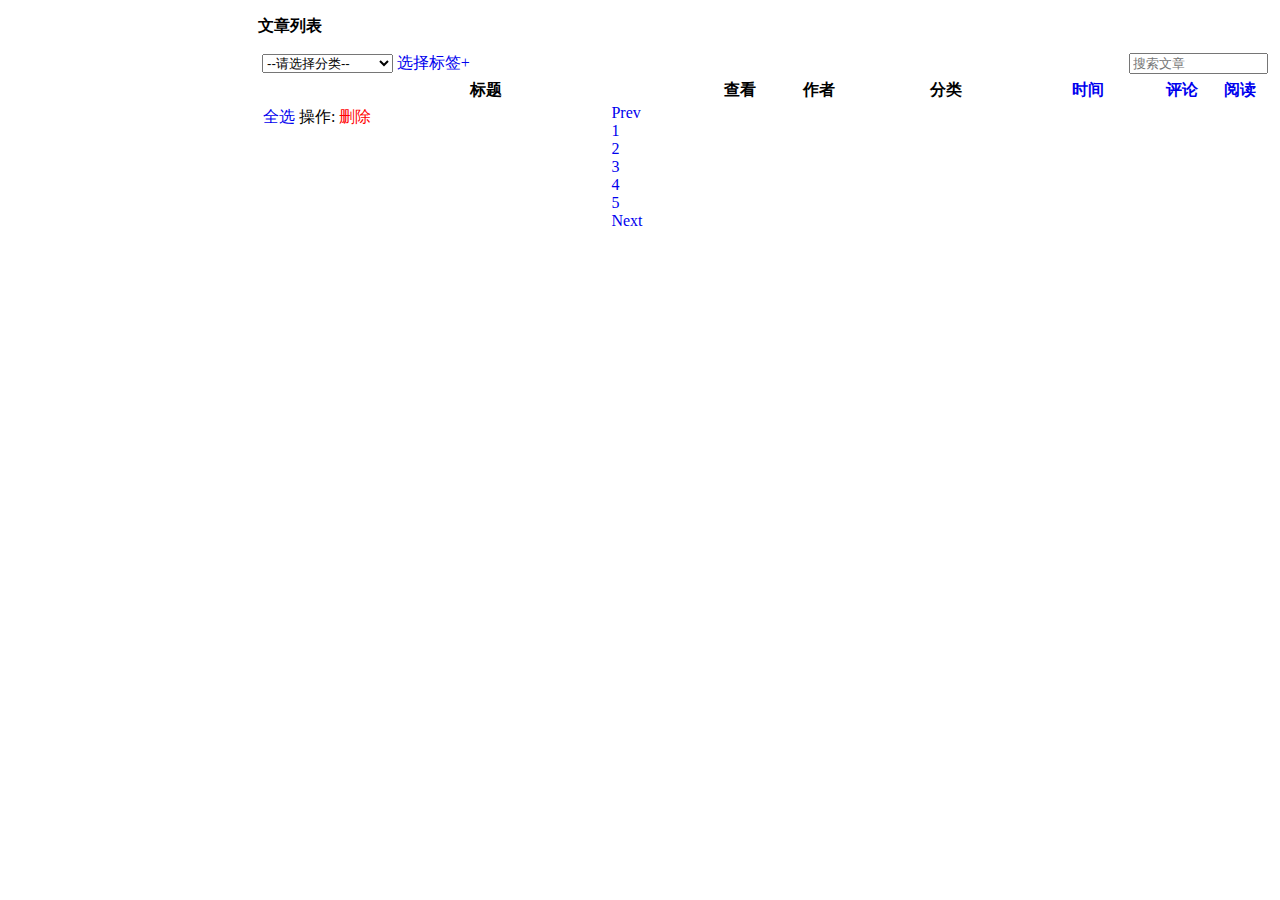
<file: web/admin/articles/index.html>
<!DOCTYPE html>
<html>
<head>
	<meta charset="utf-8">
	<title>Bootstrap 实例 - 响应式的导航栏</title>
	<link rel="stylesheet" href="https://cdn.staticfile.org/twitter-bootstrap/3.3.7/css/bootstrap.min.css">
	<script src="https://cdn.staticfile.org/jquery/2.1.1/jquery.min.js"></script>
	<script src="https://cdn.staticfile.org/twitter-bootstrap/3.3.7/js/bootstrap.min.js"></script>
	<link rel="stylesheet" href="../../css/index.css">
	<link rel="stylesheet" href="../../editormd/css/editormd.css" />
</head>
<body>
	<header>
		<nav class="navbar navbar-default" role="navigation">
			<!--动态加载-->
		</nav>
		<script>
			$.ajax({
				url:'../nav.html',
				type:'get',
				success:function(res){
					$('.navbar').html($(res));
				}
			});
		</script>
</header>
	<section>
		<div id="section" class="container-fluid">
			<div class="panel panel-info">
				<div class="panel-heading">
					<h3 class="panel-title">文章列表</h3>
				</div>
				<div class="panel-body">
					<div class="row" style="margin: 0px 4px;margin-bottom: 3px">
						<select id="sort" class="form-control" name="sort" style="width: 13%;display: inline-block">
							<option value="-1">--请选择分类--</option>
						</select>
						<a href="#">选择标签+</a>
						<input type="text" class="form-control" placeholder="搜索文章" style="width: 13%;float: right">
					</div>
					<div class="row" style="margin-left: 20px;margin-top: 10px;display: none">
						<a href="#" style="display: inline-block;padding: 0px 5px">标签1</a>
						<a href="#" style="display: inline-block;padding: 0px 5px">标签1</a>
						<a href="#" style="display: inline-block;padding: 0px 5px">标签1</a>
						<a href="#" style="display: inline-block;padding: 0px 5px">标签1</a>
					</div>
					<table class="table table-striped table-bordered table-hover dataTable no-footer">
						<thead>
						<tr>
							<th colspan="2" width="511"><b>标题</b></th>
							<th class="tdcenter" width="50"><b>查看</b></th>
							<th width="100"><b>作者</b></th>
							<th width="146"><b>分类</b></th>
							<th width="130"><b><a href="./admin_log.php?sortDate=DESC">时间</a></b></th>
							<th class="tdcenter" width="49"><b><a href="./admin_log.php?sortComm=ASC">评论</a></b></th>
							<th class="tdcenter" width="59"><b><a href="./admin_log.php?sortView=ASC">阅读</a></b></th>
						</tr>
						</thead>
						<tbody id="tbody">
						<!--动态加载-->
						</tbody>
						<script>
							var formatDate = function (date) {
								var y = date.getFullYear();
								var m = date.getMonth() + 1;
								m = m < 10 ? ('0' + m) : m;
								var d = date.getDate();
								d = d < 10 ? ('0' + d) : d;
								var h = date.getHours();
								var minute = date.getMinutes();
								minute = minute < 10 ? ('0' + minute) : minute;
								var second= date.getSeconds();
								second = minute < 10 ? ('0' + second) : second;
								return y + '-' + m + '-' + d+' '+h+':'+minute+':'+ second;
							};
							var tbody = $("#tbody")
							var inhtml = ''
							$.ajax({
								url:"/api/article/queryArticle",
								type:"get",
								dataType: "json",
								success:function(res){
									var data = res.data
									for (let i = 0; i < data.length; i++) {
										inhtml+='<tr>\n' +
												'\t\t\t\t\t\t\t<td width="21"><input type="checkbox" name="blog[]" value="'+data[i]['articleId']+'" class="ids" /></td>\n' +
												'\t\t\t\t\t\t\t<td width="490">\n' +
												'\t\t\t\t\t\t\t\t<a href=\'../writearticle?articleId='+data[i]['articleId']+'\'>'+data[i]['articleTitle']+'</a>\n' +
												'\t\t\t\t\t\t\t\t<span style="display:none; margin-left:8px;"></span>\n' +
												'\t\t\t\t\t\t\t</td>\n' +
												'\t\t\t\t\t\t\t<td class="tdcenter">\n' +
												'\t\t\t\t\t\t\t\t<a href="" target="_blank" title="在新窗口查看">\n' +
												'\t\t\t\t\t\t\t\t\t<i style="font-size: 16px">✉</i>\n' +
												'\t\t\t\t\t\t\t\t</a>\n' +
												'\t\t\t\t\t\t\t</td>\n' +
												'\t\t\t\t\t\t\t<td><a href="">'+data[i]['userName']+'</a></td>\n' +
												'\t\t\t\t\t\t\t<td><a href="">'+data[i].articleSortName.sortName+'</a></td>\n' +
												'\t\t\t\t\t\t\t<td class="small">'+formatDate(new Date(data[i]['articleDate']))+'</td>\n' +
												'\t\t\t\t\t\t\t<td class="tdcenter"><a href="">'+data['articleCommentCount']+'</a></td>\n' +
												'\t\t\t\t\t\t\t<td class="tdcenter">'+data[i]['articleLikeCount']+'</td>\n' +
												'\t\t\t\t\t\t</tr>'
									}
									tbody.html(inhtml)
								}
							});
						</script>
					</table>
					<div class="row">
						<div class="opt" style="margin-left: 5px;float: left;margin-top: 3px">
							<a href="#">全选</a>
							操作:
							<a href="#" style="color: red">删除</a>
						</div>
						<div class="col-md-10 column"  style="float: left;">
							<ul class="pagination" style="margin: 0px;margin-left: 200px">
								<li>
									<a href="#">Prev</a>
								</li>
								<li>
									<a href="#">1</a>
								</li>
								<li>
									<a href="#">2</a>
								</li>
								<li>
									<a href="#">3</a>
								</li>
								<li>
									<a href="#">4</a>
								</li>
								<li>
									<a href="#">5</a>
								</li>
								<li>
									<a href="#">Next</a>
								</li>
							</ul>
						</div>
					</div>
				</div>
			</div>
		</div>
	</section>
</body>
</html>
</file>
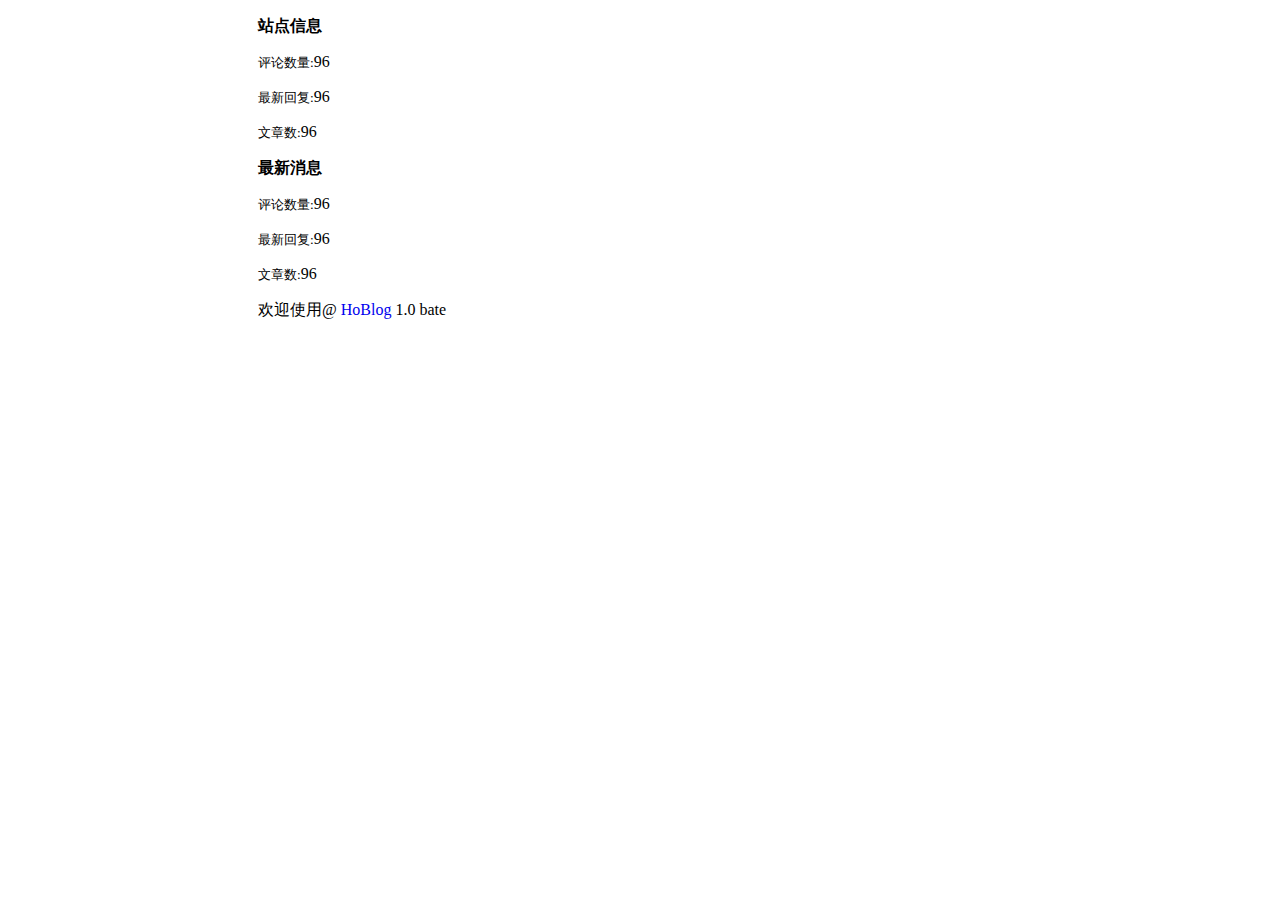
<file: web/admin/index/index.html>
<!DOCTYPE html>
<html>
<head>
	<meta charset="utf-8">
	<title>Bootstrap 实例 - 响应式的导航栏</title>
	<link rel="stylesheet" href="https://cdn.staticfile.org/twitter-bootstrap/3.3.7/css/bootstrap.min.css">
	<script src="https://cdn.staticfile.org/jquery/2.1.1/jquery.min.js"></script>
	<script src="https://cdn.staticfile.org/twitter-bootstrap/3.3.7/js/bootstrap.min.js"></script>
	<link rel="stylesheet" href="../../css/index.css">
</head>
<body>
	<header>
	<nav class="navbar navbar-default" role="navigation">
		<!--动态加载-->
	</nav>
		<script>
			$.ajax({
				url:'../nav.html',
				type:'get',
				success:function(res){
					$('.navbar').html($(res));
				}
			});
		</script>
</header>
	<section>
		<div id="section" class="container-fluid">
			<div class="panel panel-info">
				<div class="panel-heading">
					<h3 class="panel-title">站点信息</h3>
				</div>
				<div class="panel-body">
					<p><small>评论数量:</small>96</p>
					<p><small>最新回复:</small>96</p>
					<p><small>文章数:</small>96</p>
				</div>
			</div>

			<div class="panel panel-info">
				<div class="panel-heading">
					<h3 class="panel-title">最新消息</h3>
				</div>
				<div class="panel-body">
					<p><small>评论数量:</small>96</p>
					<p><small>最新回复:</small>96</p>
					<p><small>文章数:</small>96</p>
				</div>
			</div>
			<div class="alert alert-warning">
				<spam>欢迎使用@ </spam><a href="#"> HoBlog </a>1.0 bate
			</div>
		</div>
	</section>
</body>
</html>
</file>
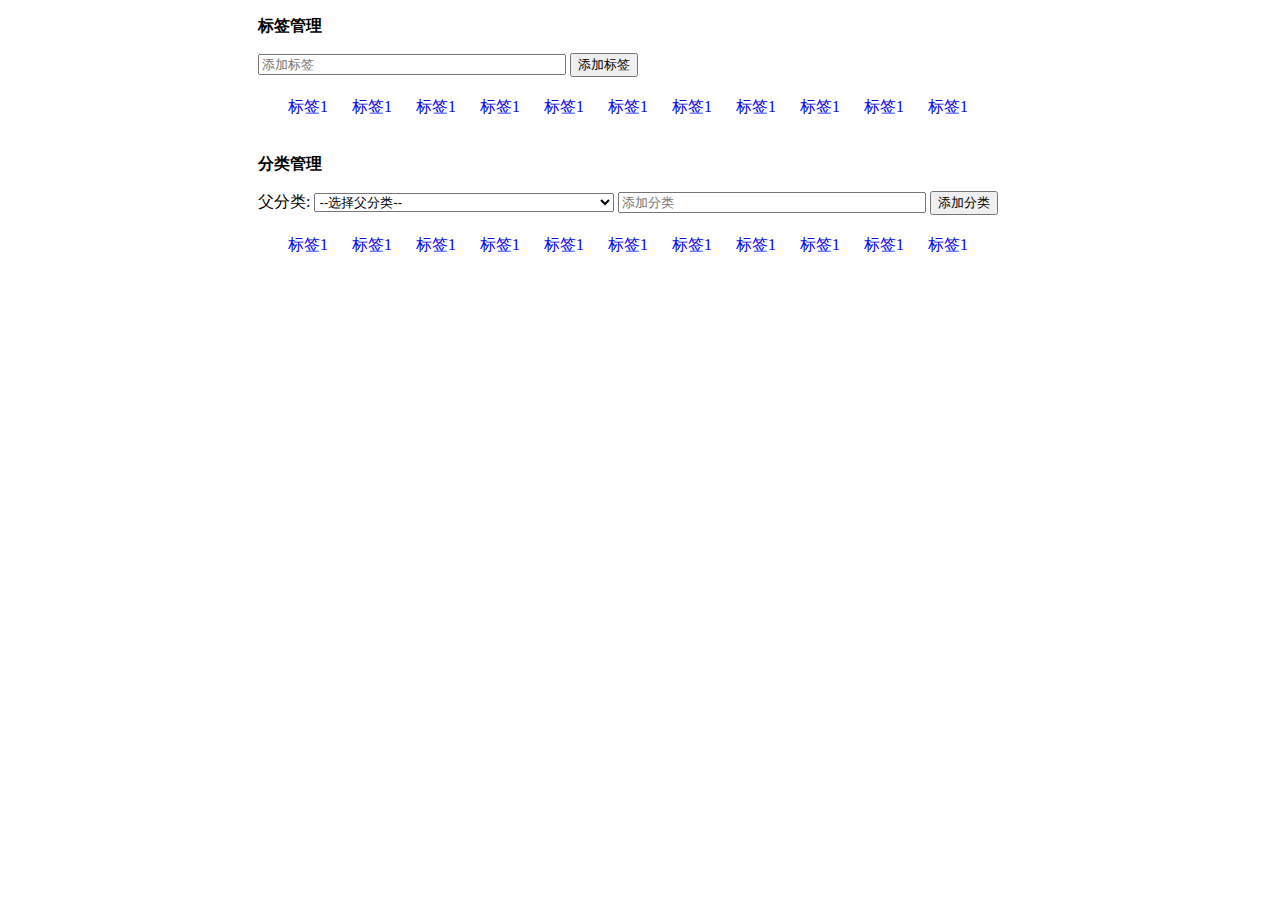
<file: web/admin/lablesort/index.html>
<!DOCTYPE html>
<html>
<head>
    <meta charset="utf-8">
    <title>Bootstrap 实例 - 响应式的导航栏</title>
    <link rel="stylesheet" href="https://cdn.staticfile.org/twitter-bootstrap/3.3.7/css/bootstrap.min.css">
    <script src="https://cdn.staticfile.org/jquery/2.1.1/jquery.min.js"></script>
    <script src="https://cdn.staticfile.org/twitter-bootstrap/3.3.7/js/bootstrap.min.js"></script>
    <link rel="stylesheet" href="../../css/index.css">
    <link rel="stylesheet" href="../../editormd/css/editormd.css" />
</head>
<body>
<header>
    <nav class="navbar navbar-default" role="navigation">
        <!--动态加载-->
    </nav>
    <script>
        $.ajax({
            url:'../nav.html',
            type:'get',
            success:function(res){
                $('.navbar').html($(res));
            }
        });
    </script>
</header>
<section>
    <div id="section" class="container-fluid">
        <div class="panel panel-info">
            <div class="panel-heading">
                <h3 class="panel-title">标签管理</h3>
            </div>
            <div class="panel-body">
                <div>
                    <input type="text" class="form-control" style="display: inline-block;width: 300px" placeholder="添加标签">
                    <button class="btn btn-success">添加标签</button>
                </div>
                <div style="padding: 20px;">
                    <a href="#" style="padding: 0px 10px">标签1</a>
                    <a href="#" style="padding: 0px 10px">标签1</a>
                    <a href="#" style="padding: 0px 10px">标签1</a>
                    <a href="#" style="padding: 0px 10px">标签1</a>
                    <a href="#" style="padding: 0px 10px">标签1</a>
                    <a href="#" style="padding: 0px 10px">标签1</a>
                    <a href="#" style="padding: 0px 10px">标签1</a>
                    <a href="#" style="padding: 0px 10px">标签1</a>
                    <a href="#" style="padding: 0px 10px">标签1</a>
                    <a href="#" style="padding: 0px 10px">标签1</a>
                    <a href="#" style="padding: 0px 10px">标签1</a>
                </div>
            </div>
        </div>
        <div class="panel panel-info">
            <div class="panel-heading">
                <h3 class="panel-title">分类管理</h3>
            </div>
            <div class="panel-body" >
                <div>
                    <label>父分类:</label>
                    <select class="form-control"  style="display: inline-block;width: 300px">
                        <option value="-1">--选择父分类--</option>
                        <option value="1">Java</option>
                        <option value="1">      Java</option>
                    </select>
                    <input type="text" class="form-control" style="display: inline-block;width: 300px" placeholder="添加分类">
                    <button class="btn btn-success">添加分类</button>
                </div>
                <div style="padding: 20px;">
                    <a href="#" style="padding: 0px 10px">标签1</a>
                    <a href="#" style="padding: 0px 10px">标签1</a>
                    <a href="#" style="padding: 0px 10px">标签1</a>
                    <a href="#" style="padding: 0px 10px">标签1</a>
                    <a href="#" style="padding: 0px 10px">标签1</a>
                    <a href="#" style="padding: 0px 10px">标签1</a>
                    <a href="#" style="padding: 0px 10px">标签1</a>
                    <a href="#" style="padding: 0px 10px">标签1</a>
                    <a href="#" style="padding: 0px 10px">标签1</a>
                    <a href="#" style="padding: 0px 10px">标签1</a>
                    <a href="#" style="padding: 0px 10px">标签1</a>
                </div>
            </div>
        </div>
    </div>
</section>
</body>
</html>
</file>
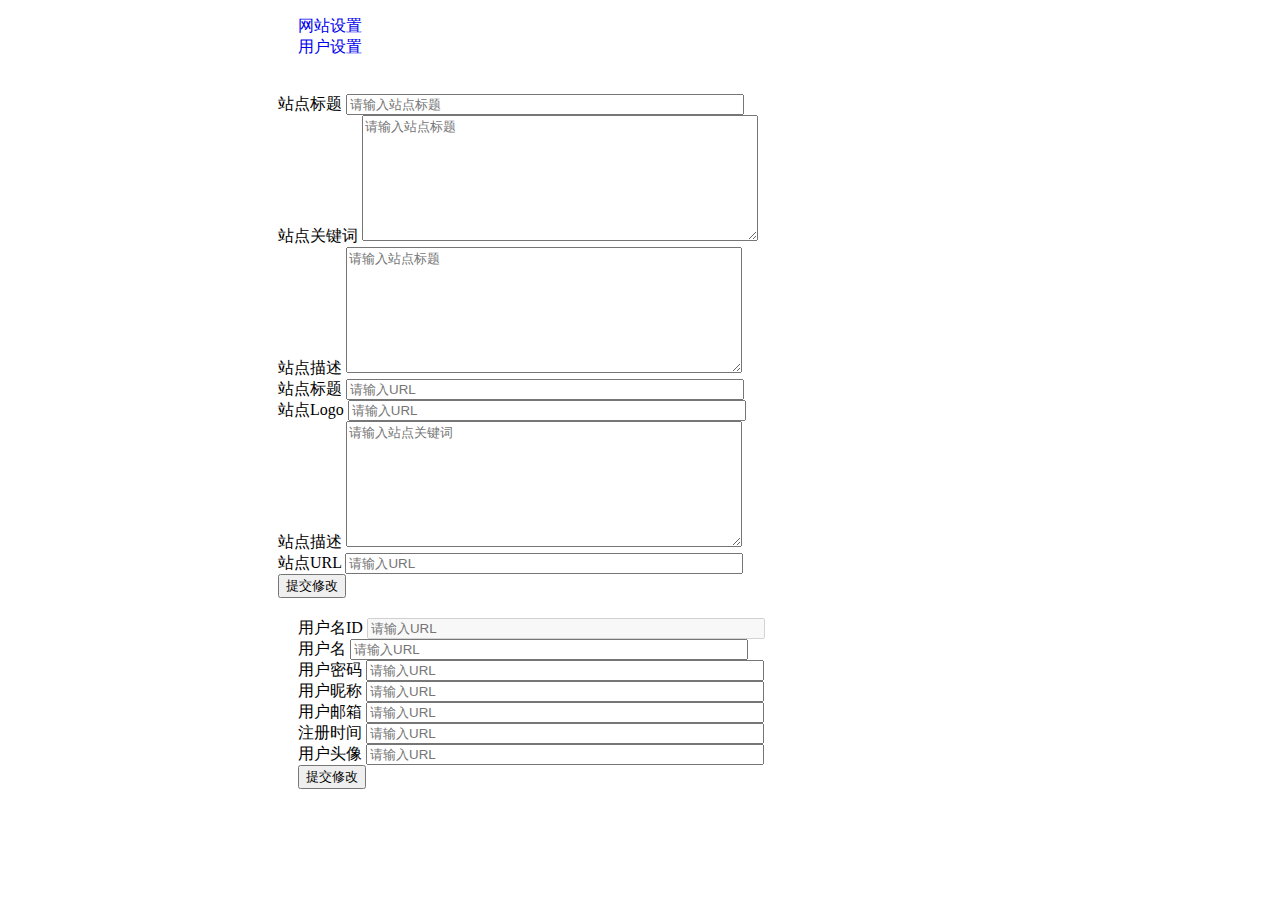
<file: web/admin/sitetings/index.html>
<!DOCTYPE html>
<html>
<head>
    <meta charset="utf-8">
    <title>Bootstrap 实例 - 响应式的导航栏</title>
    <link rel="stylesheet" href="https://cdn.staticfile.org/twitter-bootstrap/3.3.7/css/bootstrap.min.css">
    <script src="https://cdn.staticfile.org/jquery/2.1.1/jquery.min.js"></script>
    <script src="https://cdn.staticfile.org/twitter-bootstrap/3.3.7/js/bootstrap.min.js"></script>
    <link rel="stylesheet" href="../../css/index.css">
    <link rel="stylesheet" href="../../editormd/css/editormd.css" />
</head>
<body>
<header>
    <nav class="navbar navbar-default" role="navigation">
        <!--动态加载-->
    </nav>
    <script>
        $.ajax({
            url:'../nav.html',
            type:'get',
            success:function(res){
                $('.navbar').html($(res));
            }
        });
    </script>
</header>
<section>
    <div id="section" class="container-fluid">
        <div class="row clearfix">
            <div class="col-md-12 column">
                <ul class="nav nav-tabs" id="otherInfoTab">
                    <li class="active">
                        <a href="#sitesettings" class="option">网站设置</a>
                    </li>
                    <li>
                        <a href="#usersettings" class="option">用户设置</a>
                    </li>
                </ul>
                <div class="tab-content" style="padding: 20px">
                    <div class="tab-pane active" id="sitesettings">
                        <form>
                            <div class="form-group">
                                <label>站点标题</label>
                                <input class="form-control" style="width: 390px"
                                       placeholder="请输入站点标题" id="site_title">
                            </div>
                            <div class="form-group">
                                <label>站点关键词</label>
                                <textarea class="form-control" style="width: 390px;height: 120px"
                                          placeholder="请输入站点标题" id="site_subtitle"></textarea>
                            </div>
                            <div class="form-group">
                                <label>站点描述</label>
                                <textarea class="form-control" style="width: 390px;height: 120px"
                                          placeholder="请输入站点标题" id="site_description"></textarea>
                            </div>
                            <div class="form-group">
                                <label>站点标题</label>
                                <input class="form-control" style="width: 390px"
                                       placeholder="请输入URL" id="site_ioc">
                            </div>
                            <div class="form-group">
                                <label>站点Logo</label>
                                <input class="form-control" style="width: 390px"
                                       placeholder="请输入URL" id="site_logo">
                            </div>
                            <div class="form-group">
                                <label>站点描述</label>
                                <textarea class="form-control" style="width: 390px;height: 120px"
                                          placeholder="请输入站点关键词" id="site_keywords"></textarea>
                            </div>
                            <div class="form-group">
                                <label>站点URL</label>
                                <input class="form-control" style="width: 390px"
                                       placeholder="请输入URL" id="site_url">
                            </div>
                            <input type="submit" value="提交修改" class="btn btn-danger">
                        </form>
                    </div>
                    <div class="tab-pane" id="usersettings" style="padding: 20px">
                        <form>
                            <div class="form-group">
                                <label>用户名ID</label>
                                <input disabled class="form-control" style="width: 390px"
                                       placeholder="请输入URL" id="user_id">
                            </div>
                            <div class="form-group">
                                <label>用户名</label>
                                <input class="form-control" style="width: 390px"
                                       placeholder="请输入URL" id="user_name">
                            </div>
                            <div class="form-group">
                                <label>用户密码</label>
                                <input class="form-control" style="width: 390px"
                                       placeholder="请输入URL" id="user_password">
                            </div>
                            <div class="form-group">
                                <label>用户昵称</label>
                                <input class="form-control" style="width: 390px"
                                       placeholder="请输入URL" id="user_nickname">
                            </div>
                            <div class="form-group">
                                <label>用户邮箱</label>
                                <input class="form-control" style="width: 390px"
                                       placeholder="请输入URL" id="user_email">
                            </div>
                            <div class="form-group">
                                <label>注册时间</label>
                                <input class="form-control" style="width: 390px"
                                       placeholder="请输入URL" id="user_registration_time">
                            </div>
                            <div class="form-group">
                                <label>用户头像</label>
                                <input class="form-control" style="width: 390px"
                                       placeholder="请输入URL" id="user_profile_photo">
                            </div>
                            <input type="submit" value="提交修改" class="btn btn-danger">
                        </form>

                    </div>
                </div>
                <script>
                    $(function() {
                        // $('#otherInfoTab a:last').tab('show');//初始化显示哪个tab
                        $('#otherInfoTab a').click(function(e) {
                            e.preventDefault();//阻止a链接的跳转行为
                            $(this).tab('show');//显示当前选中的链接及关联的content
                        })
                    })

                    /**
                     * 自动将form表单封装成json对象
                     */
                    $.fn.serializeObject = function() {
                        var o = {};
                        var a = this.serializeArray();
                        $.each(a, function() {
                            if (o[this.name]) {
                                if (!o[this.name].push) {
                                    o[this.name] = [ o[this.name] ];
                                }
                                o[this.name].push(this.value || '');
                            } else {
                                o[this.name] = this.value || '';
                            }
                        });
                        return o;
                    };


                    //发送表单ajax请求
                    $(':submit').on('click',function(){
                        $.ajax({
                            url:"buy",
                            type:"POST",
                            data:JSON.stringify($('form').serializeObject()),
                            contentType:"application/json",  //缺失会出现URL编码，无法转成json对象
                            success:function(){
                                alert("成功");
                            }
                        });
                    });

                </script>
            </div>
        </div>
    </div>
</section>
</body>
</html>
</file>
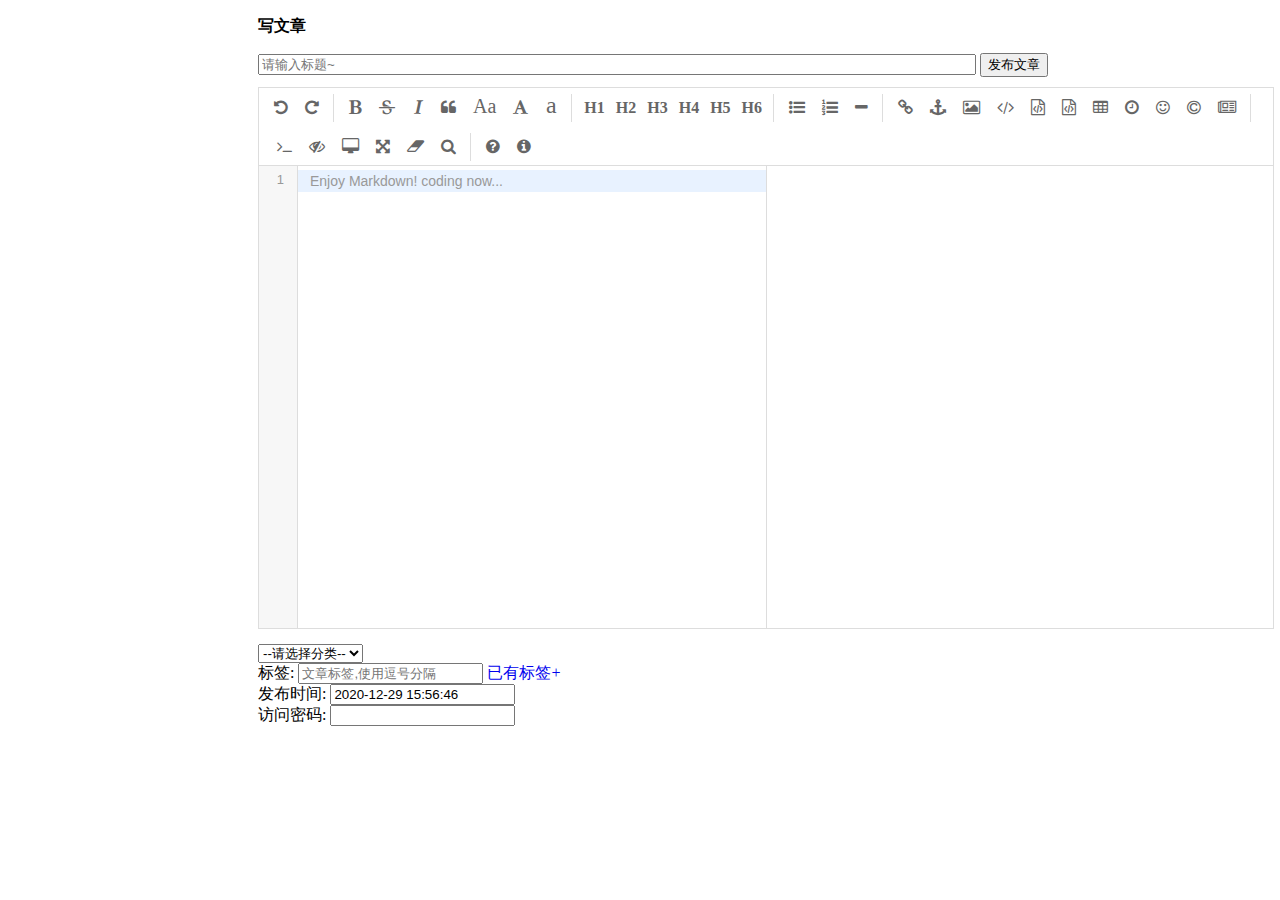
<file: web/admin/writearticle/index.html>
<!DOCTYPE html>
<html>
<head>
	<meta charset="utf-8">
	<title>Bootstrap 实例 - 响应式的导航栏</title>
	<link rel="stylesheet" href="https://cdn.staticfile.org/twitter-bootstrap/3.3.7/css/bootstrap.min.css">
	<script src="https://cdn.staticfile.org/jquery/2.1.1/jquery.min.js"></script>
	<script src="https://cdn.staticfile.org/twitter-bootstrap/3.3.7/js/bootstrap.min.js"></script>
	<link rel="stylesheet" href="./css/index.css">
	<link rel="stylesheet" href="./editormd/css/editormd.css" />
</head>
<body>
	<header>
		<nav class="navbar navbar-default" role="navigation">
			<!--动态加载-->
		</nav>
		<script>
			$.ajax({
				url:'../nav.html',
				type:'get',
				success:function(res){
					$('.navbar').html($(res));
				}
			});
		</script>
</header>
	<section>
		<div id="section" class="container-fluid">
			<div class="panel panel-info">
				<div class="panel-heading">
					<h3 class="panel-title">写文章</h3>
				</div>
				<div class="panel-body">
					<input type="text" id="title" placeholder="请输入标题~" class="form-control" style="width: 70%;display: inline-block">
					<button id="saveBtn" class="btn btn-success">发布文章</button>
					<div id="layout" style="margin-top:10px ">
						<div id="test-editormd">
							<textarea style="display:none;" class="form-control" id="editormd" name="editormd"></textarea>
							<textarea class="editormd-html-textarea" name="text" id="editormdData"></textarea>
						</div>
					</div>

					<div class="option">
						<div class="form-group">
							<select id="articleSortName" class="form-control" name="sort">
								<option value="-1">--请选择分类--</option>
							</select>

						</div>
						<div class="form-group">
							<label>标签:</label>
							<input type="text" id="articleLables" placeholder="文章标签,使用逗号分隔" class="form-control">
							<a href="#">已有标签+</a>
						</div>
						<div class="form-group">
							<label>发布时间:</label>
							<input type="text" id="articleDate" placeholder="" class="form-control" value="2020-12-29 15:56:46">
						</div>
						<div class="form-group">
							<label>访问密码:</label>
							<input type="text" id="articlePassword" placeholder="" class="form-control" value="">
						</div>
					</div>
					<script src="./editormd/examples/js/jquery.min.js"></script>
					<script src="./editormd/editormd.js"></script>
					<script type="text/javascript">
						var testEditor;
						$(function() {//Editor初始化：
							testEditor = editormd("test-editormd", {
								width   : "100%",
								height  : 540,
								syncScrolling : "single",
								// theme : "dark",
								path    : "./editormd/lib/", //依赖lib文件夹路径
								//这个配置可以让构造出来的HTML代码直接在第二个隐藏的textarea域中，方便post提交表单
								// saveHTMLToTextarea : true, // 保存 HTML 到 Textarea，true表示转化为html格式的内容也同样提交到后台
								toolbarAutoFixed:true,//工具栏自动固定定位的开启与禁用
								imageUpload : true,
								imageFormats : ["jpg", "jpeg", "gif", "png", "bmp", "webp"],
								imageUploadURL : "./imageUpload",
							});
							$("#saveBtn").click(function () {
								var data = $("#editormdData").val();
								//alert(html);
								$.ajax({
									data:{'data':data},
									dataType:'text',
									type:'post',
									url:'./saveData',
									success:function (msg) {
										console.log(msg)
									}
								})
							});
						});

						function getQueryVariable(variable)
						{
							var query = window.location.search.substring(1);
							var vars = query.split("&");
							for (var i=0;i<vars.length;i++) {
								var pair = vars[i].split("=");
								if(pair[0] == variable){return pair[1];}
							}
							return(false);
						}

						var formatDate = function (date) {
							var y = date.getFullYear();
							var m = date.getMonth() + 1;
							m = m < 10 ? ('0' + m) : m;
							var d = date.getDate();
							d = d < 10 ? ('0' + d) : d;
							var h = date.getHours();
							var minute = date.getMinutes();
							minute = minute < 10 ? ('0' + minute) : minute;
							var second= date.getSeconds();
							second = minute < 10 ? ('0' + second) : second;
							return y + '-' + m + '-' + d+' '+h+':'+minute+':'+ second;
						};
						if(getQueryVariable("articleId")){
							$.ajax({
								url:"/api/article/queryArticle",
								type:"get",
								data:{articleId:getQueryVariable("articleId")},
								dataType: "json",
								success:function(res){
									$('#title').val(res.data[0]['articleTitle'])
									$('#editormd').text(res.data[0]['articleContent'])
									$('#articleDate').text(formatDate(new Date(res.data[0]['articleDate'])))

									$('#articleSortName').append('<option id="articleSortName" value="-1">'+res.data[0]['articleSortName']['sortName']+'</option>')
									var labstr =''
									var lables =res.data[0]['articleLables']
									for (let i = 0; i < lables.length; i++) {
										labstr+=lables[i].lableName+","
									}
									$('#articleLables').val(labstr)

									$('#articlePassword').val(res.data[0]['articlePassword'])
								}
							});

							$('#saveBtn').on('click', function(){


								

								var data = {
									title:$('#title').val(),
									editormd:$('#editormd').text(),
									articleDate:$('#articleDate').text(),
									articleSortName:$('#articleSortName').val(),
									articleLables:$('#articleLables').val(),
									articlePassword:$('#articlePassword').val()
								}
								console.log(data);
							})
						}
					</script>
				</div>
			</div>
		</div>
	</section>
</body>
</html>
</file>
<file: web/css/index.css>
a{
    text-decoration: none !important;
}
li{
    list-style: none;
    display: block;
}
.nobm{
    margin: 0px;
    border: 0px;
    padding: 0px;
    background-color: #e7e7e7;
}
.left-nav .panel-body{
    padding: 0px !important;
}
#section{

}
@media screen and (min-width: 768px) {
    .left-nav {
        position: absolute;
        top: 51px;
        left: 0;
    }
    .left-nav li{
        width: 230px;
        float: none;
    }
    .left-nav .panel-body a{
        font-size: 17px;
        color: #636161;
    }
    .left-nav a{
        display: inline-block;
        width: 100%;
    }
    .left-nav .panel-body li{
        padding: 10px 0px;
    }
    .panel-title{
        font-size: 16px;
    }
    #section{
        padding-left: 250px;
    }
}
</file>
<file: web/editormd/css/editormd.css>
/*
 * Editor.md
 *
 * @file        editormd.css 
 * @version     v1.5.0 
 * @description Open source online markdown editor.
 * @license     MIT License
 * @author      Pandao
 * {@link       https://github.com/pandao/editor.md}
 * @updateTime  2015-06-09
 */

@charset "UTF-8";
/*! prefixes.scss v0.1.0 | Author: Pandao | https://github.com/pandao/prefixes.scss | MIT license | Copyright (c) 2015 */
.editormd {
  width: 90%;
  height: 640px;
  margin: 0 auto;
  text-align: left;
  overflow: hidden;
  position: relative;
  margin-bottom: 15px;
  border: 1px solid #ddd;
  font-family: "Meiryo UI", "Microsoft YaHei", "Malgun Gothic", "Segoe UI", "Trebuchet MS", Helvetica, "Monaco", monospace, Tahoma, STXihei, "华文细黑", STHeiti, "Helvetica Neue", "Droid Sans", "wenquanyi micro hei", FreeSans, Arimo, Arial, SimSun, "宋体", Heiti, "黑体", sans-serif;
}
.editormd *, .editormd *:before, .editormd *:after {
  -webkit-box-sizing: border-box;
  -moz-box-sizing: border-box;
  box-sizing: border-box;
}
.editormd a {
  text-decoration: none;
}
.editormd img {
  border: none;
  vertical-align: middle;
}
.editormd > textarea,
.editormd .editormd-html-textarea,
.editormd .editormd-markdown-textarea {
  width: 0;
  height: 0;
  outline: 0;
  resize: none;
}
.editormd .editormd-html-textarea,
.editormd .editormd-markdown-textarea {
  display: none;
}
.editormd input[type="text"],
.editormd input[type="button"],
.editormd input[type="submit"],
.editormd select, .editormd textarea, .editormd button {
  -webkit-appearance: none;
  -moz-appearance: none;
  -ms-appearance: none;
  appearance: none;
}
.editormd ::-webkit-scrollbar {
  height: 10px;
  width: 7px;
  background: rgba(0, 0, 0, 0.1);
}
.editormd ::-webkit-scrollbar:hover {
  background: rgba(0, 0, 0, 0.2);
}
.editormd ::-webkit-scrollbar-thumb {
  background: rgba(0, 0, 0, 0.3);
  -webkit-border-radius: 6px;
  -moz-border-radius: 6px;
  -ms-border-radius: 6px;
  -o-border-radius: 6px;
  border-radius: 6px;
}
.editormd ::-webkit-scrollbar-thumb:hover {
  -webkit-box-shadow: inset 1px 1px 1px rgba(0, 0, 0, 0.25);
  /* Webkit browsers */
  -moz-box-shadow: inset 1px 1px 1px rgba(0, 0, 0, 0.25);
  /* Firefox */
  -ms-box-shadow: inset 1px 1px 1px rgba(0, 0, 0, 0.25);
  /* IE9 */
  -o-box-shadow: inset 1px 1px 1px rgba(0, 0, 0, 0.25);
  /* Opera(Old) */
  box-shadow: inset 1px 1px 1px rgba(0, 0, 0, 0.25);
  /* IE9+, News */
  background-color: rgba(0, 0, 0, 0.4);
}

.editormd-user-unselect {
  -webkit-user-select: none;
  -moz-user-select: none;
  -ms-user-select: none;
  -o-user-select: none;
  user-select: none;
}

.editormd-toolbar {
  width: 100%;
  min-height: 37px;
  background: #fff;
  display: none;
  position: absolute;
  top: 0;
  left: 0;
  z-index: 10;
  border-bottom: 1px solid #ddd;
}

.editormd-toolbar-container {
  padding: 0 8px;
  min-height: 35px;
  -webkit-user-select: none;
  -moz-user-select: none;
  -ms-user-select: none;
  -o-user-select: none;
  user-select: none;
}

.editormd-menu {
  margin: 0;
  padding: 0;
  list-style: none;
}
.editormd-menu > li {
  margin: 0;
  padding: 5px 1px;
  display: inline-block;
  position: relative;
}
.editormd-menu > li.divider {
  display: inline-block;
  text-indent: -9999px;
  margin: 0 5px;
  height: 65%;
  border-right: 1px solid #ddd;
}
.editormd-menu > li > a {
  outline: 0;
  color: #666;
  display: inline-block;
  min-width: 24px;
  font-size: 16px;
  text-decoration: none;
  text-align: center;
  -webkit-border-radius: 2px;
  -moz-border-radius: 2px;
  -ms-border-radius: 2px;
  -o-border-radius: 2px;
  border-radius: 2px;
  border: 1px solid #fff;
  -webkit-transition: all 300ms ease-out;
  /* Safari, Chrome */
  -moz-transition: all 300ms ease-out;
  /* Firefox 4.0~16.0 */
  transition: all 300ms ease-out;
  /* IE >9, FF >15, Opera >12.0 */
}
.editormd-menu > li > a:hover, .editormd-menu > li > a.active {
  border: 1px solid #ddd;
  background: #eee;
}
.editormd-menu > li > a > .fa {
  text-align: center;
  display: block;
  padding: 5px;
}
.editormd-menu > li > a > .editormd-bold {
  padding: 5px 2px;
  display: inline-block;
  font-weight: bold;
}
.editormd-menu > li:hover .editormd-dropdown-menu {
  display: block;
}
.editormd-menu > li + li > a {
  margin-left: 3px;
}

.editormd-dropdown-menu {
  display: none;
  background: #fff;
  border: 1px solid #ddd;
  width: 148px;
  list-style: none;
  position: absolute;
  top: 33px;
  left: 0;
  z-index: 100;
  -webkit-box-shadow: 1px 2px 6px rgba(0, 0, 0, 0.15);
  /* Webkit browsers */
  -moz-box-shadow: 1px 2px 6px rgba(0, 0, 0, 0.15);
  /* Firefox */
  -ms-box-shadow: 1px 2px 6px rgba(0, 0, 0, 0.15);
  /* IE9 */
  -o-box-shadow: 1px 2px 6px rgba(0, 0, 0, 0.15);
  /* Opera(Old) */
  box-shadow: 1px 2px 6px rgba(0, 0, 0, 0.15);
  /* IE9+, News */
}
.editormd-dropdown-menu:before, .editormd-dropdown-menu:after {
  width: 0;
  height: 0;
  display: block;
  content: "";
  position: absolute;
  top: -11px;
  left: 8px;
  border: 5px solid transparent;
}
.editormd-dropdown-menu:before {
  border-bottom-color: #ccc;
}
.editormd-dropdown-menu:after {
  border-bottom-color: #ffffff;
  top: -10px;
}
.editormd-dropdown-menu > li > a {
  color: #666;
  display: block;
  text-decoration: none;
  padding: 8px 10px;
}
.editormd-dropdown-menu > li > a:hover {
  background: #f6f6f6;
  -webkit-transition: all 300ms ease-out;
  /* Safari, Chrome */
  -moz-transition: all 300ms ease-out;
  /* Firefox 4.0~16.0 */
  transition: all 300ms ease-out;
  /* IE >9, FF >15, Opera >12.0 */
}
.editormd-dropdown-menu > li + li {
  border-top: 1px solid #ddd;
}

.editormd-container {
  margin: 0;
  width: 100%;
  height: 100%;
  overflow: hidden;
  padding: 35px 0 0;
  position: relative;
  background: #fff;
  -webkit-box-sizing: border-box;
  -moz-box-sizing: border-box;
  box-sizing: border-box;
}

.editormd-dialog {
  color: #666;
  position: fixed;
  z-index: 99999;
  display: none;
  -webkit-border-radius: 3px;
  -moz-border-radius: 3px;
  -ms-border-radius: 3px;
  -o-border-radius: 3px;
  border-radius: 3px;
  -webkit-box-shadow: 0 0 10px rgba(0, 0, 0, 0.3);
  /* Webkit browsers */
  -moz-box-shadow: 0 0 10px rgba(0, 0, 0, 0.3);
  /* Firefox */
  -ms-box-shadow: 0 0 10px rgba(0, 0, 0, 0.3);
  /* IE9 */
  -o-box-shadow: 0 0 10px rgba(0, 0, 0, 0.3);
  /* Opera(Old) */
  box-shadow: 0 0 10px rgba(0, 0, 0, 0.3);
  /* IE9+, News */
  background: #fff;
  font-size: 14px;
}

.editormd-dialog-container {
  position: relative;
  padding: 20px;
  line-height: 1.4;
}
.editormd-dialog-container h1 {
  font-size: 24px;
  margin-bottom: 10px;
}
.editormd-dialog-container h1 .fa {
  color: #2C7EEA;
  padding-right: 5px;
}
.editormd-dialog-container h1 small {
  padding-left: 5px;
  font-weight: normal;
  font-size: 12px;
  color: #999;
}
.editormd-dialog-container select {
  color: #999;
  padding: 3px 8px;
  border: 1px solid #ddd;
}

.editormd-dialog-close {
  position: absolute;
  top: 12px;
  right: 15px;
  font-size: 18px;
  color: #ccc;
  -webkit-transition: color 300ms ease-out;
  /* Safari, Chrome */
  -moz-transition: color 300ms ease-out;
  /* Firefox 4.0~16.0 */
  transition: color 300ms ease-out;
  /* IE >9, FF >15, Opera >12.0 */
}
.editormd-dialog-close:hover {
  color: #999;
}

.editormd-dialog-header {
  padding: 11px 20px;
  border-bottom: 1px solid #eee;
  -webkit-transition: background 300ms ease-out;
  /* Safari, Chrome */
  -moz-transition: background 300ms ease-out;
  /* Firefox 4.0~16.0 */
  transition: background 300ms ease-out;
  /* IE >9, FF >15, Opera >12.0 */
}
.editormd-dialog-header:hover {
  background: #f6f6f6;
}

.editormd-dialog-title {
  font-size: 14px;
}

.editormd-dialog-footer {
  padding: 10px 0 0 0;
  text-align: right;
}

.editormd-dialog-info {
  width: 420px;
}
.editormd-dialog-info h1 {
  font-weight: normal;
}
.editormd-dialog-info .editormd-dialog-container {
  padding: 20px 25px 25px;
}
.editormd-dialog-info .editormd-dialog-close {
  top: 10px;
  right: 10px;
}
.editormd-dialog-info p > a, .editormd-dialog-info .hover-link:hover {
  color: #2196F3;
}
.editormd-dialog-info .hover-link {
  color: #666;
}
.editormd-dialog-info a .fa-external-link {
  display: none;
}
.editormd-dialog-info a:hover {
  color: #2196F3;
}
.editormd-dialog-info a:hover .fa-external-link {
  display: inline-block;
}

.editormd-mask,
.editormd-container-mask,
.editormd-dialog-mask {
  display: none;
  width: 100%;
  height: 100%;
  position: absolute;
  top: 0;
  left: 0;
}

.editormd-mask,
.editormd-dialog-mask-bg {
  background: #fff;
  opacity: 0.5;
  filter: alpha(opacity=50);
}

.editormd-mask {
  position: fixed;
  background: #000;
  opacity: 0.2;
  /* W3C */
  filter: alpha(opacity=20);
  /* IE */
  z-index: 99998;
}

.editormd-container-mask,
.editormd-dialog-mask-con {
  background: url(../images/loading.gif) no-repeat center center;
  -webkit-background-size: 32px 32px;
  /* Chrome, iOS, Safari */
  -moz-background-size: 32px 32px;
  /* Firefox 3.6~4.0 */
  -o-background-size: 32px 32px;
  /* Opera 9.5 */
  background-size: 32px 32px;
  /* IE9+, New */
}

.editormd-container-mask {
  z-index: 20;
  display: block;
  background-color: #fff;
}

@media only screen and (-webkit-min-device-pixel-ratio: 2), only screen and (min-device-pixel-ratio: 2) {
  .editormd-container-mask,
  .editormd-dialog-mask-con {
    background-image: url(../images/loading@2x.gif);
  }
}
@media only screen and (-webkit-min-device-pixel-ratio: 3), only screen and (min-device-pixel-ratio: 3) {
  .editormd-container-mask,
  .editormd-dialog-mask-con {
    background-image: url(../images/loading@3x.gif);
  }
}
.editormd-code-block-dialog textarea,
.editormd-preformatted-text-dialog textarea {
  width: 100%;
  height: 400px;
  margin-bottom: 6px;
  overflow: auto;
  border: 1px solid #eee;
  background: #fff;
  padding: 15px;
  resize: none;
}

.editormd-code-toolbar {
  color: #999;
  font-size: 14px;
  margin: -5px 0 10px;
}

.editormd-grid-table {
  width: 99%;
  display: table;
  border: 1px solid #ddd;
  border-collapse: collapse;
}

.editormd-grid-table-row {
  width: 100%;
  display: table-row;
}
.editormd-grid-table-row a {
  font-size: 1.4em;
  width: 5%;
  height: 36px;
  color: #999;
  text-align: center;
  display: table-cell;
  vertical-align: middle;
  border: 1px solid #ddd;
  text-decoration: none;
  -webkit-transition: background-color 300ms ease-out, color 100ms ease-in;
  /* Safari, Chrome */
  -moz-transition: background-color 300ms ease-out, color 100ms ease-in;
  /* Firefox 4.0~16.0 */
  transition: background-color 300ms ease-out, color 100ms ease-in;
  /* IE >9, FF >15, Opera >12.0 */
}
.editormd-grid-table-row a.selected {
  color: #666;
  background-color: #eee;
}
.editormd-grid-table-row a:hover {
  color: #777;
  background-color: #f6f6f6;
}

.editormd-tab-head {
  list-style: none;
  border-bottom: 1px solid #ddd;
}
.editormd-tab-head li {
  display: inline-block;
}
.editormd-tab-head li a {
  color: #999;
  display: block;
  padding: 6px 12px 5px;
  text-align: center;
  text-decoration: none;
  margin-bottom: -1px;
  border: 1px solid #ddd;
  -webkit-border-top-left-radius: 3px;
  -moz-border-top-left-radius: 3px;
  -ms-border-top-left-radius: 3px;
  -o-border-top-left-radius: 3px;
  border-top-left-radius: 3px;
  -webkit-border-top-right-radius: 3px;
  -moz-border-top-right-radius: 3px;
  -ms-border-top-right-radius: 3px;
  -o-border-top-right-radius: 3px;
  border-top-right-radius: 3px;
  background: #f6f6f6;
  -webkit-transition: all 300ms ease-out;
  /* Safari, Chrome */
  -moz-transition: all 300ms ease-out;
  /* Firefox 4.0~16.0 */
  transition: all 300ms ease-out;
  /* IE >9, FF >15, Opera >12.0 */
}
.editormd-tab-head li a:hover {
  color: #666;
  background: #eee;
}
.editormd-tab-head li.active a {
  color: #666;
  background: #fff;
  border-bottom-color: #fff;
}
.editormd-tab-head li + li {
  margin-left: 3px;
}

.editormd-tab-box {
  padding: 20px 0;
}

.editormd-form {
  color: #666;
}
.editormd-form label {
  float: left;
  display: block;
  width: 75px;
  text-align: left;
  padding: 7px 0 15px 5px;
  margin: 0 0 2px;
  font-weight: normal;
}
.editormd-form br {
  clear: both;
}
.editormd-form iframe {
  display: none;
}
.editormd-form input:focus {
  outline: 0;
}
.editormd-form input[type="text"], .editormd-form input[type="number"] {
  color: #999;
  padding: 8px;
  border: 1px solid #ddd;
}
.editormd-form input[type="number"] {
  width: 40px;
  display: inline-block;
  padding: 6px 8px;
}
.editormd-form input[type="text"] {
  display: inline-block;
  width: 264px;
}
.editormd-form .fa-btns {
  display: inline-block;
}
.editormd-form .fa-btns a {
  color: #999;
  padding: 7px 10px 0 0;
  display: inline-block;
  text-decoration: none;
  text-align: center;
}
.editormd-form .fa-btns .fa {
  font-size: 1.3em;
}
.editormd-form .fa-btns label {
  float: none;
  display: inline-block;
  width: auto;
  text-align: left;
  padding: 0 0 0 5px;
  cursor: pointer;
}

.editormd-form input[type="submit"], .editormd-form .editormd-btn, .editormd-form button,
.editormd-dialog-container input[type="submit"],
.editormd-dialog-container .editormd-btn,
.editormd-dialog-container button,
.editormd-dialog-footer input[type="submit"],
.editormd-dialog-footer .editormd-btn,
.editormd-dialog-footer button {
  color: #666;
  min-width: 75px;
  cursor: pointer;
  background: #fff;
  padding: 7px 10px;
  border: 1px solid #ddd;
  -webkit-border-radius: 3px;
  -moz-border-radius: 3px;
  -ms-border-radius: 3px;
  -o-border-radius: 3px;
  border-radius: 3px;
  -webkit-transition: background 300ms ease-out;
  /* Safari, Chrome */
  -moz-transition: background 300ms ease-out;
  /* Firefox 4.0~16.0 */
  transition: background 300ms ease-out;
  /* IE >9, FF >15, Opera >12.0 */
}
.editormd-form input[type="submit"]:hover, .editormd-form .editormd-btn:hover, .editormd-form button:hover,
.editormd-dialog-container input[type="submit"]:hover,
.editormd-dialog-container .editormd-btn:hover,
.editormd-dialog-container button:hover,
.editormd-dialog-footer input[type="submit"]:hover,
.editormd-dialog-footer .editormd-btn:hover,
.editormd-dialog-footer button:hover {
  background: #eee;
}
.editormd-form .editormd-btn,
.editormd-dialog-container .editormd-btn,
.editormd-dialog-footer .editormd-btn {
  padding: 5px 8px 4px\0;
}
.editormd-form .editormd-btn + .editormd-btn,
.editormd-dialog-container .editormd-btn + .editormd-btn,
.editormd-dialog-footer .editormd-btn + .editormd-btn {
  margin-left: 8px;
}

.editormd-file-input {
  width: 75px;
  height: 32px;
  margin-left: 8px;
  position: relative;
  display: inline-block;
}
.editormd-file-input input[type="file"] {
  width: 75px;
  height: 32px;
  opacity: 0;
  cursor: pointer;
  background: #000;
  display: inline-block;
  position: absolute;
  top: 0;
  right: 0;
}
.editormd-file-input input[type="file"]::-webkit-file-upload-button {
  visibility: hidden;
}
.editormd-file-input:hover input[type="submit"] {
  background: #eee;
}

.editormd .CodeMirror, .editormd-preview {
  display: inline-block;
  width: 50%;
  height: 100%;
  vertical-align: top;
  -webkit-box-sizing: border-box;
  -moz-box-sizing: border-box;
  box-sizing: border-box;
  margin: 0;
}

.editormd-preview {
  position: absolute;
  top: 35px;
  right: 0;
  right: -1px\0;
  overflow: auto;
  line-height: 1.6;
  display: none;
  background: #fff;
}

.editormd .CodeMirror {
  z-index: 10;
  float: left;
  border-right: 1px solid #ddd;
  font-size: 14px;
  font-family: "YaHei Consolas Hybrid", Consolas, "微软雅黑", "Meiryo UI", "Malgun Gothic", "Segoe UI", "Trebuchet MS", Helvetica, "Monaco", courier, monospace;
  line-height: 1.6;
  margin-top: 35px;
}
.editormd .CodeMirror pre {
  font-size: 14px;
  padding: 0 12px;
}
.editormd .CodeMirror-linenumbers {
  padding: 0 5px;
}
.editormd .CodeMirror-selected {
  background: #70B7FF;
}
.editormd .CodeMirror-focused .CodeMirror-selected {
  background: #70B7FF;
}
.editormd .CodeMirror, .editormd .CodeMirror-scroll, .editormd .editormd-preview {
  -webkit-overflow-scrolling: touch;
}
.editormd .styled-background {
  background-color: #ff7;
}
.editormd .CodeMirror-focused .cm-matchhighlight {
  background-image: url([data-uri]);
  background-position: bottom;
  background-repeat: repeat-x;
}
.editormd .CodeMirror-empty.CodeMirror-focused {
  outline: none;
}
.editormd .CodeMirror pre.CodeMirror-placeholder {
  color: #999;
}
.editormd .cm-trailingspace {
  background-image: url([data-uri]);
  background-position: bottom left;
  background-repeat: repeat-x;
}
.editormd .cm-tab {
  background: url([data-uri]);
  background-position: right;
  background-repeat: no-repeat;
}

/*! prefixes.scss v0.1.0 | Author: Pandao | https://github.com/pandao/prefixes.scss | MIT license | Copyright (c) 2015 */
/*!
 *  Font Awesome 4.3.0 by @davegandy - http://fontawesome.io - @fontawesome
 *  License - http://fontawesome.io/license (Font: SIL OFL 1.1, CSS: MIT License)
 */
/* FONT PATH
 * -------------------------- */
@font-face {
  font-family: 'FontAwesome';
  src: url("../fonts/fontawesome-webfont.eot?v=4.3.0");
  src: url("../fonts/fontawesome-webfont.eot?#iefix&v=4.3.0") format("embedded-opentype"), url("../fonts/fontawesome-webfont.woff2?v=4.3.0") format("woff2"), url("../fonts/fontawesome-webfont.woff?v=4.3.0") format("woff"), url("../fonts/fontawesome-webfont.ttf?v=4.3.0") format("truetype"), url("../fonts/fontawesome-webfont.svg?v=4.3.0#fontawesomeregular") format("svg");
  font-weight: normal;
  font-style: normal;
}
.fa {
  display: inline-block;
  font: normal normal normal 14px/1 FontAwesome;
  font-size: inherit;
  text-rendering: auto;
  -webkit-font-smoothing: antialiased;
  -moz-osx-font-smoothing: grayscale;
  transform: translate(0, 0);
}

/* makes the font 33% larger relative to the icon container */
.fa-lg {
  font-size: 1.33333333em;
  line-height: 0.75em;
  vertical-align: -15%;
}

.fa-2x {
  font-size: 2em;
}

.fa-3x {
  font-size: 3em;
}

.fa-4x {
  font-size: 4em;
}

.fa-5x {
  font-size: 5em;
}

.fa-fw {
  width: 1.28571429em;
  text-align: center;
}

.fa-ul {
  padding-left: 0;
  margin-left: 2.14285714em;
  list-style-type: none;
}

.fa-ul > li {
  position: relative;
}

.fa-li {
  position: absolute;
  left: -2.14285714em;
  width: 2.14285714em;
  top: 0.14285714em;
  text-align: center;
}

.fa-li.fa-lg {
  left: -1.85714286em;
}

.fa-border {
  padding: .2em .25em .15em;
  border: solid 0.08em #eeeeee;
  border-radius: .1em;
}

.pull-right {
  float: right;
}

.pull-left {
  float: left;
}

.fa.pull-left {
  margin-right: .3em;
}

.fa.pull-right {
  margin-left: .3em;
}

.fa-spin {
  -webkit-animation: fa-spin 2s infinite linear;
  animation: fa-spin 2s infinite linear;
}

.fa-pulse {
  -webkit-animation: fa-spin 1s infinite steps(8);
  animation: fa-spin 1s infinite steps(8);
}

@-webkit-keyframes fa-spin {
  0% {
    -webkit-transform: rotate(0deg);
    transform: rotate(0deg);
  }
  100% {
    -webkit-transform: rotate(359deg);
    transform: rotate(359deg);
  }
}
@keyframes fa-spin {
  0% {
    -webkit-transform: rotate(0deg);
    transform: rotate(0deg);
  }
  100% {
    -webkit-transform: rotate(359deg);
    transform: rotate(359deg);
  }
}
.fa-rotate-90 {
  filter: progid:DXImageTransform.Microsoft.BasicImage(rotation=1);
  -webkit-transform: rotate(90deg);
  -ms-transform: rotate(90deg);
  transform: rotate(90deg);
}

.fa-rotate-180 {
  filter: progid:DXImageTransform.Microsoft.BasicImage(rotation=2);
  -webkit-transform: rotate(180deg);
  -ms-transform: rotate(180deg);
  transform: rotate(180deg);
}

.fa-rotate-270 {
  filter: progid:DXImageTransform.Microsoft.BasicImage(rotation=3);
  -webkit-transform: rotate(270deg);
  -ms-transform: rotate(270deg);
  transform: rotate(270deg);
}

.fa-flip-horizontal {
  filter: progid:DXImageTransform.Microsoft.BasicImage(rotation=0, mirror=1);
  -webkit-transform: scale(-1, 1);
  -ms-transform: scale(-1, 1);
  transform: scale(-1, 1);
}

.fa-flip-vertical {
  filter: progid:DXImageTransform.Microsoft.BasicImage(rotation=2, mirror=1);
  -webkit-transform: scale(1, -1);
  -ms-transform: scale(1, -1);
  transform: scale(1, -1);
}

:root .fa-rotate-90,
:root .fa-rotate-180,
:root .fa-rotate-270,
:root .fa-flip-horizontal,
:root .fa-flip-vertical {
  filter: none;
}

.fa-stack {
  position: relative;
  display: inline-block;
  width: 2em;
  height: 2em;
  line-height: 2em;
  vertical-align: middle;
}

.fa-stack-1x,
.fa-stack-2x {
  position: absolute;
  left: 0;
  width: 100%;
  text-align: center;
}

.fa-stack-1x {
  line-height: inherit;
}

.fa-stack-2x {
  font-size: 2em;
}

.fa-inverse {
  color: #ffffff;
}

/* Font Awesome uses the Unicode Private Use Area (PUA) to ensure screen
   readers do not read off random characters that represent icons */
.fa-glass:before {
  content: "\f000";
}

.fa-music:before {
  content: "\f001";
}

.fa-search:before {
  content: "\f002";
}

.fa-envelope-o:before {
  content: "\f003";
}

.fa-heart:before {
  content: "\f004";
}

.fa-star:before {
  content: "\f005";
}

.fa-star-o:before {
  content: "\f006";
}

.fa-user:before {
  content: "\f007";
}

.fa-film:before {
  content: "\f008";
}

.fa-th-large:before {
  content: "\f009";
}

.fa-th:before {
  content: "\f00a";
}

.fa-th-list:before {
  content: "\f00b";
}

.fa-check:before {
  content: "\f00c";
}

.fa-remove:before,
.fa-close:before,
.fa-times:before {
  content: "\f00d";
}

.fa-search-plus:before {
  content: "\f00e";
}

.fa-search-minus:before {
  content: "\f010";
}

.fa-power-off:before {
  content: "\f011";
}

.fa-signal:before {
  content: "\f012";
}

.fa-gear:before,
.fa-cog:before {
  content: "\f013";
}

.fa-trash-o:before {
  content: "\f014";
}

.fa-home:before {
  content: "\f015";
}

.fa-file-o:before {
  content: "\f016";
}

.fa-clock-o:before {
  content: "\f017";
}

.fa-road:before {
  content: "\f018";
}

.fa-download:before {
  content: "\f019";
}

.fa-arrow-circle-o-down:before {
  content: "\f01a";
}

.fa-arrow-circle-o-up:before {
  content: "\f01b";
}

.fa-inbox:before {
  content: "\f01c";
}

.fa-play-circle-o:before {
  content: "\f01d";
}

.fa-rotate-right:before,
.fa-repeat:before {
  content: "\f01e";
}

.fa-refresh:before {
  content: "\f021";
}

.fa-list-alt:before {
  content: "\f022";
}

.fa-lock:before {
  content: "\f023";
}

.fa-flag:before {
  content: "\f024";
}

.fa-headphones:before {
  content: "\f025";
}

.fa-volume-off:before {
  content: "\f026";
}

.fa-volume-down:before {
  content: "\f027";
}

.fa-volume-up:before {
  content: "\f028";
}

.fa-qrcode:before {
  content: "\f029";
}

.fa-barcode:before {
  content: "\f02a";
}

.fa-tag:before {
  content: "\f02b";
}

.fa-tags:before {
  content: "\f02c";
}

.fa-book:before {
  content: "\f02d";
}

.fa-bookmark:before {
  content: "\f02e";
}

.fa-print:before {
  content: "\f02f";
}

.fa-camera:before {
  content: "\f030";
}

.fa-font:before {
  content: "\f031";
}

.fa-bold:before {
  content: "\f032";
}

.fa-italic:before {
  content: "\f033";
}

.fa-text-height:before {
  content: "\f034";
}

.fa-text-width:before {
  content: "\f035";
}

.fa-align-left:before {
  content: "\f036";
}

.fa-align-center:before {
  content: "\f037";
}

.fa-align-right:before {
  content: "\f038";
}

.fa-align-justify:before {
  content: "\f039";
}

.fa-list:before {
  content: "\f03a";
}

.fa-dedent:before,
.fa-outdent:before {
  content: "\f03b";
}

.fa-indent:before {
  content: "\f03c";
}

.fa-video-camera:before {
  content: "\f03d";
}

.fa-photo:before,
.fa-image:before,
.fa-picture-o:before {
  content: "\f03e";
}

.fa-pencil:before {
  content: "\f040";
}

.fa-map-marker:before {
  content: "\f041";
}

.fa-adjust:before {
  content: "\f042";
}

.fa-tint:before {
  content: "\f043";
}

.fa-edit:before,
.fa-pencil-square-o:before {
  content: "\f044";
}

.fa-share-square-o:before {
  content: "\f045";
}

.fa-check-square-o:before {
  content: "\f046";
}

.fa-arrows:before {
  content: "\f047";
}

.fa-step-backward:before {
  content: "\f048";
}

.fa-fast-backward:before {
  content: "\f049";
}

.fa-backward:before {
  content: "\f04a";
}

.fa-play:before {
  content: "\f04b";
}

.fa-pause:before {
  content: "\f04c";
}

.fa-stop:before {
  content: "\f04d";
}

.fa-forward:before {
  content: "\f04e";
}

.fa-fast-forward:before {
  content: "\f050";
}

.fa-step-forward:before {
  content: "\f051";
}

.fa-eject:before {
  content: "\f052";
}

.fa-chevron-left:before {
  content: "\f053";
}

.fa-chevron-right:before {
  content: "\f054";
}

.fa-plus-circle:before {
  content: "\f055";
}

.fa-minus-circle:before {
  content: "\f056";
}

.fa-times-circle:before {
  content: "\f057";
}

.fa-check-circle:before {
  content: "\f058";
}

.fa-question-circle:before {
  content: "\f059";
}

.fa-info-circle:before {
  content: "\f05a";
}

.fa-crosshairs:before {
  content: "\f05b";
}

.fa-times-circle-o:before {
  content: "\f05c";
}

.fa-check-circle-o:before {
  content: "\f05d";
}

.fa-ban:before {
  content: "\f05e";
}

.fa-arrow-left:before {
  content: "\f060";
}

.fa-arrow-right:before {
  content: "\f061";
}

.fa-arrow-up:before {
  content: "\f062";
}

.fa-arrow-down:before {
  content: "\f063";
}

.fa-mail-forward:before,
.fa-share:before {
  content: "\f064";
}

.fa-expand:before {
  content: "\f065";
}

.fa-compress:before {
  content: "\f066";
}

.fa-plus:before {
  content: "\f067";
}

.fa-minus:before {
  content: "\f068";
}

.fa-asterisk:before {
  content: "\f069";
}

.fa-exclamation-circle:before {
  content: "\f06a";
}

.fa-gift:before {
  content: "\f06b";
}

.fa-leaf:before {
  content: "\f06c";
}

.fa-fire:before {
  content: "\f06d";
}

.fa-eye:before {
  content: "\f06e";
}

.fa-eye-slash:before {
  content: "\f070";
}

.fa-warning:before,
.fa-exclamation-triangle:before {
  content: "\f071";
}

.fa-plane:before {
  content: "\f072";
}

.fa-calendar:before {
  content: "\f073";
}

.fa-random:before {
  content: "\f074";
}

.fa-comment:before {
  content: "\f075";
}

.fa-magnet:before {
  content: "\f076";
}

.fa-chevron-up:before {
  content: "\f077";
}

.fa-chevron-down:before {
  content: "\f078";
}

.fa-retweet:before {
  content: "\f079";
}

.fa-shopping-cart:before {
  content: "\f07a";
}

.fa-folder:before {
  content: "\f07b";
}

.fa-folder-open:before {
  content: "\f07c";
}

.fa-arrows-v:before {
  content: "\f07d";
}

.fa-arrows-h:before {
  content: "\f07e";
}

.fa-bar-chart-o:before,
.fa-bar-chart:before {
  content: "\f080";
}

.fa-twitter-square:before {
  content: "\f081";
}

.fa-facebook-square:before {
  content: "\f082";
}

.fa-camera-retro:before {
  content: "\f083";
}

.fa-key:before {
  content: "\f084";
}

.fa-gears:before,
.fa-cogs:before {
  content: "\f085";
}

.fa-comments:before {
  content: "\f086";
}

.fa-thumbs-o-up:before {
  content: "\f087";
}

.fa-thumbs-o-down:before {
  content: "\f088";
}

.fa-star-half:before {
  content: "\f089";
}

.fa-heart-o:before {
  content: "\f08a";
}

.fa-sign-out:before {
  content: "\f08b";
}

.fa-linkedin-square:before {
  content: "\f08c";
}

.fa-thumb-tack:before {
  content: "\f08d";
}

.fa-external-link:before {
  content: "\f08e";
}

.fa-sign-in:before {
  content: "\f090";
}

.fa-trophy:before {
  content: "\f091";
}

.fa-github-square:before {
  content: "\f092";
}

.fa-upload:before {
  content: "\f093";
}

.fa-lemon-o:before {
  content: "\f094";
}

.fa-phone:before {
  content: "\f095";
}

.fa-square-o:before {
  content: "\f096";
}

.fa-bookmark-o:before {
  content: "\f097";
}

.fa-phone-square:before {
  content: "\f098";
}

.fa-twitter:before {
  content: "\f099";
}

.fa-facebook-f:before,
.fa-facebook:before {
  content: "\f09a";
}

.fa-github:before {
  content: "\f09b";
}

.fa-unlock:before {
  content: "\f09c";
}

.fa-credit-card:before {
  content: "\f09d";
}

.fa-rss:before {
  content: "\f09e";
}

.fa-hdd-o:before {
  content: "\f0a0";
}

.fa-bullhorn:before {
  content: "\f0a1";
}

.fa-bell:before {
  content: "\f0f3";
}

.fa-certificate:before {
  content: "\f0a3";
}

.fa-hand-o-right:before {
  content: "\f0a4";
}

.fa-hand-o-left:before {
  content: "\f0a5";
}

.fa-hand-o-up:before {
  content: "\f0a6";
}

.fa-hand-o-down:before {
  content: "\f0a7";
}

.fa-arrow-circle-left:before {
  content: "\f0a8";
}

.fa-arrow-circle-right:before {
  content: "\f0a9";
}

.fa-arrow-circle-up:before {
  content: "\f0aa";
}

.fa-arrow-circle-down:before {
  content: "\f0ab";
}

.fa-globe:before {
  content: "\f0ac";
}

.fa-wrench:before {
  content: "\f0ad";
}

.fa-tasks:before {
  content: "\f0ae";
}

.fa-filter:before {
  content: "\f0b0";
}

.fa-briefcase:before {
  content: "\f0b1";
}

.fa-arrows-alt:before {
  content: "\f0b2";
}

.fa-group:before,
.fa-users:before {
  content: "\f0c0";
}

.fa-chain:before,
.fa-link:before {
  content: "\f0c1";
}

.fa-cloud:before {
  content: "\f0c2";
}

.fa-flask:before {
  content: "\f0c3";
}

.fa-cut:before,
.fa-scissors:before {
  content: "\f0c4";
}

.fa-copy:before,
.fa-files-o:before {
  content: "\f0c5";
}

.fa-paperclip:before {
  content: "\f0c6";
}

.fa-save:before,
.fa-floppy-o:before {
  content: "\f0c7";
}

.fa-square:before {
  content: "\f0c8";
}

.fa-navicon:before,
.fa-reorder:before,
.fa-bars:before {
  content: "\f0c9";
}

.fa-list-ul:before {
  content: "\f0ca";
}

.fa-list-ol:before {
  content: "\f0cb";
}

.fa-strikethrough:before {
  content: "\f0cc";
}

.fa-underline:before {
  content: "\f0cd";
}

.fa-table:before {
  content: "\f0ce";
}

.fa-magic:before {
  content: "\f0d0";
}

.fa-truck:before {
  content: "\f0d1";
}

.fa-pinterest:before {
  content: "\f0d2";
}

.fa-pinterest-square:before {
  content: "\f0d3";
}

.fa-google-plus-square:before {
  content: "\f0d4";
}

.fa-google-plus:before {
  content: "\f0d5";
}

.fa-money:before {
  content: "\f0d6";
}

.fa-caret-down:before {
  content: "\f0d7";
}

.fa-caret-up:before {
  content: "\f0d8";
}

.fa-caret-left:before {
  content: "\f0d9";
}

.fa-caret-right:before {
  content: "\f0da";
}

.fa-columns:before {
  content: "\f0db";
}

.fa-unsorted:before,
.fa-sort:before {
  content: "\f0dc";
}

.fa-sort-down:before,
.fa-sort-desc:before {
  content: "\f0dd";
}

.fa-sort-up:before,
.fa-sort-asc:before {
  content: "\f0de";
}

.fa-envelope:before {
  content: "\f0e0";
}

.fa-linkedin:before {
  content: "\f0e1";
}

.fa-rotate-left:before,
.fa-undo:before {
  content: "\f0e2";
}

.fa-legal:before,
.fa-gavel:before {
  content: "\f0e3";
}

.fa-dashboard:before,
.fa-tachometer:before {
  content: "\f0e4";
}

.fa-comment-o:before {
  content: "\f0e5";
}

.fa-comments-o:before {
  content: "\f0e6";
}

.fa-flash:before,
.fa-bolt:before {
  content: "\f0e7";
}

.fa-sitemap:before {
  content: "\f0e8";
}

.fa-umbrella:before {
  content: "\f0e9";
}

.fa-paste:before,
.fa-clipboard:before {
  content: "\f0ea";
}

.fa-lightbulb-o:before {
  content: "\f0eb";
}

.fa-exchange:before {
  content: "\f0ec";
}

.fa-cloud-download:before {
  content: "\f0ed";
}

.fa-cloud-upload:before {
  content: "\f0ee";
}

.fa-user-md:before {
  content: "\f0f0";
}

.fa-stethoscope:before {
  content: "\f0f1";
}

.fa-suitcase:before {
  content: "\f0f2";
}

.fa-bell-o:before {
  content: "\f0a2";
}

.fa-coffee:before {
  content: "\f0f4";
}

.fa-cutlery:before {
  content: "\f0f5";
}

.fa-file-text-o:before {
  content: "\f0f6";
}

.fa-building-o:before {
  content: "\f0f7";
}

.fa-hospital-o:before {
  content: "\f0f8";
}

.fa-ambulance:before {
  content: "\f0f9";
}

.fa-medkit:before {
  content: "\f0fa";
}

.fa-fighter-jet:before {
  content: "\f0fb";
}

.fa-beer:before {
  content: "\f0fc";
}

.fa-h-square:before {
  content: "\f0fd";
}

.fa-plus-square:before {
  content: "\f0fe";
}

.fa-angle-double-left:before {
  content: "\f100";
}

.fa-angle-double-right:before {
  content: "\f101";
}

.fa-angle-double-up:before {
  content: "\f102";
}

.fa-angle-double-down:before {
  content: "\f103";
}

.fa-angle-left:before {
  content: "\f104";
}

.fa-angle-right:before {
  content: "\f105";
}

.fa-angle-up:before {
  content: "\f106";
}

.fa-angle-down:before {
  content: "\f107";
}

.fa-desktop:before {
  content: "\f108";
}

.fa-laptop:before {
  content: "\f109";
}

.fa-tablet:before {
  content: "\f10a";
}

.fa-mobile-phone:before,
.fa-mobile:before {
  content: "\f10b";
}

.fa-circle-o:before {
  content: "\f10c";
}

.fa-quote-left:before {
  content: "\f10d";
}

.fa-quote-right:before {
  content: "\f10e";
}

.fa-spinner:before {
  content: "\f110";
}

.fa-circle:before {
  content: "\f111";
}

.fa-mail-reply:before,
.fa-reply:before {
  content: "\f112";
}

.fa-github-alt:before {
  content: "\f113";
}

.fa-folder-o:before {
  content: "\f114";
}

.fa-folder-open-o:before {
  content: "\f115";
}

.fa-smile-o:before {
  content: "\f118";
}

.fa-frown-o:before {
  content: "\f119";
}

.fa-meh-o:before {
  content: "\f11a";
}

.fa-gamepad:before {
  content: "\f11b";
}

.fa-keyboard-o:before {
  content: "\f11c";
}

.fa-flag-o:before {
  content: "\f11d";
}

.fa-flag-checkered:before {
  content: "\f11e";
}

.fa-terminal:before {
  content: "\f120";
}

.fa-code:before {
  content: "\f121";
}

.fa-mail-reply-all:before,
.fa-reply-all:before {
  content: "\f122";
}

.fa-star-half-empty:before,
.fa-star-half-full:before,
.fa-star-half-o:before {
  content: "\f123";
}

.fa-location-arrow:before {
  content: "\f124";
}

.fa-crop:before {
  content: "\f125";
}

.fa-code-fork:before {
  content: "\f126";
}

.fa-unlink:before,
.fa-chain-broken:before {
  content: "\f127";
}

.fa-question:before {
  content: "\f128";
}

.fa-info:before {
  content: "\f129";
}

.fa-exclamation:before {
  content: "\f12a";
}

.fa-superscript:before {
  content: "\f12b";
}

.fa-subscript:before {
  content: "\f12c";
}

.fa-eraser:before {
  content: "\f12d";
}

.fa-puzzle-piece:before {
  content: "\f12e";
}

.fa-microphone:before {
  content: "\f130";
}

.fa-microphone-slash:before {
  content: "\f131";
}

.fa-shield:before {
  content: "\f132";
}

.fa-calendar-o:before {
  content: "\f133";
}

.fa-fire-extinguisher:before {
  content: "\f134";
}

.fa-rocket:before {
  content: "\f135";
}

.fa-maxcdn:before {
  content: "\f136";
}

.fa-chevron-circle-left:before {
  content: "\f137";
}

.fa-chevron-circle-right:before {
  content: "\f138";
}

.fa-chevron-circle-up:before {
  content: "\f139";
}

.fa-chevron-circle-down:before {
  content: "\f13a";
}

.fa-html5:before {
  content: "\f13b";
}

.fa-css3:before {
  content: "\f13c";
}

.fa-anchor:before {
  content: "\f13d";
}

.fa-unlock-alt:before {
  content: "\f13e";
}

.fa-bullseye:before {
  content: "\f140";
}

.fa-ellipsis-h:before {
  content: "\f141";
}

.fa-ellipsis-v:before {
  content: "\f142";
}

.fa-rss-square:before {
  content: "\f143";
}

.fa-play-circle:before {
  content: "\f144";
}

.fa-ticket:before {
  content: "\f145";
}

.fa-minus-square:before {
  content: "\f146";
}

.fa-minus-square-o:before {
  content: "\f147";
}

.fa-level-up:before {
  content: "\f148";
}

.fa-level-down:before {
  content: "\f149";
}

.fa-check-square:before {
  content: "\f14a";
}

.fa-pencil-square:before {
  content: "\f14b";
}

.fa-external-link-square:before {
  content: "\f14c";
}

.fa-share-square:before {
  content: "\f14d";
}

.fa-compass:before {
  content: "\f14e";
}

.fa-toggle-down:before,
.fa-caret-square-o-down:before {
  content: "\f150";
}

.fa-toggle-up:before,
.fa-caret-square-o-up:before {
  content: "\f151";
}

.fa-toggle-right:before,
.fa-caret-square-o-right:before {
  content: "\f152";
}

.fa-euro:before,
.fa-eur:before {
  content: "\f153";
}

.fa-gbp:before {
  content: "\f154";
}

.fa-dollar:before,
.fa-usd:before {
  content: "\f155";
}

.fa-rupee:before,
.fa-inr:before {
  content: "\f156";
}

.fa-cny:before,
.fa-rmb:before,
.fa-yen:before,
.fa-jpy:before {
  content: "\f157";
}

.fa-ruble:before,
.fa-rouble:before,
.fa-rub:before {
  content: "\f158";
}

.fa-won:before,
.fa-krw:before {
  content: "\f159";
}

.fa-bitcoin:before,
.fa-btc:before {
  content: "\f15a";
}

.fa-file:before {
  content: "\f15b";
}

.fa-file-text:before {
  content: "\f15c";
}

.fa-sort-alpha-asc:before {
  content: "\f15d";
}

.fa-sort-alpha-desc:before {
  content: "\f15e";
}

.fa-sort-amount-asc:before {
  content: "\f160";
}

.fa-sort-amount-desc:before {
  content: "\f161";
}

.fa-sort-numeric-asc:before {
  content: "\f162";
}

.fa-sort-numeric-desc:before {
  content: "\f163";
}

.fa-thumbs-up:before {
  content: "\f164";
}

.fa-thumbs-down:before {
  content: "\f165";
}

.fa-youtube-square:before {
  content: "\f166";
}

.fa-youtube:before {
  content: "\f167";
}

.fa-xing:before {
  content: "\f168";
}

.fa-xing-square:before {
  content: "\f169";
}

.fa-youtube-play:before {
  content: "\f16a";
}

.fa-dropbox:before {
  content: "\f16b";
}

.fa-stack-overflow:before {
  content: "\f16c";
}

.fa-instagram:before {
  content: "\f16d";
}

.fa-flickr:before {
  content: "\f16e";
}

.fa-adn:before {
  content: "\f170";
}

.fa-bitbucket:before {
  content: "\f171";
}

.fa-bitbucket-square:before {
  content: "\f172";
}

.fa-tumblr:before {
  content: "\f173";
}

.fa-tumblr-square:before {
  content: "\f174";
}

.fa-long-arrow-down:before {
  content: "\f175";
}

.fa-long-arrow-up:before {
  content: "\f176";
}

.fa-long-arrow-left:before {
  content: "\f177";
}

.fa-long-arrow-right:before {
  content: "\f178";
}

.fa-apple:before {
  content: "\f179";
}

.fa-windows:before {
  content: "\f17a";
}

.fa-android:before {
  content: "\f17b";
}

.fa-linux:before {
  content: "\f17c";
}

.fa-dribbble:before {
  content: "\f17d";
}

.fa-skype:before {
  content: "\f17e";
}

.fa-foursquare:before {
  content: "\f180";
}

.fa-trello:before {
  content: "\f181";
}

.fa-female:before {
  content: "\f182";
}

.fa-male:before {
  content: "\f183";
}

.fa-gittip:before,
.fa-gratipay:before {
  content: "\f184";
}

.fa-sun-o:before {
  content: "\f185";
}

.fa-moon-o:before {
  content: "\f186";
}

.fa-archive:before {
  content: "\f187";
}

.fa-bug:before {
  content: "\f188";
}

.fa-vk:before {
  content: "\f189";
}

.fa-weibo:before {
  content: "\f18a";
}

.fa-renren:before {
  content: "\f18b";
}

.fa-pagelines:before {
  content: "\f18c";
}

.fa-stack-exchange:before {
  content: "\f18d";
}

.fa-arrow-circle-o-right:before {
  content: "\f18e";
}

.fa-arrow-circle-o-left:before {
  content: "\f190";
}

.fa-toggle-left:before,
.fa-caret-square-o-left:before {
  content: "\f191";
}

.fa-dot-circle-o:before {
  content: "\f192";
}

.fa-wheelchair:before {
  content: "\f193";
}

.fa-vimeo-square:before {
  content: "\f194";
}

.fa-turkish-lira:before,
.fa-try:before {
  content: "\f195";
}

.fa-plus-square-o:before {
  content: "\f196";
}

.fa-space-shuttle:before {
  content: "\f197";
}

.fa-slack:before {
  content: "\f198";
}

.fa-envelope-square:before {
  content: "\f199";
}

.fa-wordpress:before {
  content: "\f19a";
}

.fa-openid:before {
  content: "\f19b";
}

.fa-institution:before,
.fa-bank:before,
.fa-university:before {
  content: "\f19c";
}

.fa-mortar-board:before,
.fa-graduation-cap:before {
  content: "\f19d";
}

.fa-yahoo:before {
  content: "\f19e";
}

.fa-google:before {
  content: "\f1a0";
}

.fa-reddit:before {
  content: "\f1a1";
}

.fa-reddit-square:before {
  content: "\f1a2";
}

.fa-stumbleupon-circle:before {
  content: "\f1a3";
}

.fa-stumbleupon:before {
  content: "\f1a4";
}

.fa-delicious:before {
  content: "\f1a5";
}

.fa-digg:before {
  content: "\f1a6";
}

.fa-pied-piper:before {
  content: "\f1a7";
}

.fa-pied-piper-alt:before {
  content: "\f1a8";
}

.fa-drupal:before {
  content: "\f1a9";
}

.fa-joomla:before {
  content: "\f1aa";
}

.fa-language:before {
  content: "\f1ab";
}

.fa-fax:before {
  content: "\f1ac";
}

.fa-building:before {
  content: "\f1ad";
}

.fa-child:before {
  content: "\f1ae";
}

.fa-paw:before {
  content: "\f1b0";
}

.fa-spoon:before {
  content: "\f1b1";
}

.fa-cube:before {
  content: "\f1b2";
}

.fa-cubes:before {
  content: "\f1b3";
}

.fa-behance:before {
  content: "\f1b4";
}

.fa-behance-square:before {
  content: "\f1b5";
}

.fa-steam:before {
  content: "\f1b6";
}

.fa-steam-square:before {
  content: "\f1b7";
}

.fa-recycle:before {
  content: "\f1b8";
}

.fa-automobile:before,
.fa-car:before {
  content: "\f1b9";
}

.fa-cab:before,
.fa-taxi:before {
  content: "\f1ba";
}

.fa-tree:before {
  content: "\f1bb";
}

.fa-spotify:before {
  content: "\f1bc";
}

.fa-deviantart:before {
  content: "\f1bd";
}

.fa-soundcloud:before {
  content: "\f1be";
}

.fa-database:before {
  content: "\f1c0";
}

.fa-file-pdf-o:before {
  content: "\f1c1";
}

.fa-file-word-o:before {
  content: "\f1c2";
}

.fa-file-excel-o:before {
  content: "\f1c3";
}

.fa-file-powerpoint-o:before {
  content: "\f1c4";
}

.fa-file-photo-o:before,
.fa-file-picture-o:before,
.fa-file-image-o:before {
  content: "\f1c5";
}

.fa-file-zip-o:before,
.fa-file-archive-o:before {
  content: "\f1c6";
}

.fa-file-sound-o:before,
.fa-file-audio-o:before {
  content: "\f1c7";
}

.fa-file-movie-o:before,
.fa-file-video-o:before {
  content: "\f1c8";
}

.fa-file-code-o:before {
  content: "\f1c9";
}

.fa-vine:before {
  content: "\f1ca";
}

.fa-codepen:before {
  content: "\f1cb";
}

.fa-jsfiddle:before {
  content: "\f1cc";
}

.fa-life-bouy:before,
.fa-life-buoy:before,
.fa-life-saver:before,
.fa-support:before,
.fa-life-ring:before {
  content: "\f1cd";
}

.fa-circle-o-notch:before {
  content: "\f1ce";
}

.fa-ra:before,
.fa-rebel:before {
  content: "\f1d0";
}

.fa-ge:before,
.fa-empire:before {
  content: "\f1d1";
}

.fa-git-square:before {
  content: "\f1d2";
}

.fa-git:before {
  content: "\f1d3";
}

.fa-hacker-news:before {
  content: "\f1d4";
}

.fa-tencent-weibo:before {
  content: "\f1d5";
}

.fa-qq:before {
  content: "\f1d6";
}

.fa-wechat:before,
.fa-weixin:before {
  content: "\f1d7";
}

.fa-send:before,
.fa-paper-plane:before {
  content: "\f1d8";
}

.fa-send-o:before,
.fa-paper-plane-o:before {
  content: "\f1d9";
}

.fa-history:before {
  content: "\f1da";
}

.fa-genderless:before,
.fa-circle-thin:before {
  content: "\f1db";
}

.fa-header:before {
  content: "\f1dc";
}

.fa-paragraph:before {
  content: "\f1dd";
}

.fa-sliders:before {
  content: "\f1de";
}

.fa-share-alt:before {
  content: "\f1e0";
}

.fa-share-alt-square:before {
  content: "\f1e1";
}

.fa-bomb:before {
  content: "\f1e2";
}

.fa-soccer-ball-o:before,
.fa-futbol-o:before {
  content: "\f1e3";
}

.fa-tty:before {
  content: "\f1e4";
}

.fa-binoculars:before {
  content: "\f1e5";
}

.fa-plug:before {
  content: "\f1e6";
}

.fa-slideshare:before {
  content: "\f1e7";
}

.fa-twitch:before {
  content: "\f1e8";
}

.fa-yelp:before {
  content: "\f1e9";
}

.fa-newspaper-o:before {
  content: "\f1ea";
}

.fa-wifi:before {
  content: "\f1eb";
}

.fa-calculator:before {
  content: "\f1ec";
}

.fa-paypal:before {
  content: "\f1ed";
}

.fa-google-wallet:before {
  content: "\f1ee";
}

.fa-cc-visa:before {
  content: "\f1f0";
}

.fa-cc-mastercard:before {
  content: "\f1f1";
}

.fa-cc-discover:before {
  content: "\f1f2";
}

.fa-cc-amex:before {
  content: "\f1f3";
}

.fa-cc-paypal:before {
  content: "\f1f4";
}

.fa-cc-stripe:before {
  content: "\f1f5";
}

.fa-bell-slash:before {
  content: "\f1f6";
}

.fa-bell-slash-o:before {
  content: "\f1f7";
}

.fa-trash:before {
  content: "\f1f8";
}

.fa-copyright:before {
  content: "\f1f9";
}

.fa-at:before {
  content: "\f1fa";
}

.fa-eyedropper:before {
  content: "\f1fb";
}

.fa-paint-brush:before {
  content: "\f1fc";
}

.fa-birthday-cake:before {
  content: "\f1fd";
}

.fa-area-chart:before {
  content: "\f1fe";
}

.fa-pie-chart:before {
  content: "\f200";
}

.fa-line-chart:before {
  content: "\f201";
}

.fa-lastfm:before {
  content: "\f202";
}

.fa-lastfm-square:before {
  content: "\f203";
}

.fa-toggle-off:before {
  content: "\f204";
}

.fa-toggle-on:before {
  content: "\f205";
}

.fa-bicycle:before {
  content: "\f206";
}

.fa-bus:before {
  content: "\f207";
}

.fa-ioxhost:before {
  content: "\f208";
}

.fa-angellist:before {
  content: "\f209";
}

.fa-cc:before {
  content: "\f20a";
}

.fa-shekel:before,
.fa-sheqel:before,
.fa-ils:before {
  content: "\f20b";
}

.fa-meanpath:before {
  content: "\f20c";
}

.fa-buysellads:before {
  content: "\f20d";
}

.fa-connectdevelop:before {
  content: "\f20e";
}

.fa-dashcube:before {
  content: "\f210";
}

.fa-forumbee:before {
  content: "\f211";
}

.fa-leanpub:before {
  content: "\f212";
}

.fa-sellsy:before {
  content: "\f213";
}

.fa-shirtsinbulk:before {
  content: "\f214";
}

.fa-simplybuilt:before {
  content: "\f215";
}

.fa-skyatlas:before {
  content: "\f216";
}

.fa-cart-plus:before {
  content: "\f217";
}

.fa-cart-arrow-down:before {
  content: "\f218";
}

.fa-diamond:before {
  content: "\f219";
}

.fa-ship:before {
  content: "\f21a";
}

.fa-user-secret:before {
  content: "\f21b";
}

.fa-motorcycle:before {
  content: "\f21c";
}

.fa-street-view:before {
  content: "\f21d";
}

.fa-heartbeat:before {
  content: "\f21e";
}

.fa-venus:before {
  content: "\f221";
}

.fa-mars:before {
  content: "\f222";
}

.fa-mercury:before {
  content: "\f223";
}

.fa-transgender:before {
  content: "\f224";
}

.fa-transgender-alt:before {
  content: "\f225";
}

.fa-venus-double:before {
  content: "\f226";
}

.fa-mars-double:before {
  content: "\f227";
}

.fa-venus-mars:before {
  content: "\f228";
}

.fa-mars-stroke:before {
  content: "\f229";
}

.fa-mars-stroke-v:before {
  content: "\f22a";
}

.fa-mars-stroke-h:before {
  content: "\f22b";
}

.fa-neuter:before {
  content: "\f22c";
}

.fa-facebook-official:before {
  content: "\f230";
}

.fa-pinterest-p:before {
  content: "\f231";
}

.fa-whatsapp:before {
  content: "\f232";
}

.fa-server:before {
  content: "\f233";
}

.fa-user-plus:before {
  content: "\f234";
}

.fa-user-times:before {
  content: "\f235";
}

.fa-hotel:before,
.fa-bed:before {
  content: "\f236";
}

.fa-viacoin:before {
  content: "\f237";
}

.fa-train:before {
  content: "\f238";
}

.fa-subway:before {
  content: "\f239";
}

.fa-medium:before {
  content: "\f23a";
}

/*! prefixes.scss v0.1.0 | Author: Pandao | https://github.com/pandao/prefixes.scss | MIT license | Copyright (c) 2015 */
@font-face {
  font-family: 'editormd-logo';
  src: url("../fonts/editormd-logo.eot?-5y8q6h");
  src: url("../fonts/editormd-logo.eot?#iefix-5y8q6h") format("embedded-opentype"), url("../fonts/editormd-logo.woff?-5y8q6h") format("woff"), url("../fonts/editormd-logo.ttf?-5y8q6h") format("truetype"), url("../fonts/editormd-logo.svg?-5y8q6h#icomoon") format("svg");
  font-weight: normal;
  font-style: normal;
}
.editormd-logo,
.editormd-logo-1x,
.editormd-logo-2x,
.editormd-logo-3x,
.editormd-logo-4x,
.editormd-logo-5x,
.editormd-logo-6x,
.editormd-logo-7x,
.editormd-logo-8x {
  font-family: 'editormd-logo';
  speak: none;
  font-style: normal;
  font-weight: normal;
  font-variant: normal;
  text-transform: none;
  font-size: inherit;
  line-height: 1;
  display: inline-block;
  text-rendering: auto;
  vertical-align: inherit;
  -webkit-font-smoothing: antialiased;
  -moz-osx-font-smoothing: grayscale;
}
.editormd-logo:before,
.editormd-logo-1x:before,
.editormd-logo-2x:before,
.editormd-logo-3x:before,
.editormd-logo-4x:before,
.editormd-logo-5x:before,
.editormd-logo-6x:before,
.editormd-logo-7x:before,
.editormd-logo-8x:before {
  content: "\e1987";
  /* 
  HTML Entity &#xe1987; 
  example: <span class="editormd-logo">&#xe1987;</span>
  */
}

.editormd-logo-1x {
  font-size: 1em;
}

.editormd-logo-lg {
  font-size: 1.2em;
}

.editormd-logo-2x {
  font-size: 2em;
}

.editormd-logo-3x {
  font-size: 3em;
}

.editormd-logo-4x {
  font-size: 4em;
}

.editormd-logo-5x {
  font-size: 5em;
}

.editormd-logo-6x {
  font-size: 6em;
}

.editormd-logo-7x {
  font-size: 7em;
}

.editormd-logo-8x {
  font-size: 8em;
}

.editormd-logo-color {
  color: #2196F3;
}

/*! github-markdown-css | The MIT License (MIT) | Copyright (c) Sindre Sorhus <sindresorhus@gmail.com> (sindresorhus.com) | https://github.com/sindresorhus/github-markdown-css */
@font-face {
  font-family: octicons-anchor;
  src: url([data-uri]) format("woff");
}
.markdown-body {
  -ms-text-size-adjust: 100%;
  -webkit-text-size-adjust: 100%;
  color: #333;
  overflow: hidden;
  font-family: "Microsoft YaHei", Helvetica, "Meiryo UI", "Malgun Gothic", "Segoe UI", "Trebuchet MS", "Monaco", monospace, Tahoma, STXihei, "华文细黑", STHeiti, "Helvetica Neue", "Droid Sans", "wenquanyi micro hei", FreeSans, Arimo, Arial, SimSun, "宋体", Heiti, "黑体", sans-serif;
  font-size: 16px;
  line-height: 1.6;
  word-wrap: break-word;
}

.markdown-body a {
  background: transparent;
}

.markdown-body a:active,
.markdown-body a:hover {
  outline: 0;
}

.markdown-body strong {
  font-weight: bold;
}

.markdown-body h1 {
  font-size: 2em;
  margin: 0.67em 0;
}

.markdown-body img {
  border: 0;
}

.markdown-body hr {
  -moz-box-sizing: content-box;
  box-sizing: content-box;
  height: 0;
}

.markdown-body pre {
  overflow: auto;
}

.markdown-body code,
.markdown-body kbd,
.markdown-body pre {
  font-family: "Meiryo UI", "YaHei Consolas Hybrid", Consolas, "Malgun Gothic", "Segoe UI", "Trebuchet MS", Helvetica, monospace, monospace;
  font-size: 1em;
}

.markdown-body input {
  color: inherit;
  font: inherit;
  margin: 0;
}

.markdown-body html input[disabled] {
  cursor: default;
}

.markdown-body input {
  line-height: normal;
}

.markdown-body input[type="checkbox"] {
  -moz-box-sizing: border-box;
  box-sizing: border-box;
  padding: 0;
}

.markdown-body table {
  border-collapse: collapse;
  border-spacing: 0;
}

.markdown-body td,
.markdown-body th {
  padding: 0;
}

.markdown-body * {
  -moz-box-sizing: border-box;
  box-sizing: border-box;
}

.markdown-body input {
  font: 13px/1.4 Helvetica, arial, freesans, clean, sans-serif, "Segoe UI Emoji", "Segoe UI Symbol";
}

.markdown-body a {
  color: #4183c4;
  text-decoration: none;
}

.markdown-body a:hover,
.markdown-body a:active {
  text-decoration: underline;
}

.markdown-body hr {
  height: 0;
  margin: 15px 0;
  overflow: hidden;
  background: transparent;
  border: 0;
  border-bottom: 1px solid #ddd;
}

.markdown-body hr:before {
  display: table;
  content: "";
}

.markdown-body hr:after {
  display: table;
  clear: both;
  content: "";
}

.markdown-body h1,
.markdown-body h2,
.markdown-body h3,
.markdown-body h4,
.markdown-body h5,
.markdown-body h6 {
  margin-top: 15px;
  margin-bottom: 15px;
  line-height: 1.1;
}

.markdown-body h1 {
  font-size: 30px;
}

.markdown-body h2 {
  font-size: 21px;
}

.markdown-body h3 {
  font-size: 16px;
}

.markdown-body h4 {
  font-size: 14px;
}

.markdown-body h5 {
  font-size: 12px;
}

.markdown-body h6 {
  font-size: 11px;
}

.markdown-body blockquote {
  margin: 0;
}

.markdown-body ul,
.markdown-body ol {
  padding: 0;
  margin-top: 0;
  margin-bottom: 0;
}

.markdown-body ol ol,
.markdown-body ul ol {
  list-style-type: lower-roman;
}

.markdown-body ul ul ol,
.markdown-body ul ol ol,
.markdown-body ol ul ol,
.markdown-body ol ol ol {
  list-style-type: lower-alpha;
}

.markdown-body dd {
  margin-left: 0;
}

.markdown-body code {
  font-family: Consolas, "Liberation Mono", Menlo, Courier, monospace;
  font-size: 12px;
}

.markdown-body pre {
  margin-top: 0;
  margin-bottom: 0;
  font: 12px Consolas, "Liberation Mono", Menlo, Courier, monospace;
}

.markdown-body .octicon {
  font: normal normal 16px octicons-anchor;
  line-height: 1;
  display: inline-block;
  text-decoration: none;
  -webkit-font-smoothing: antialiased;
  -moz-osx-font-smoothing: grayscale;
  -webkit-user-select: none;
  -moz-user-select: none;
  -ms-user-select: none;
  user-select: none;
}

.markdown-body .octicon-link:before {
  content: '\f05c';
}

.markdown-body > *:first-child {
  margin-top: 0 !important;
}

.markdown-body > *:last-child {
  margin-bottom: 0 !important;
}

.markdown-body .anchor {
  position: absolute;
  top: 0;
  left: 0;
  display: block;
  padding-right: 6px;
  padding-left: 30px;
  margin-left: -30px;
}

.markdown-body .anchor:focus {
  outline: none;
}

.markdown-body h1,
.markdown-body h2,
.markdown-body h3,
.markdown-body h4,
.markdown-body h5,
.markdown-body h6 {
  position: relative;
  margin-top: 1em;
  margin-bottom: 16px;
  font-weight: bold;
  line-height: 1.4;
}

.markdown-body h1 .octicon-link,
.markdown-body h2 .octicon-link,
.markdown-body h3 .octicon-link,
.markdown-body h4 .octicon-link,
.markdown-body h5 .octicon-link,
.markdown-body h6 .octicon-link {
  display: none;
  color: #000;
  vertical-align: middle;
}

.markdown-body h1:hover .anchor,
.markdown-body h2:hover .anchor,
.markdown-body h3:hover .anchor,
.markdown-body h4:hover .anchor,
.markdown-body h5:hover .anchor,
.markdown-body h6:hover .anchor {
  padding-left: 8px;
  margin-left: -30px;
  text-decoration: none;
}

.markdown-body h1:hover .anchor .octicon-link,
.markdown-body h2:hover .anchor .octicon-link,
.markdown-body h3:hover .anchor .octicon-link,
.markdown-body h4:hover .anchor .octicon-link,
.markdown-body h5:hover .anchor .octicon-link,
.markdown-body h6:hover .anchor .octicon-link {
  display: inline-block;
}

.markdown-body h1 {
  padding-bottom: 0.3em;
  font-size: 2.25em;
  line-height: 1.2;
  border-bottom: 1px solid #eee;
}

.markdown-body h1 .anchor {
  line-height: 1;
}

.markdown-body h2 {
  padding-bottom: 0.3em;
  font-size: 1.75em;
  line-height: 1.225;
  border-bottom: 1px solid #eee;
}

.markdown-body h2 .anchor {
  line-height: 1;
}

.markdown-body h3 {
  font-size: 1.5em;
  line-height: 1.43;
}

.markdown-body h3 .anchor {
  line-height: 1.2;
}

.markdown-body h4 {
  font-size: 1.25em;
}

.markdown-body h4 .anchor {
  line-height: 1.2;
}

.markdown-body h5 {
  font-size: 1em;
}

.markdown-body h5 .anchor {
  line-height: 1.1;
}

.markdown-body h6 {
  font-size: 1em;
  color: #777;
}

.markdown-body h6 .anchor {
  line-height: 1.1;
}

.markdown-body p,
.markdown-body blockquote,
.markdown-body ul,
.markdown-body ol,
.markdown-body dl,
.markdown-body table,
.markdown-body pre {
  margin-top: 0;
  margin-bottom: 16px;
}

/*
.markdown-body hr {
  height: 4px;
  padding: 0;
  margin: 16px 0;
  background-color: #e7e7e7;
  border: 0 none;
}*/
.markdown-body ul,
.markdown-body ol {
  padding-left: 2em;
}

.markdown-body ul ul,
.markdown-body ul ol,
.markdown-body ol ol,
.markdown-body ol ul {
  margin-top: 0;
  margin-bottom: 0;
}

.markdown-body li > p {
  margin-top: 16px;
}

.markdown-body dl {
  padding: 0;
}

.markdown-body dl dt {
  padding: 0;
  margin-top: 16px;
  font-size: 1em;
  font-style: italic;
  font-weight: bold;
}

.markdown-body dl dd {
  padding: 0 16px;
  margin-bottom: 16px;
}

.markdown-body blockquote {
  padding: 0 15px;
  color: #777;
  border-left: 4px solid #ddd;
}

.markdown-body blockquote > :first-child {
  margin-top: 0;
}

.markdown-body blockquote > :last-child {
  margin-bottom: 0;
}

.markdown-body table {
  display: block;
  width: 100%;
  overflow: auto;
  word-break: normal;
  word-break: keep-all;
}

.markdown-body table th {
  font-weight: bold;
}

.markdown-body table th,
.markdown-body table td {
  padding: 6px 13px;
  border: 1px solid #ddd;
}

.markdown-body table tr {
  background-color: #fff;
  border-top: 1px solid #ccc;
}

.markdown-body table tr:nth-child(2n) {
  background-color: #f8f8f8;
}

.markdown-body img {
  max-width: 100%;
  -moz-box-sizing: border-box;
  box-sizing: border-box;
}

.markdown-body code {
  padding: 0;
  padding-top: 0.2em;
  padding-bottom: 0.2em;
  margin: 0;
  font-size: 85%;
  background-color: rgba(0, 0, 0, 0.04);
  border-radius: 3px;
}

.markdown-body code:before,
.markdown-body code:after {
  letter-spacing: -0.2em;
  content: "\00a0";
}

.markdown-body pre > code {
  padding: 0;
  margin: 0;
  font-size: 100%;
  word-break: normal;
  white-space: pre;
  background: transparent;
  border: 0;
}

.markdown-body .highlight {
  margin-bottom: 16px;
}

.markdown-body .highlight pre,
.markdown-body pre {
  padding: 16px;
  overflow: auto;
  font-size: 85%;
  line-height: 1.45;
  background-color: #f7f7f7;
  border-radius: 3px;
}

.markdown-body .highlight pre {
  margin-bottom: 0;
  word-break: normal;
}

.markdown-body pre {
  word-wrap: normal;
}

.markdown-body pre code {
  display: inline;
  max-width: initial;
  padding: 0;
  margin: 0;
  overflow: initial;
  line-height: inherit;
  word-wrap: normal;
  background-color: transparent;
  border: 0;
}

.markdown-body pre code:before,
.markdown-body pre code:after {
  content: normal;
}

.markdown-body kbd {
  display: inline-block;
  padding: 3px 5px;
  font-size: 11px;
  line-height: 10px;
  color: #555;
  vertical-align: middle;
  background-color: #fcfcfc;
  border: solid 1px #ccc;
  border-bottom-color: #bbb;
  border-radius: 3px;
  box-shadow: inset 0 -1px 0 #bbb;
}

.markdown-body .pl-c {
  color: #969896;
}

.markdown-body .pl-c1,
.markdown-body .pl-mdh,
.markdown-body .pl-mm,
.markdown-body .pl-mp,
.markdown-body .pl-mr,
.markdown-body .pl-s1 .pl-v,
.markdown-body .pl-s3,
.markdown-body .pl-sc,
.markdown-body .pl-sv {
  color: #0086b3;
}

.markdown-body .pl-e,
.markdown-body .pl-en {
  color: #795da3;
}

.markdown-body .pl-s1 .pl-s2,
.markdown-body .pl-smi,
.markdown-body .pl-smp,
.markdown-body .pl-stj,
.markdown-body .pl-vo,
.markdown-body .pl-vpf {
  color: #333;
}

.markdown-body .pl-ent {
  color: #63a35c;
}

.markdown-body .pl-k,
.markdown-body .pl-s,
.markdown-body .pl-st {
  color: #a71d5d;
}

.markdown-body .pl-pds,
.markdown-body .pl-s1,
.markdown-body .pl-s1 .pl-pse .pl-s2,
.markdown-body .pl-sr,
.markdown-body .pl-sr .pl-cce,
.markdown-body .pl-sr .pl-sra,
.markdown-body .pl-sr .pl-sre,
.markdown-body .pl-src {
  color: #df5000;
}

.markdown-body .pl-mo,
.markdown-body .pl-v {
  color: #1d3e81;
}

.markdown-body .pl-id {
  color: #b52a1d;
}

.markdown-body .pl-ii {
  background-color: #b52a1d;
  color: #f8f8f8;
}

.markdown-body .pl-sr .pl-cce {
  color: #63a35c;
  font-weight: bold;
}

.markdown-body .pl-ml {
  color: #693a17;
}

.markdown-body .pl-mh,
.markdown-body .pl-mh .pl-en,
.markdown-body .pl-ms {
  color: #1d3e81;
  font-weight: bold;
}

.markdown-body .pl-mq {
  color: #008080;
}

.markdown-body .pl-mi {
  color: #333;
  font-style: italic;
}

.markdown-body .pl-mb {
  color: #333;
  font-weight: bold;
}

.markdown-body .pl-md,
.markdown-body .pl-mdhf {
  background-color: #ffecec;
  color: #bd2c00;
}

.markdown-body .pl-mdht,
.markdown-body .pl-mi1 {
  background-color: #eaffea;
  color: #55a532;
}

.markdown-body .pl-mdr {
  color: #795da3;
  font-weight: bold;
}

.markdown-body kbd {
  display: inline-block;
  padding: 3px 5px;
  font: 11px Consolas, "Liberation Mono", Menlo, Courier, monospace;
  line-height: 10px;
  color: #555;
  vertical-align: middle;
  background-color: #fcfcfc;
  border: solid 1px #ccc;
  border-bottom-color: #bbb;
  border-radius: 3px;
  box-shadow: inset 0 -1px 0 #bbb;
}

.markdown-body .task-list-item {
  list-style-type: none;
}

.markdown-body .task-list-item + .task-list-item {
  margin-top: 3px;
}

.markdown-body .task-list-item input {
  float: left;
  margin: 0.3em 0 0.25em -1.6em;
  vertical-align: middle;
}

.markdown-body :checked + .radio-label {
  z-index: 1;
  position: relative;
  border-color: #4183c4;
}

.editormd-preview-container, .editormd-html-preview {
  text-align: left;
  font-size: 14px;
  line-height: 1.6;
  padding: 20px;
  overflow: auto;
  width: 100%;
  background-color: #fff;
}
.editormd-preview-container blockquote, .editormd-html-preview blockquote {
  color: #666;
  border-left: 4px solid #ddd;
  padding-left: 20px;
  margin-left: 0;
  font-size: 14px;
  font-style: italic;
}
.editormd-preview-container p code, .editormd-html-preview p code {
  margin-left: 5px;
  margin-right: 4px;
}
.editormd-preview-container abbr, .editormd-html-preview abbr {
  background: #ffffdd;
}
.editormd-preview-container hr, .editormd-html-preview hr {
  height: 1px;
  border: none;
  border-top: 1px solid #ddd;
  background: none;
}
.editormd-preview-container code, .editormd-html-preview code {
  border: 1px solid #ddd;
  background: #f6f6f6;
  padding: 3px;
  border-radius: 3px;
  font-size: 14px;
}
.editormd-preview-container pre, .editormd-html-preview pre {
  border: 1px solid #ddd;
  background: #f6f6f6;
  padding: 10px;
  -webkit-border-radius: 3px;
  -moz-border-radius: 3px;
  -ms-border-radius: 3px;
  -o-border-radius: 3px;
  border-radius: 3px;
}
.editormd-preview-container pre code, .editormd-html-preview pre code {
  padding: 0;
}
.editormd-preview-container pre, .editormd-preview-container code, .editormd-preview-container kbd, .editormd-html-preview pre, .editormd-html-preview code, .editormd-html-preview kbd {
  font-family: "YaHei Consolas Hybrid", Consolas, "Meiryo UI", "Malgun Gothic", "Segoe UI", "Trebuchet MS", Helvetica, monospace, monospace;
}
.editormd-preview-container table thead tr, .editormd-html-preview table thead tr {
  background-color: #F8F8F8;
}
.editormd-preview-container p.editormd-tex, .editormd-html-preview p.editormd-tex {
  text-align: center;
}
.editormd-preview-container span.editormd-tex, .editormd-html-preview span.editormd-tex {
  margin: 0 5px;
}
.editormd-preview-container .emoji, .editormd-html-preview .emoji {
  width: 24px;
  height: 24px;
}
.editormd-preview-container .katex, .editormd-html-preview .katex {
  font-size: 1.4em;
}
.editormd-preview-container .sequence-diagram, .editormd-preview-container .flowchart, .editormd-html-preview .sequence-diagram, .editormd-html-preview .flowchart {
  margin: 0 auto;
  text-align: center;
}
.editormd-preview-container .sequence-diagram svg, .editormd-preview-container .flowchart svg, .editormd-html-preview .sequence-diagram svg, .editormd-html-preview .flowchart svg {
  margin: 0 auto;
}
.editormd-preview-container .sequence-diagram text, .editormd-preview-container .flowchart text, .editormd-html-preview .sequence-diagram text, .editormd-html-preview .flowchart text {
  font-size: 15px !important;
  font-family: "YaHei Consolas Hybrid", Consolas, "Microsoft YaHei", "Malgun Gothic", "Segoe UI", Helvetica, Arial !important;
}

/*! Pretty printing styles. Used with prettify.js. */
/* SPAN elements with the classes below are added by prettyprint. */
.pln {
  color: #000;
}

/* plain text */
@media screen {
  .str {
    color: #080;
  }

  /* string content */
  .kwd {
    color: #008;
  }

  /* a keyword */
  .com {
    color: #800;
  }

  /* a comment */
  .typ {
    color: #606;
  }

  /* a type name */
  .lit {
    color: #066;
  }

  /* a literal value */
  /* punctuation, lisp open bracket, lisp close bracket */
  .pun, .opn, .clo {
    color: #660;
  }

  .tag {
    color: #008;
  }

  /* a markup tag name */
  .atn {
    color: #606;
  }

  /* a markup attribute name */
  .atv {
    color: #080;
  }

  /* a markup attribute value */
  .dec, .var {
    color: #606;
  }

  /* a declaration; a variable name */
  .fun {
    color: red;
  }

  /* a function name */
}
/* Use higher contrast and text-weight for printable form. */
@media print, projection {
  .str {
    color: #060;
  }

  .kwd {
    color: #006;
    font-weight: bold;
  }

  .com {
    color: #600;
    font-style: italic;
  }

  .typ {
    color: #404;
    font-weight: bold;
  }

  .lit {
    color: #044;
  }

  .pun, .opn, .clo {
    color: #440;
  }

  .tag {
    color: #006;
    font-weight: bold;
  }

  .atn {
    color: #404;
  }

  .atv {
    color: #060;
  }
}
/* Put a border around prettyprinted code snippets. */
pre.prettyprint {
  padding: 2px;
  border: 1px solid #888;
}

/* Specify class=linenums on a pre to get line numbering */
ol.linenums {
  margin-top: 0;
  margin-bottom: 0;
}

/* IE indents via margin-left */
li.L0,
li.L1,
li.L2,
li.L3,
li.L5,
li.L6,
li.L7,
li.L8 {
  list-style-type: none;
}

/* Alternate shading for lines */
li.L1,
li.L3,
li.L5,
li.L7,
li.L9 {
  background: #eee;
}

.editormd-preview-container pre.prettyprint, .editormd-html-preview pre.prettyprint {
  padding: 10px;
  border: 1px solid #ddd;
  white-space: pre-wrap;
  word-wrap: break-word;
}
.editormd-preview-container ol.linenums, .editormd-html-preview ol.linenums {
  color: #999;
  padding-left: 2.5em;
}
.editormd-preview-container ol.linenums li, .editormd-html-preview ol.linenums li {
  list-style-type: decimal;
}
.editormd-preview-container ol.linenums li code, .editormd-html-preview ol.linenums li code {
  border: none;
  background: none;
  padding: 0;
}

.editormd-preview-container .editormd-toc-menu, .editormd-html-preview .editormd-toc-menu {
  margin: 8px 0 12px 0;
  display: inline-block;
}
.editormd-preview-container .editormd-toc-menu > .markdown-toc, .editormd-html-preview .editormd-toc-menu > .markdown-toc {
  position: relative;
  -webkit-border-radius: 4px;
  -moz-border-radius: 4px;
  -ms-border-radius: 4px;
  -o-border-radius: 4px;
  border-radius: 4px;
  border: 1px solid #ddd;
  display: inline-block;
  font-size: 1em;
}
.editormd-preview-container .editormd-toc-menu > .markdown-toc > ul, .editormd-html-preview .editormd-toc-menu > .markdown-toc > ul {
  width: 160%;
  min-width: 180px;
  position: absolute;
  left: -1px;
  top: -2px;
  z-index: 100;
  padding: 0 10px 10px;
  display: none;
  background: #fff;
  border: 1px solid #ddd;
  -webkit-border-radius: 4px;
  -moz-border-radius: 4px;
  -ms-border-radius: 4px;
  -o-border-radius: 4px;
  border-radius: 4px;
  -webkit-box-shadow: 0 3px 5px rgba(0, 0, 0, 0.2);
  /* Webkit browsers */
  -moz-box-shadow: 0 3px 5px rgba(0, 0, 0, 0.2);
  /* Firefox */
  -ms-box-shadow: 0 3px 5px rgba(0, 0, 0, 0.2);
  /* IE9 */
  -o-box-shadow: 0 3px 5px rgba(0, 0, 0, 0.2);
  /* Opera(Old) */
  box-shadow: 0 3px 5px rgba(0, 0, 0, 0.2);
  /* IE9+, News */
}
.editormd-preview-container .editormd-toc-menu > .markdown-toc > ul > li ul, .editormd-html-preview .editormd-toc-menu > .markdown-toc > ul > li ul {
  width: 100%;
  min-width: 180px;
  border: 1px solid #ddd;
  display: none;
  background: #fff;
  -webkit-border-radius: 4px;
  -moz-border-radius: 4px;
  -ms-border-radius: 4px;
  -o-border-radius: 4px;
  border-radius: 4px;
}
.editormd-preview-container .editormd-toc-menu > .markdown-toc > ul > li a, .editormd-html-preview .editormd-toc-menu > .markdown-toc > ul > li a {
  color: #666;
  padding: 6px 10px;
  display: block;
  -webkit-transition: background-color 500ms ease-out;
  /* Safari, Chrome */
  -moz-transition: background-color 500ms ease-out;
  /* Firefox 4.0~16.0 */
  transition: background-color 500ms ease-out;
  /* IE >9, FF >15, Opera >12.0 */
}
.editormd-preview-container .editormd-toc-menu > .markdown-toc > ul > li a:hover, .editormd-html-preview .editormd-toc-menu > .markdown-toc > ul > li a:hover {
  background-color: #f6f6f6;
}
.editormd-preview-container .editormd-toc-menu > .markdown-toc li, .editormd-html-preview .editormd-toc-menu > .markdown-toc li {
  position: relative;
}
.editormd-preview-container .editormd-toc-menu > .markdown-toc li > ul, .editormd-html-preview .editormd-toc-menu > .markdown-toc li > ul {
  position: absolute;
  top: 32px;
  left: 10%;
  display: none;
  -webkit-box-shadow: 0 3px 5px rgba(0, 0, 0, 0.2);
  /* Webkit browsers */
  -moz-box-shadow: 0 3px 5px rgba(0, 0, 0, 0.2);
  /* Firefox */
  -ms-box-shadow: 0 3px 5px rgba(0, 0, 0, 0.2);
  /* IE9 */
  -o-box-shadow: 0 3px 5px rgba(0, 0, 0, 0.2);
  /* Opera(Old) */
  box-shadow: 0 3px 5px rgba(0, 0, 0, 0.2);
  /* IE9+, News */
}
.editormd-preview-container .editormd-toc-menu > .markdown-toc li > ul:before, .editormd-preview-container .editormd-toc-menu > .markdown-toc li > ul:after, .editormd-html-preview .editormd-toc-menu > .markdown-toc li > ul:before, .editormd-html-preview .editormd-toc-menu > .markdown-toc li > ul:after {
  pointer-events: pointer-events;
  position: absolute;
  left: 15px;
  top: -6px;
  display: block;
  content: "";
  width: 0;
  height: 0;
  border: 6px solid transparent;
  border-width: 0 6px 6px;
  z-index: 10;
}
.editormd-preview-container .editormd-toc-menu > .markdown-toc li > ul:before, .editormd-html-preview .editormd-toc-menu > .markdown-toc li > ul:before {
  border-bottom-color: #ccc;
}
.editormd-preview-container .editormd-toc-menu > .markdown-toc li > ul:after, .editormd-html-preview .editormd-toc-menu > .markdown-toc li > ul:after {
  border-bottom-color: #ffffff;
  top: -5px;
}
.editormd-preview-container .editormd-toc-menu ul, .editormd-html-preview .editormd-toc-menu ul {
  list-style: none;
}
.editormd-preview-container .editormd-toc-menu a, .editormd-html-preview .editormd-toc-menu a {
  text-decoration: none;
}
.editormd-preview-container .editormd-toc-menu h1, .editormd-html-preview .editormd-toc-menu h1 {
  font-size: 16px;
  padding: 5px 0 10px 10px;
  line-height: 1;
  border-bottom: 1px solid #eee;
}
.editormd-preview-container .editormd-toc-menu h1 .fa, .editormd-html-preview .editormd-toc-menu h1 .fa {
  padding-left: 10px;
}
.editormd-preview-container .editormd-toc-menu .toc-menu-btn, .editormd-html-preview .editormd-toc-menu .toc-menu-btn {
  color: #666;
  min-width: 180px;
  padding: 5px 10px;
  border-radius: 4px;
  display: inline-block;
  -webkit-transition: background-color 500ms ease-out;
  /* Safari, Chrome */
  -moz-transition: background-color 500ms ease-out;
  /* Firefox 4.0~16.0 */
  transition: background-color 500ms ease-out;
  /* IE >9, FF >15, Opera >12.0 */
}
.editormd-preview-container .editormd-toc-menu .toc-menu-btn:hover, .editormd-html-preview .editormd-toc-menu .toc-menu-btn:hover {
  background-color: #f6f6f6;
}
.editormd-preview-container .editormd-toc-menu .toc-menu-btn .fa, .editormd-html-preview .editormd-toc-menu .toc-menu-btn .fa {
  float: right;
  padding: 3px 0 0 10px;
  font-size: 1.3em;
}

.markdown-body .editormd-toc-menu ul {
  padding-left: 0;
}
.markdown-body .highlight pre, .markdown-body pre {
  line-height: 1.6;
}

hr.editormd-page-break {
  border: 1px dotted #ccc;
  font-size: 0;
  height: 2px;
}

@media only print {
  hr.editormd-page-break {
    background: none;
    border: none;
    height: 0;
  }
}
.editormd-html-preview textarea {
  display: none;
}
.editormd-html-preview hr.editormd-page-break {
  background: none;
  border: none;
  height: 0;
}

.editormd-preview-close-btn {
  color: #fff;
  padding: 4px 6px;
  font-size: 18px;
  -webkit-border-radius: 500px;
  -moz-border-radius: 500px;
  -ms-border-radius: 500px;
  -o-border-radius: 500px;
  border-radius: 500px;
  display: none;
  background-color: #ccc;
  position: absolute;
  top: 25px;
  right: 35px;
  z-index: 19;
  -webkit-transition: background-color 300ms ease-out;
  /* Safari, Chrome */
  -moz-transition: background-color 300ms ease-out;
  /* Firefox 4.0~16.0 */
  transition: background-color 300ms ease-out;
  /* IE >9, FF >15, Opera >12.0 */
}
.editormd-preview-close-btn:hover {
  background-color: #999;
}

.editormd-preview-active {
  width: 100%;
  padding: 40px;
}

/* Preview dark theme */
.editormd-preview-theme-dark {
  color: #777;
  background: #2C2827;
}
.editormd-preview-theme-dark .editormd-preview-container {
  color: #888;
  background-color: #2C2827;
}
.editormd-preview-theme-dark .editormd-preview-container pre.prettyprint {
  border: none;
}
.editormd-preview-theme-dark .editormd-preview-container blockquote {
  color: #555;
  padding: 0.5em;
  background: #222;
  border-color: #333;
}
.editormd-preview-theme-dark .editormd-preview-container abbr {
  color: #fff;
  padding: 1px 3px;
  -webkit-border-radius: 3px;
  -moz-border-radius: 3px;
  -ms-border-radius: 3px;
  -o-border-radius: 3px;
  border-radius: 3px;
  background: #ff9900;
}
.editormd-preview-theme-dark .editormd-preview-container code {
  color: #fff;
  border: none;
  padding: 1px 3px;
  -webkit-border-radius: 3px;
  -moz-border-radius: 3px;
  -ms-border-radius: 3px;
  -o-border-radius: 3px;
  border-radius: 3px;
  background: #5A9600;
}
.editormd-preview-theme-dark .editormd-preview-container table {
  border: none;
}
.editormd-preview-theme-dark .editormd-preview-container .fa-emoji {
  color: #B4BF42;
}
.editormd-preview-theme-dark .editormd-preview-container .katex {
  color: #FEC93F;
}
.editormd-preview-theme-dark .editormd-toc-menu > .markdown-toc {
  background: #fff;
  border: none;
}
.editormd-preview-theme-dark .editormd-toc-menu > .markdown-toc h1 {
  border-color: #ddd;
}
.editormd-preview-theme-dark .markdown-body h1, .editormd-preview-theme-dark .markdown-body h2, .editormd-preview-theme-dark .markdown-body hr {
  border-color: #222;
}
.editormd-preview-theme-dark pre {
  color: #999;
  background-color: #111;
  background-color: rgba(0, 0, 0, 0.4);
  /* plain text */
}
.editormd-preview-theme-dark pre .pln {
  color: #999;
}
.editormd-preview-theme-dark li.L1, .editormd-preview-theme-dark li.L3, .editormd-preview-theme-dark li.L5, .editormd-preview-theme-dark li.L7, .editormd-preview-theme-dark li.L9 {
  background: none;
}
.editormd-preview-theme-dark [class*=editormd-logo] {
  color: #2196F3;
}
.editormd-preview-theme-dark .sequence-diagram text {
  fill: #fff;
}
.editormd-preview-theme-dark .sequence-diagram rect, .editormd-preview-theme-dark .sequence-diagram path {
  color: #fff;
  fill: #64D1CB;
  stroke: #64D1CB;
}
.editormd-preview-theme-dark .flowchart rect, .editormd-preview-theme-dark .flowchart path {
  stroke: #A6C6FF;
}
.editormd-preview-theme-dark .flowchart rect {
  fill: #A6C6FF;
}
.editormd-preview-theme-dark .flowchart text {
  fill: #5879B4;
}

@media screen {
  .editormd-preview-theme-dark {
    /* string content */
    /* a keyword */
    /* a comment */
    /* a type name */
    /* a literal value */
    /* punctuation, lisp open bracket, lisp close bracket */
    /* a markup tag name */
    /* a markup attribute name */
    /* a markup attribute value */
    /* a declaration; a variable name */
    /* a function name */
  }
  .editormd-preview-theme-dark .str {
    color: #080;
  }
  .editormd-preview-theme-dark .kwd {
    color: #ff9900;
  }
  .editormd-preview-theme-dark .com {
    color: #444444;
  }
  .editormd-preview-theme-dark .typ {
    color: #606;
  }
  .editormd-preview-theme-dark .lit {
    color: #066;
  }
  .editormd-preview-theme-dark .pun, .editormd-preview-theme-dark .opn, .editormd-preview-theme-dark .clo {
    color: #660;
  }
  .editormd-preview-theme-dark .tag {
    color: #ff9900;
  }
  .editormd-preview-theme-dark .atn {
    color: #6C95F5;
  }
  .editormd-preview-theme-dark .atv {
    color: #080;
  }
  .editormd-preview-theme-dark .dec, .editormd-preview-theme-dark .var {
    color: #008BA7;
  }
  .editormd-preview-theme-dark .fun {
    color: red;
  }
}
.editormd-onlyread .editormd-toolbar {
  display: none;
}
.editormd-onlyread .CodeMirror {
  margin-top: 0;
}
.editormd-onlyread .editormd-preview {
  top: 0;
}

.editormd-fullscreen {
  position: fixed;
  top: 0;
  left: 0;
  border: none;
  margin: 0 auto;
}

/* Editor.md Dark theme */
.editormd-theme-dark {
  border-color: #1a1a17;
}
.editormd-theme-dark .editormd-toolbar {
  background: #1A1A17;
  border-color: #1a1a17;
}
.editormd-theme-dark .editormd-menu > li > a {
  color: #777;
  border-color: #1a1a17;
}
.editormd-theme-dark .editormd-menu > li > a:hover, .editormd-theme-dark .editormd-menu > li > a.active {
  border-color: #333;
  background: #333;
}
.editormd-theme-dark .editormd-menu > li.divider {
  border-right: 1px solid #111;
}
.editormd-theme-dark .CodeMirror {
  border-right: 1px solid rgba(0, 0, 0, 0.1);
}
</file>
<file: web/admin/writearticle/css/index.css>
a{
    text-decoration: none !important;
}
li{
    list-style: none;
    display: block;
}
.nobm{
    margin: 0px;
    border: 0px;
    padding: 0px;
    background-color: #e7e7e7;
}
.left-nav .panel-body{
    padding: 0px !important;
}
#section{

}
@media screen and (min-width: 768px) {
    .left-nav {
        position: absolute;
        top: 51px;
        left: 0;
    }
    .left-nav li{
        width: 230px;
        float: none;
    }
    .left-nav .panel-body a{
        font-size: 17px;
        color: #636161;
    }
    .left-nav a{
        display: inline-block;
        width: 100%;
    }
    .left-nav .panel-body li{
        padding: 10px 0px;
    }
    .panel-title{
        font-size: 16px;
    }
    #section{
        padding-left: 250px;
    }
}
</file>
<file: web/admin/writearticle/editormd/css/editormd.css>
/*
 * Editor.md
 *
 * @file        editormd.css 
 * @version     v1.5.0 
 * @description Open source online markdown editor.
 * @license     MIT License
 * @author      Pandao
 * {@link       https://github.com/pandao/editor.md}
 * @updateTime  2015-06-09
 */

@charset "UTF-8";
/*! prefixes.scss v0.1.0 | Author: Pandao | https://github.com/pandao/prefixes.scss | MIT license | Copyright (c) 2015 */
.editormd {
  width: 90%;
  height: 640px;
  margin: 0 auto;
  text-align: left;
  overflow: hidden;
  position: relative;
  margin-bottom: 15px;
  border: 1px solid #ddd;
  font-family: "Meiryo UI", "Microsoft YaHei", "Malgun Gothic", "Segoe UI", "Trebuchet MS", Helvetica, "Monaco", monospace, Tahoma, STXihei, "华文细黑", STHeiti, "Helvetica Neue", "Droid Sans", "wenquanyi micro hei", FreeSans, Arimo, Arial, SimSun, "宋体", Heiti, "黑体", sans-serif;
}
.editormd *, .editormd *:before, .editormd *:after {
  -webkit-box-sizing: border-box;
  -moz-box-sizing: border-box;
  box-sizing: border-box;
}
.editormd a {
  text-decoration: none;
}
.editormd img {
  border: none;
  vertical-align: middle;
}
.editormd > textarea,
.editormd .editormd-html-textarea,
.editormd .editormd-markdown-textarea {
  width: 0;
  height: 0;
  outline: 0;
  resize: none;
}
.editormd .editormd-html-textarea,
.editormd .editormd-markdown-textarea {
  display: none;
}
.editormd input[type="text"],
.editormd input[type="button"],
.editormd input[type="submit"],
.editormd select, .editormd textarea, .editormd button {
  -webkit-appearance: none;
  -moz-appearance: none;
  -ms-appearance: none;
  appearance: none;
}
.editormd ::-webkit-scrollbar {
  height: 10px;
  width: 7px;
  background: rgba(0, 0, 0, 0.1);
}
.editormd ::-webkit-scrollbar:hover {
  background: rgba(0, 0, 0, 0.2);
}
.editormd ::-webkit-scrollbar-thumb {
  background: rgba(0, 0, 0, 0.3);
  -webkit-border-radius: 6px;
  -moz-border-radius: 6px;
  -ms-border-radius: 6px;
  -o-border-radius: 6px;
  border-radius: 6px;
}
.editormd ::-webkit-scrollbar-thumb:hover {
  -webkit-box-shadow: inset 1px 1px 1px rgba(0, 0, 0, 0.25);
  /* Webkit browsers */
  -moz-box-shadow: inset 1px 1px 1px rgba(0, 0, 0, 0.25);
  /* Firefox */
  -ms-box-shadow: inset 1px 1px 1px rgba(0, 0, 0, 0.25);
  /* IE9 */
  -o-box-shadow: inset 1px 1px 1px rgba(0, 0, 0, 0.25);
  /* Opera(Old) */
  box-shadow: inset 1px 1px 1px rgba(0, 0, 0, 0.25);
  /* IE9+, News */
  background-color: rgba(0, 0, 0, 0.4);
}

.editormd-user-unselect {
  -webkit-user-select: none;
  -moz-user-select: none;
  -ms-user-select: none;
  -o-user-select: none;
  user-select: none;
}

.editormd-toolbar {
  width: 100%;
  min-height: 37px;
  background: #fff;
  display: none;
  position: absolute;
  top: 0;
  left: 0;
  z-index: 10;
  border-bottom: 1px solid #ddd;
}

.editormd-toolbar-container {
  padding: 0 8px;
  min-height: 35px;
  -webkit-user-select: none;
  -moz-user-select: none;
  -ms-user-select: none;
  -o-user-select: none;
  user-select: none;
}

.editormd-menu {
  margin: 0;
  padding: 0;
  list-style: none;
}
.editormd-menu > li {
  margin: 0;
  padding: 5px 1px;
  display: inline-block;
  position: relative;
}
.editormd-menu > li.divider {
  display: inline-block;
  text-indent: -9999px;
  margin: 0 5px;
  height: 65%;
  border-right: 1px solid #ddd;
}
.editormd-menu > li > a {
  outline: 0;
  color: #666;
  display: inline-block;
  min-width: 24px;
  font-size: 16px;
  text-decoration: none;
  text-align: center;
  -webkit-border-radius: 2px;
  -moz-border-radius: 2px;
  -ms-border-radius: 2px;
  -o-border-radius: 2px;
  border-radius: 2px;
  border: 1px solid #fff;
  -webkit-transition: all 300ms ease-out;
  /* Safari, Chrome */
  -moz-transition: all 300ms ease-out;
  /* Firefox 4.0~16.0 */
  transition: all 300ms ease-out;
  /* IE >9, FF >15, Opera >12.0 */
}
.editormd-menu > li > a:hover, .editormd-menu > li > a.active {
  border: 1px solid #ddd;
  background: #eee;
}
.editormd-menu > li > a > .fa {
  text-align: center;
  display: block;
  padding: 5px;
}
.editormd-menu > li > a > .editormd-bold {
  padding: 5px 2px;
  display: inline-block;
  font-weight: bold;
}
.editormd-menu > li:hover .editormd-dropdown-menu {
  display: block;
}
.editormd-menu > li + li > a {
  margin-left: 3px;
}

.editormd-dropdown-menu {
  display: none;
  background: #fff;
  border: 1px solid #ddd;
  width: 148px;
  list-style: none;
  position: absolute;
  top: 33px;
  left: 0;
  z-index: 100;
  -webkit-box-shadow: 1px 2px 6px rgba(0, 0, 0, 0.15);
  /* Webkit browsers */
  -moz-box-shadow: 1px 2px 6px rgba(0, 0, 0, 0.15);
  /* Firefox */
  -ms-box-shadow: 1px 2px 6px rgba(0, 0, 0, 0.15);
  /* IE9 */
  -o-box-shadow: 1px 2px 6px rgba(0, 0, 0, 0.15);
  /* Opera(Old) */
  box-shadow: 1px 2px 6px rgba(0, 0, 0, 0.15);
  /* IE9+, News */
}
.editormd-dropdown-menu:before, .editormd-dropdown-menu:after {
  width: 0;
  height: 0;
  display: block;
  content: "";
  position: absolute;
  top: -11px;
  left: 8px;
  border: 5px solid transparent;
}
.editormd-dropdown-menu:before {
  border-bottom-color: #ccc;
}
.editormd-dropdown-menu:after {
  border-bottom-color: #ffffff;
  top: -10px;
}
.editormd-dropdown-menu > li > a {
  color: #666;
  display: block;
  text-decoration: none;
  padding: 8px 10px;
}
.editormd-dropdown-menu > li > a:hover {
  background: #f6f6f6;
  -webkit-transition: all 300ms ease-out;
  /* Safari, Chrome */
  -moz-transition: all 300ms ease-out;
  /* Firefox 4.0~16.0 */
  transition: all 300ms ease-out;
  /* IE >9, FF >15, Opera >12.0 */
}
.editormd-dropdown-menu > li + li {
  border-top: 1px solid #ddd;
}

.editormd-container {
  margin: 0;
  width: 100%;
  height: 100%;
  overflow: hidden;
  padding: 35px 0 0;
  position: relative;
  background: #fff;
  -webkit-box-sizing: border-box;
  -moz-box-sizing: border-box;
  box-sizing: border-box;
}

.editormd-dialog {
  color: #666;
  position: fixed;
  z-index: 99999;
  display: none;
  -webkit-border-radius: 3px;
  -moz-border-radius: 3px;
  -ms-border-radius: 3px;
  -o-border-radius: 3px;
  border-radius: 3px;
  -webkit-box-shadow: 0 0 10px rgba(0, 0, 0, 0.3);
  /* Webkit browsers */
  -moz-box-shadow: 0 0 10px rgba(0, 0, 0, 0.3);
  /* Firefox */
  -ms-box-shadow: 0 0 10px rgba(0, 0, 0, 0.3);
  /* IE9 */
  -o-box-shadow: 0 0 10px rgba(0, 0, 0, 0.3);
  /* Opera(Old) */
  box-shadow: 0 0 10px rgba(0, 0, 0, 0.3);
  /* IE9+, News */
  background: #fff;
  font-size: 14px;
}

.editormd-dialog-container {
  position: relative;
  padding: 20px;
  line-height: 1.4;
}
.editormd-dialog-container h1 {
  font-size: 24px;
  margin-bottom: 10px;
}
.editormd-dialog-container h1 .fa {
  color: #2C7EEA;
  padding-right: 5px;
}
.editormd-dialog-container h1 small {
  padding-left: 5px;
  font-weight: normal;
  font-size: 12px;
  color: #999;
}
.editormd-dialog-container select {
  color: #999;
  padding: 3px 8px;
  border: 1px solid #ddd;
}

.editormd-dialog-close {
  position: absolute;
  top: 12px;
  right: 15px;
  font-size: 18px;
  color: #ccc;
  -webkit-transition: color 300ms ease-out;
  /* Safari, Chrome */
  -moz-transition: color 300ms ease-out;
  /* Firefox 4.0~16.0 */
  transition: color 300ms ease-out;
  /* IE >9, FF >15, Opera >12.0 */
}
.editormd-dialog-close:hover {
  color: #999;
}

.editormd-dialog-header {
  padding: 11px 20px;
  border-bottom: 1px solid #eee;
  -webkit-transition: background 300ms ease-out;
  /* Safari, Chrome */
  -moz-transition: background 300ms ease-out;
  /* Firefox 4.0~16.0 */
  transition: background 300ms ease-out;
  /* IE >9, FF >15, Opera >12.0 */
}
.editormd-dialog-header:hover {
  background: #f6f6f6;
}

.editormd-dialog-title {
  font-size: 14px;
}

.editormd-dialog-footer {
  padding: 10px 0 0 0;
  text-align: right;
}

.editormd-dialog-info {
  width: 420px;
}
.editormd-dialog-info h1 {
  font-weight: normal;
}
.editormd-dialog-info .editormd-dialog-container {
  padding: 20px 25px 25px;
}
.editormd-dialog-info .editormd-dialog-close {
  top: 10px;
  right: 10px;
}
.editormd-dialog-info p > a, .editormd-dialog-info .hover-link:hover {
  color: #2196F3;
}
.editormd-dialog-info .hover-link {
  color: #666;
}
.editormd-dialog-info a .fa-external-link {
  display: none;
}
.editormd-dialog-info a:hover {
  color: #2196F3;
}
.editormd-dialog-info a:hover .fa-external-link {
  display: inline-block;
}

.editormd-mask,
.editormd-container-mask,
.editormd-dialog-mask {
  display: none;
  width: 100%;
  height: 100%;
  position: absolute;
  top: 0;
  left: 0;
}

.editormd-mask,
.editormd-dialog-mask-bg {
  background: #fff;
  opacity: 0.5;
  filter: alpha(opacity=50);
}

.editormd-mask {
  position: fixed;
  background: #000;
  opacity: 0.2;
  /* W3C */
  filter: alpha(opacity=20);
  /* IE */
  z-index: 99998;
}

.editormd-container-mask,
.editormd-dialog-mask-con {
  background: url(../images/loading.gif) no-repeat center center;
  -webkit-background-size: 32px 32px;
  /* Chrome, iOS, Safari */
  -moz-background-size: 32px 32px;
  /* Firefox 3.6~4.0 */
  -o-background-size: 32px 32px;
  /* Opera 9.5 */
  background-size: 32px 32px;
  /* IE9+, New */
}

.editormd-container-mask {
  z-index: 20;
  display: block;
  background-color: #fff;
}

@media only screen and (-webkit-min-device-pixel-ratio: 2), only screen and (min-device-pixel-ratio: 2) {
  .editormd-container-mask,
  .editormd-dialog-mask-con {
    background-image: url(../images/loading@2x.gif);
  }
}
@media only screen and (-webkit-min-device-pixel-ratio: 3), only screen and (min-device-pixel-ratio: 3) {
  .editormd-container-mask,
  .editormd-dialog-mask-con {
    background-image: url(../images/loading@3x.gif);
  }
}
.editormd-code-block-dialog textarea,
.editormd-preformatted-text-dialog textarea {
  width: 100%;
  height: 400px;
  margin-bottom: 6px;
  overflow: auto;
  border: 1px solid #eee;
  background: #fff;
  padding: 15px;
  resize: none;
}

.editormd-code-toolbar {
  color: #999;
  font-size: 14px;
  margin: -5px 0 10px;
}

.editormd-grid-table {
  width: 99%;
  display: table;
  border: 1px solid #ddd;
  border-collapse: collapse;
}

.editormd-grid-table-row {
  width: 100%;
  display: table-row;
}
.editormd-grid-table-row a {
  font-size: 1.4em;
  width: 5%;
  height: 36px;
  color: #999;
  text-align: center;
  display: table-cell;
  vertical-align: middle;
  border: 1px solid #ddd;
  text-decoration: none;
  -webkit-transition: background-color 300ms ease-out, color 100ms ease-in;
  /* Safari, Chrome */
  -moz-transition: background-color 300ms ease-out, color 100ms ease-in;
  /* Firefox 4.0~16.0 */
  transition: background-color 300ms ease-out, color 100ms ease-in;
  /* IE >9, FF >15, Opera >12.0 */
}
.editormd-grid-table-row a.selected {
  color: #666;
  background-color: #eee;
}
.editormd-grid-table-row a:hover {
  color: #777;
  background-color: #f6f6f6;
}

.editormd-tab-head {
  list-style: none;
  border-bottom: 1px solid #ddd;
}
.editormd-tab-head li {
  display: inline-block;
}
.editormd-tab-head li a {
  color: #999;
  display: block;
  padding: 6px 12px 5px;
  text-align: center;
  text-decoration: none;
  margin-bottom: -1px;
  border: 1px solid #ddd;
  -webkit-border-top-left-radius: 3px;
  -moz-border-top-left-radius: 3px;
  -ms-border-top-left-radius: 3px;
  -o-border-top-left-radius: 3px;
  border-top-left-radius: 3px;
  -webkit-border-top-right-radius: 3px;
  -moz-border-top-right-radius: 3px;
  -ms-border-top-right-radius: 3px;
  -o-border-top-right-radius: 3px;
  border-top-right-radius: 3px;
  background: #f6f6f6;
  -webkit-transition: all 300ms ease-out;
  /* Safari, Chrome */
  -moz-transition: all 300ms ease-out;
  /* Firefox 4.0~16.0 */
  transition: all 300ms ease-out;
  /* IE >9, FF >15, Opera >12.0 */
}
.editormd-tab-head li a:hover {
  color: #666;
  background: #eee;
}
.editormd-tab-head li.active a {
  color: #666;
  background: #fff;
  border-bottom-color: #fff;
}
.editormd-tab-head li + li {
  margin-left: 3px;
}

.editormd-tab-box {
  padding: 20px 0;
}

.editormd-form {
  color: #666;
}
.editormd-form label {
  float: left;
  display: block;
  width: 75px;
  text-align: left;
  padding: 7px 0 15px 5px;
  margin: 0 0 2px;
  font-weight: normal;
}
.editormd-form br {
  clear: both;
}
.editormd-form iframe {
  display: none;
}
.editormd-form input:focus {
  outline: 0;
}
.editormd-form input[type="text"], .editormd-form input[type="number"] {
  color: #999;
  padding: 8px;
  border: 1px solid #ddd;
}
.editormd-form input[type="number"] {
  width: 40px;
  display: inline-block;
  padding: 6px 8px;
}
.editormd-form input[type="text"] {
  display: inline-block;
  width: 264px;
}
.editormd-form .fa-btns {
  display: inline-block;
}
.editormd-form .fa-btns a {
  color: #999;
  padding: 7px 10px 0 0;
  display: inline-block;
  text-decoration: none;
  text-align: center;
}
.editormd-form .fa-btns .fa {
  font-size: 1.3em;
}
.editormd-form .fa-btns label {
  float: none;
  display: inline-block;
  width: auto;
  text-align: left;
  padding: 0 0 0 5px;
  cursor: pointer;
}

.editormd-form input[type="submit"], .editormd-form .editormd-btn, .editormd-form button,
.editormd-dialog-container input[type="submit"],
.editormd-dialog-container .editormd-btn,
.editormd-dialog-container button,
.editormd-dialog-footer input[type="submit"],
.editormd-dialog-footer .editormd-btn,
.editormd-dialog-footer button {
  color: #666;
  min-width: 75px;
  cursor: pointer;
  background: #fff;
  padding: 7px 10px;
  border: 1px solid #ddd;
  -webkit-border-radius: 3px;
  -moz-border-radius: 3px;
  -ms-border-radius: 3px;
  -o-border-radius: 3px;
  border-radius: 3px;
  -webkit-transition: background 300ms ease-out;
  /* Safari, Chrome */
  -moz-transition: background 300ms ease-out;
  /* Firefox 4.0~16.0 */
  transition: background 300ms ease-out;
  /* IE >9, FF >15, Opera >12.0 */
}
.editormd-form input[type="submit"]:hover, .editormd-form .editormd-btn:hover, .editormd-form button:hover,
.editormd-dialog-container input[type="submit"]:hover,
.editormd-dialog-container .editormd-btn:hover,
.editormd-dialog-container button:hover,
.editormd-dialog-footer input[type="submit"]:hover,
.editormd-dialog-footer .editormd-btn:hover,
.editormd-dialog-footer button:hover {
  background: #eee;
}
.editormd-form .editormd-btn,
.editormd-dialog-container .editormd-btn,
.editormd-dialog-footer .editormd-btn {
  padding: 5px 8px 4px\0;
}
.editormd-form .editormd-btn + .editormd-btn,
.editormd-dialog-container .editormd-btn + .editormd-btn,
.editormd-dialog-footer .editormd-btn + .editormd-btn {
  margin-left: 8px;
}

.editormd-file-input {
  width: 75px;
  height: 32px;
  margin-left: 8px;
  position: relative;
  display: inline-block;
}
.editormd-file-input input[type="file"] {
  width: 75px;
  height: 32px;
  opacity: 0;
  cursor: pointer;
  background: #000;
  display: inline-block;
  position: absolute;
  top: 0;
  right: 0;
}
.editormd-file-input input[type="file"]::-webkit-file-upload-button {
  visibility: hidden;
}
.editormd-file-input:hover input[type="submit"] {
  background: #eee;
}

.editormd .CodeMirror, .editormd-preview {
  display: inline-block;
  width: 50%;
  height: 100%;
  vertical-align: top;
  -webkit-box-sizing: border-box;
  -moz-box-sizing: border-box;
  box-sizing: border-box;
  margin: 0;
}

.editormd-preview {
  position: absolute;
  top: 35px;
  right: 0;
  right: -1px\0;
  overflow: auto;
  line-height: 1.6;
  display: none;
  background: #fff;
}

.editormd .CodeMirror {
  z-index: 10;
  float: left;
  border-right: 1px solid #ddd;
  font-size: 14px;
  font-family: "YaHei Consolas Hybrid", Consolas, "微软雅黑", "Meiryo UI", "Malgun Gothic", "Segoe UI", "Trebuchet MS", Helvetica, "Monaco", courier, monospace;
  line-height: 1.6;
  margin-top: 35px;
}
.editormd .CodeMirror pre {
  font-size: 14px;
  padding: 0 12px;
}
.editormd .CodeMirror-linenumbers {
  padding: 0 5px;
}
.editormd .CodeMirror-selected {
  background: #70B7FF;
}
.editormd .CodeMirror-focused .CodeMirror-selected {
  background: #70B7FF;
}
.editormd .CodeMirror, .editormd .CodeMirror-scroll, .editormd .editormd-preview {
  -webkit-overflow-scrolling: touch;
}
.editormd .styled-background {
  background-color: #ff7;
}
.editormd .CodeMirror-focused .cm-matchhighlight {
  background-image: url([data-uri]);
  background-position: bottom;
  background-repeat: repeat-x;
}
.editormd .CodeMirror-empty.CodeMirror-focused {
  outline: none;
}
.editormd .CodeMirror pre.CodeMirror-placeholder {
  color: #999;
}
.editormd .cm-trailingspace {
  background-image: url([data-uri]);
  background-position: bottom left;
  background-repeat: repeat-x;
}
.editormd .cm-tab {
  background: url([data-uri]);
  background-position: right;
  background-repeat: no-repeat;
}

/*! prefixes.scss v0.1.0 | Author: Pandao | https://github.com/pandao/prefixes.scss | MIT license | Copyright (c) 2015 */
/*!
 *  Font Awesome 4.3.0 by @davegandy - http://fontawesome.io - @fontawesome
 *  License - http://fontawesome.io/license (Font: SIL OFL 1.1, CSS: MIT License)
 */
/* FONT PATH
 * -------------------------- */
@font-face {
  font-family: 'FontAwesome';
  src: url("../fonts/fontawesome-webfont.eot?v=4.3.0");
  src: url("../fonts/fontawesome-webfont.eot?#iefix&v=4.3.0") format("embedded-opentype"), url("../fonts/fontawesome-webfont.woff2?v=4.3.0") format("woff2"), url("../fonts/fontawesome-webfont.woff?v=4.3.0") format("woff"), url("../fonts/fontawesome-webfont.ttf?v=4.3.0") format("truetype"), url("../fonts/fontawesome-webfont.svg?v=4.3.0#fontawesomeregular") format("svg");
  font-weight: normal;
  font-style: normal;
}
.fa {
  display: inline-block;
  font: normal normal normal 14px/1 FontAwesome;
  font-size: inherit;
  text-rendering: auto;
  -webkit-font-smoothing: antialiased;
  -moz-osx-font-smoothing: grayscale;
  transform: translate(0, 0);
}

/* makes the font 33% larger relative to the icon container */
.fa-lg {
  font-size: 1.33333333em;
  line-height: 0.75em;
  vertical-align: -15%;
}

.fa-2x {
  font-size: 2em;
}

.fa-3x {
  font-size: 3em;
}

.fa-4x {
  font-size: 4em;
}

.fa-5x {
  font-size: 5em;
}

.fa-fw {
  width: 1.28571429em;
  text-align: center;
}

.fa-ul {
  padding-left: 0;
  margin-left: 2.14285714em;
  list-style-type: none;
}

.fa-ul > li {
  position: relative;
}

.fa-li {
  position: absolute;
  left: -2.14285714em;
  width: 2.14285714em;
  top: 0.14285714em;
  text-align: center;
}

.fa-li.fa-lg {
  left: -1.85714286em;
}

.fa-border {
  padding: .2em .25em .15em;
  border: solid 0.08em #eeeeee;
  border-radius: .1em;
}

.pull-right {
  float: right;
}

.pull-left {
  float: left;
}

.fa.pull-left {
  margin-right: .3em;
}

.fa.pull-right {
  margin-left: .3em;
}

.fa-spin {
  -webkit-animation: fa-spin 2s infinite linear;
  animation: fa-spin 2s infinite linear;
}

.fa-pulse {
  -webkit-animation: fa-spin 1s infinite steps(8);
  animation: fa-spin 1s infinite steps(8);
}

@-webkit-keyframes fa-spin {
  0% {
    -webkit-transform: rotate(0deg);
    transform: rotate(0deg);
  }
  100% {
    -webkit-transform: rotate(359deg);
    transform: rotate(359deg);
  }
}
@keyframes fa-spin {
  0% {
    -webkit-transform: rotate(0deg);
    transform: rotate(0deg);
  }
  100% {
    -webkit-transform: rotate(359deg);
    transform: rotate(359deg);
  }
}
.fa-rotate-90 {
  filter: progid:DXImageTransform.Microsoft.BasicImage(rotation=1);
  -webkit-transform: rotate(90deg);
  -ms-transform: rotate(90deg);
  transform: rotate(90deg);
}

.fa-rotate-180 {
  filter: progid:DXImageTransform.Microsoft.BasicImage(rotation=2);
  -webkit-transform: rotate(180deg);
  -ms-transform: rotate(180deg);
  transform: rotate(180deg);
}

.fa-rotate-270 {
  filter: progid:DXImageTransform.Microsoft.BasicImage(rotation=3);
  -webkit-transform: rotate(270deg);
  -ms-transform: rotate(270deg);
  transform: rotate(270deg);
}

.fa-flip-horizontal {
  filter: progid:DXImageTransform.Microsoft.BasicImage(rotation=0, mirror=1);
  -webkit-transform: scale(-1, 1);
  -ms-transform: scale(-1, 1);
  transform: scale(-1, 1);
}

.fa-flip-vertical {
  filter: progid:DXImageTransform.Microsoft.BasicImage(rotation=2, mirror=1);
  -webkit-transform: scale(1, -1);
  -ms-transform: scale(1, -1);
  transform: scale(1, -1);
}

:root .fa-rotate-90,
:root .fa-rotate-180,
:root .fa-rotate-270,
:root .fa-flip-horizontal,
:root .fa-flip-vertical {
  filter: none;
}

.fa-stack {
  position: relative;
  display: inline-block;
  width: 2em;
  height: 2em;
  line-height: 2em;
  vertical-align: middle;
}

.fa-stack-1x,
.fa-stack-2x {
  position: absolute;
  left: 0;
  width: 100%;
  text-align: center;
}

.fa-stack-1x {
  line-height: inherit;
}

.fa-stack-2x {
  font-size: 2em;
}

.fa-inverse {
  color: #ffffff;
}

/* Font Awesome uses the Unicode Private Use Area (PUA) to ensure screen
   readers do not read off random characters that represent icons */
.fa-glass:before {
  content: "\f000";
}

.fa-music:before {
  content: "\f001";
}

.fa-search:before {
  content: "\f002";
}

.fa-envelope-o:before {
  content: "\f003";
}

.fa-heart:before {
  content: "\f004";
}

.fa-star:before {
  content: "\f005";
}

.fa-star-o:before {
  content: "\f006";
}

.fa-user:before {
  content: "\f007";
}

.fa-film:before {
  content: "\f008";
}

.fa-th-large:before {
  content: "\f009";
}

.fa-th:before {
  content: "\f00a";
}

.fa-th-list:before {
  content: "\f00b";
}

.fa-check:before {
  content: "\f00c";
}

.fa-remove:before,
.fa-close:before,
.fa-times:before {
  content: "\f00d";
}

.fa-search-plus:before {
  content: "\f00e";
}

.fa-search-minus:before {
  content: "\f010";
}

.fa-power-off:before {
  content: "\f011";
}

.fa-signal:before {
  content: "\f012";
}

.fa-gear:before,
.fa-cog:before {
  content: "\f013";
}

.fa-trash-o:before {
  content: "\f014";
}

.fa-home:before {
  content: "\f015";
}

.fa-file-o:before {
  content: "\f016";
}

.fa-clock-o:before {
  content: "\f017";
}

.fa-road:before {
  content: "\f018";
}

.fa-download:before {
  content: "\f019";
}

.fa-arrow-circle-o-down:before {
  content: "\f01a";
}

.fa-arrow-circle-o-up:before {
  content: "\f01b";
}

.fa-inbox:before {
  content: "\f01c";
}

.fa-play-circle-o:before {
  content: "\f01d";
}

.fa-rotate-right:before,
.fa-repeat:before {
  content: "\f01e";
}

.fa-refresh:before {
  content: "\f021";
}

.fa-list-alt:before {
  content: "\f022";
}

.fa-lock:before {
  content: "\f023";
}

.fa-flag:before {
  content: "\f024";
}

.fa-headphones:before {
  content: "\f025";
}

.fa-volume-off:before {
  content: "\f026";
}

.fa-volume-down:before {
  content: "\f027";
}

.fa-volume-up:before {
  content: "\f028";
}

.fa-qrcode:before {
  content: "\f029";
}

.fa-barcode:before {
  content: "\f02a";
}

.fa-tag:before {
  content: "\f02b";
}

.fa-tags:before {
  content: "\f02c";
}

.fa-book:before {
  content: "\f02d";
}

.fa-bookmark:before {
  content: "\f02e";
}

.fa-print:before {
  content: "\f02f";
}

.fa-camera:before {
  content: "\f030";
}

.fa-font:before {
  content: "\f031";
}

.fa-bold:before {
  content: "\f032";
}

.fa-italic:before {
  content: "\f033";
}

.fa-text-height:before {
  content: "\f034";
}

.fa-text-width:before {
  content: "\f035";
}

.fa-align-left:before {
  content: "\f036";
}

.fa-align-center:before {
  content: "\f037";
}

.fa-align-right:before {
  content: "\f038";
}

.fa-align-justify:before {
  content: "\f039";
}

.fa-list:before {
  content: "\f03a";
}

.fa-dedent:before,
.fa-outdent:before {
  content: "\f03b";
}

.fa-indent:before {
  content: "\f03c";
}

.fa-video-camera:before {
  content: "\f03d";
}

.fa-photo:before,
.fa-image:before,
.fa-picture-o:before {
  content: "\f03e";
}

.fa-pencil:before {
  content: "\f040";
}

.fa-map-marker:before {
  content: "\f041";
}

.fa-adjust:before {
  content: "\f042";
}

.fa-tint:before {
  content: "\f043";
}

.fa-edit:before,
.fa-pencil-square-o:before {
  content: "\f044";
}

.fa-share-square-o:before {
  content: "\f045";
}

.fa-check-square-o:before {
  content: "\f046";
}

.fa-arrows:before {
  content: "\f047";
}

.fa-step-backward:before {
  content: "\f048";
}

.fa-fast-backward:before {
  content: "\f049";
}

.fa-backward:before {
  content: "\f04a";
}

.fa-play:before {
  content: "\f04b";
}

.fa-pause:before {
  content: "\f04c";
}

.fa-stop:before {
  content: "\f04d";
}

.fa-forward:before {
  content: "\f04e";
}

.fa-fast-forward:before {
  content: "\f050";
}

.fa-step-forward:before {
  content: "\f051";
}

.fa-eject:before {
  content: "\f052";
}

.fa-chevron-left:before {
  content: "\f053";
}

.fa-chevron-right:before {
  content: "\f054";
}

.fa-plus-circle:before {
  content: "\f055";
}

.fa-minus-circle:before {
  content: "\f056";
}

.fa-times-circle:before {
  content: "\f057";
}

.fa-check-circle:before {
  content: "\f058";
}

.fa-question-circle:before {
  content: "\f059";
}

.fa-info-circle:before {
  content: "\f05a";
}

.fa-crosshairs:before {
  content: "\f05b";
}

.fa-times-circle-o:before {
  content: "\f05c";
}

.fa-check-circle-o:before {
  content: "\f05d";
}

.fa-ban:before {
  content: "\f05e";
}

.fa-arrow-left:before {
  content: "\f060";
}

.fa-arrow-right:before {
  content: "\f061";
}

.fa-arrow-up:before {
  content: "\f062";
}

.fa-arrow-down:before {
  content: "\f063";
}

.fa-mail-forward:before,
.fa-share:before {
  content: "\f064";
}

.fa-expand:before {
  content: "\f065";
}

.fa-compress:before {
  content: "\f066";
}

.fa-plus:before {
  content: "\f067";
}

.fa-minus:before {
  content: "\f068";
}

.fa-asterisk:before {
  content: "\f069";
}

.fa-exclamation-circle:before {
  content: "\f06a";
}

.fa-gift:before {
  content: "\f06b";
}

.fa-leaf:before {
  content: "\f06c";
}

.fa-fire:before {
  content: "\f06d";
}

.fa-eye:before {
  content: "\f06e";
}

.fa-eye-slash:before {
  content: "\f070";
}

.fa-warning:before,
.fa-exclamation-triangle:before {
  content: "\f071";
}

.fa-plane:before {
  content: "\f072";
}

.fa-calendar:before {
  content: "\f073";
}

.fa-random:before {
  content: "\f074";
}

.fa-comment:before {
  content: "\f075";
}

.fa-magnet:before {
  content: "\f076";
}

.fa-chevron-up:before {
  content: "\f077";
}

.fa-chevron-down:before {
  content: "\f078";
}

.fa-retweet:before {
  content: "\f079";
}

.fa-shopping-cart:before {
  content: "\f07a";
}

.fa-folder:before {
  content: "\f07b";
}

.fa-folder-open:before {
  content: "\f07c";
}

.fa-arrows-v:before {
  content: "\f07d";
}

.fa-arrows-h:before {
  content: "\f07e";
}

.fa-bar-chart-o:before,
.fa-bar-chart:before {
  content: "\f080";
}

.fa-twitter-square:before {
  content: "\f081";
}

.fa-facebook-square:before {
  content: "\f082";
}

.fa-camera-retro:before {
  content: "\f083";
}

.fa-key:before {
  content: "\f084";
}

.fa-gears:before,
.fa-cogs:before {
  content: "\f085";
}

.fa-comments:before {
  content: "\f086";
}

.fa-thumbs-o-up:before {
  content: "\f087";
}

.fa-thumbs-o-down:before {
  content: "\f088";
}

.fa-star-half:before {
  content: "\f089";
}

.fa-heart-o:before {
  content: "\f08a";
}

.fa-sign-out:before {
  content: "\f08b";
}

.fa-linkedin-square:before {
  content: "\f08c";
}

.fa-thumb-tack:before {
  content: "\f08d";
}

.fa-external-link:before {
  content: "\f08e";
}

.fa-sign-in:before {
  content: "\f090";
}

.fa-trophy:before {
  content: "\f091";
}

.fa-github-square:before {
  content: "\f092";
}

.fa-upload:before {
  content: "\f093";
}

.fa-lemon-o:before {
  content: "\f094";
}

.fa-phone:before {
  content: "\f095";
}

.fa-square-o:before {
  content: "\f096";
}

.fa-bookmark-o:before {
  content: "\f097";
}

.fa-phone-square:before {
  content: "\f098";
}

.fa-twitter:before {
  content: "\f099";
}

.fa-facebook-f:before,
.fa-facebook:before {
  content: "\f09a";
}

.fa-github:before {
  content: "\f09b";
}

.fa-unlock:before {
  content: "\f09c";
}

.fa-credit-card:before {
  content: "\f09d";
}

.fa-rss:before {
  content: "\f09e";
}

.fa-hdd-o:before {
  content: "\f0a0";
}

.fa-bullhorn:before {
  content: "\f0a1";
}

.fa-bell:before {
  content: "\f0f3";
}

.fa-certificate:before {
  content: "\f0a3";
}

.fa-hand-o-right:before {
  content: "\f0a4";
}

.fa-hand-o-left:before {
  content: "\f0a5";
}

.fa-hand-o-up:before {
  content: "\f0a6";
}

.fa-hand-o-down:before {
  content: "\f0a7";
}

.fa-arrow-circle-left:before {
  content: "\f0a8";
}

.fa-arrow-circle-right:before {
  content: "\f0a9";
}

.fa-arrow-circle-up:before {
  content: "\f0aa";
}

.fa-arrow-circle-down:before {
  content: "\f0ab";
}

.fa-globe:before {
  content: "\f0ac";
}

.fa-wrench:before {
  content: "\f0ad";
}

.fa-tasks:before {
  content: "\f0ae";
}

.fa-filter:before {
  content: "\f0b0";
}

.fa-briefcase:before {
  content: "\f0b1";
}

.fa-arrows-alt:before {
  content: "\f0b2";
}

.fa-group:before,
.fa-users:before {
  content: "\f0c0";
}

.fa-chain:before,
.fa-link:before {
  content: "\f0c1";
}

.fa-cloud:before {
  content: "\f0c2";
}

.fa-flask:before {
  content: "\f0c3";
}

.fa-cut:before,
.fa-scissors:before {
  content: "\f0c4";
}

.fa-copy:before,
.fa-files-o:before {
  content: "\f0c5";
}

.fa-paperclip:before {
  content: "\f0c6";
}

.fa-save:before,
.fa-floppy-o:before {
  content: "\f0c7";
}

.fa-square:before {
  content: "\f0c8";
}

.fa-navicon:before,
.fa-reorder:before,
.fa-bars:before {
  content: "\f0c9";
}

.fa-list-ul:before {
  content: "\f0ca";
}

.fa-list-ol:before {
  content: "\f0cb";
}

.fa-strikethrough:before {
  content: "\f0cc";
}

.fa-underline:before {
  content: "\f0cd";
}

.fa-table:before {
  content: "\f0ce";
}

.fa-magic:before {
  content: "\f0d0";
}

.fa-truck:before {
  content: "\f0d1";
}

.fa-pinterest:before {
  content: "\f0d2";
}

.fa-pinterest-square:before {
  content: "\f0d3";
}

.fa-google-plus-square:before {
  content: "\f0d4";
}

.fa-google-plus:before {
  content: "\f0d5";
}

.fa-money:before {
  content: "\f0d6";
}

.fa-caret-down:before {
  content: "\f0d7";
}

.fa-caret-up:before {
  content: "\f0d8";
}

.fa-caret-left:before {
  content: "\f0d9";
}

.fa-caret-right:before {
  content: "\f0da";
}

.fa-columns:before {
  content: "\f0db";
}

.fa-unsorted:before,
.fa-sort:before {
  content: "\f0dc";
}

.fa-sort-down:before,
.fa-sort-desc:before {
  content: "\f0dd";
}

.fa-sort-up:before,
.fa-sort-asc:before {
  content: "\f0de";
}

.fa-envelope:before {
  content: "\f0e0";
}

.fa-linkedin:before {
  content: "\f0e1";
}

.fa-rotate-left:before,
.fa-undo:before {
  content: "\f0e2";
}

.fa-legal:before,
.fa-gavel:before {
  content: "\f0e3";
}

.fa-dashboard:before,
.fa-tachometer:before {
  content: "\f0e4";
}

.fa-comment-o:before {
  content: "\f0e5";
}

.fa-comments-o:before {
  content: "\f0e6";
}

.fa-flash:before,
.fa-bolt:before {
  content: "\f0e7";
}

.fa-sitemap:before {
  content: "\f0e8";
}

.fa-umbrella:before {
  content: "\f0e9";
}

.fa-paste:before,
.fa-clipboard:before {
  content: "\f0ea";
}

.fa-lightbulb-o:before {
  content: "\f0eb";
}

.fa-exchange:before {
  content: "\f0ec";
}

.fa-cloud-download:before {
  content: "\f0ed";
}

.fa-cloud-upload:before {
  content: "\f0ee";
}

.fa-user-md:before {
  content: "\f0f0";
}

.fa-stethoscope:before {
  content: "\f0f1";
}

.fa-suitcase:before {
  content: "\f0f2";
}

.fa-bell-o:before {
  content: "\f0a2";
}

.fa-coffee:before {
  content: "\f0f4";
}

.fa-cutlery:before {
  content: "\f0f5";
}

.fa-file-text-o:before {
  content: "\f0f6";
}

.fa-building-o:before {
  content: "\f0f7";
}

.fa-hospital-o:before {
  content: "\f0f8";
}

.fa-ambulance:before {
  content: "\f0f9";
}

.fa-medkit:before {
  content: "\f0fa";
}

.fa-fighter-jet:before {
  content: "\f0fb";
}

.fa-beer:before {
  content: "\f0fc";
}

.fa-h-square:before {
  content: "\f0fd";
}

.fa-plus-square:before {
  content: "\f0fe";
}

.fa-angle-double-left:before {
  content: "\f100";
}

.fa-angle-double-right:before {
  content: "\f101";
}

.fa-angle-double-up:before {
  content: "\f102";
}

.fa-angle-double-down:before {
  content: "\f103";
}

.fa-angle-left:before {
  content: "\f104";
}

.fa-angle-right:before {
  content: "\f105";
}

.fa-angle-up:before {
  content: "\f106";
}

.fa-angle-down:before {
  content: "\f107";
}

.fa-desktop:before {
  content: "\f108";
}

.fa-laptop:before {
  content: "\f109";
}

.fa-tablet:before {
  content: "\f10a";
}

.fa-mobile-phone:before,
.fa-mobile:before {
  content: "\f10b";
}

.fa-circle-o:before {
  content: "\f10c";
}

.fa-quote-left:before {
  content: "\f10d";
}

.fa-quote-right:before {
  content: "\f10e";
}

.fa-spinner:before {
  content: "\f110";
}

.fa-circle:before {
  content: "\f111";
}

.fa-mail-reply:before,
.fa-reply:before {
  content: "\f112";
}

.fa-github-alt:before {
  content: "\f113";
}

.fa-folder-o:before {
  content: "\f114";
}

.fa-folder-open-o:before {
  content: "\f115";
}

.fa-smile-o:before {
  content: "\f118";
}

.fa-frown-o:before {
  content: "\f119";
}

.fa-meh-o:before {
  content: "\f11a";
}

.fa-gamepad:before {
  content: "\f11b";
}

.fa-keyboard-o:before {
  content: "\f11c";
}

.fa-flag-o:before {
  content: "\f11d";
}

.fa-flag-checkered:before {
  content: "\f11e";
}

.fa-terminal:before {
  content: "\f120";
}

.fa-code:before {
  content: "\f121";
}

.fa-mail-reply-all:before,
.fa-reply-all:before {
  content: "\f122";
}

.fa-star-half-empty:before,
.fa-star-half-full:before,
.fa-star-half-o:before {
  content: "\f123";
}

.fa-location-arrow:before {
  content: "\f124";
}

.fa-crop:before {
  content: "\f125";
}

.fa-code-fork:before {
  content: "\f126";
}

.fa-unlink:before,
.fa-chain-broken:before {
  content: "\f127";
}

.fa-question:before {
  content: "\f128";
}

.fa-info:before {
  content: "\f129";
}

.fa-exclamation:before {
  content: "\f12a";
}

.fa-superscript:before {
  content: "\f12b";
}

.fa-subscript:before {
  content: "\f12c";
}

.fa-eraser:before {
  content: "\f12d";
}

.fa-puzzle-piece:before {
  content: "\f12e";
}

.fa-microphone:before {
  content: "\f130";
}

.fa-microphone-slash:before {
  content: "\f131";
}

.fa-shield:before {
  content: "\f132";
}

.fa-calendar-o:before {
  content: "\f133";
}

.fa-fire-extinguisher:before {
  content: "\f134";
}

.fa-rocket:before {
  content: "\f135";
}

.fa-maxcdn:before {
  content: "\f136";
}

.fa-chevron-circle-left:before {
  content: "\f137";
}

.fa-chevron-circle-right:before {
  content: "\f138";
}

.fa-chevron-circle-up:before {
  content: "\f139";
}

.fa-chevron-circle-down:before {
  content: "\f13a";
}

.fa-html5:before {
  content: "\f13b";
}

.fa-css3:before {
  content: "\f13c";
}

.fa-anchor:before {
  content: "\f13d";
}

.fa-unlock-alt:before {
  content: "\f13e";
}

.fa-bullseye:before {
  content: "\f140";
}

.fa-ellipsis-h:before {
  content: "\f141";
}

.fa-ellipsis-v:before {
  content: "\f142";
}

.fa-rss-square:before {
  content: "\f143";
}

.fa-play-circle:before {
  content: "\f144";
}

.fa-ticket:before {
  content: "\f145";
}

.fa-minus-square:before {
  content: "\f146";
}

.fa-minus-square-o:before {
  content: "\f147";
}

.fa-level-up:before {
  content: "\f148";
}

.fa-level-down:before {
  content: "\f149";
}

.fa-check-square:before {
  content: "\f14a";
}

.fa-pencil-square:before {
  content: "\f14b";
}

.fa-external-link-square:before {
  content: "\f14c";
}

.fa-share-square:before {
  content: "\f14d";
}

.fa-compass:before {
  content: "\f14e";
}

.fa-toggle-down:before,
.fa-caret-square-o-down:before {
  content: "\f150";
}

.fa-toggle-up:before,
.fa-caret-square-o-up:before {
  content: "\f151";
}

.fa-toggle-right:before,
.fa-caret-square-o-right:before {
  content: "\f152";
}

.fa-euro:before,
.fa-eur:before {
  content: "\f153";
}

.fa-gbp:before {
  content: "\f154";
}

.fa-dollar:before,
.fa-usd:before {
  content: "\f155";
}

.fa-rupee:before,
.fa-inr:before {
  content: "\f156";
}

.fa-cny:before,
.fa-rmb:before,
.fa-yen:before,
.fa-jpy:before {
  content: "\f157";
}

.fa-ruble:before,
.fa-rouble:before,
.fa-rub:before {
  content: "\f158";
}

.fa-won:before,
.fa-krw:before {
  content: "\f159";
}

.fa-bitcoin:before,
.fa-btc:before {
  content: "\f15a";
}

.fa-file:before {
  content: "\f15b";
}

.fa-file-text:before {
  content: "\f15c";
}

.fa-sort-alpha-asc:before {
  content: "\f15d";
}

.fa-sort-alpha-desc:before {
  content: "\f15e";
}

.fa-sort-amount-asc:before {
  content: "\f160";
}

.fa-sort-amount-desc:before {
  content: "\f161";
}

.fa-sort-numeric-asc:before {
  content: "\f162";
}

.fa-sort-numeric-desc:before {
  content: "\f163";
}

.fa-thumbs-up:before {
  content: "\f164";
}

.fa-thumbs-down:before {
  content: "\f165";
}

.fa-youtube-square:before {
  content: "\f166";
}

.fa-youtube:before {
  content: "\f167";
}

.fa-xing:before {
  content: "\f168";
}

.fa-xing-square:before {
  content: "\f169";
}

.fa-youtube-play:before {
  content: "\f16a";
}

.fa-dropbox:before {
  content: "\f16b";
}

.fa-stack-overflow:before {
  content: "\f16c";
}

.fa-instagram:before {
  content: "\f16d";
}

.fa-flickr:before {
  content: "\f16e";
}

.fa-adn:before {
  content: "\f170";
}

.fa-bitbucket:before {
  content: "\f171";
}

.fa-bitbucket-square:before {
  content: "\f172";
}

.fa-tumblr:before {
  content: "\f173";
}

.fa-tumblr-square:before {
  content: "\f174";
}

.fa-long-arrow-down:before {
  content: "\f175";
}

.fa-long-arrow-up:before {
  content: "\f176";
}

.fa-long-arrow-left:before {
  content: "\f177";
}

.fa-long-arrow-right:before {
  content: "\f178";
}

.fa-apple:before {
  content: "\f179";
}

.fa-windows:before {
  content: "\f17a";
}

.fa-android:before {
  content: "\f17b";
}

.fa-linux:before {
  content: "\f17c";
}

.fa-dribbble:before {
  content: "\f17d";
}

.fa-skype:before {
  content: "\f17e";
}

.fa-foursquare:before {
  content: "\f180";
}

.fa-trello:before {
  content: "\f181";
}

.fa-female:before {
  content: "\f182";
}

.fa-male:before {
  content: "\f183";
}

.fa-gittip:before,
.fa-gratipay:before {
  content: "\f184";
}

.fa-sun-o:before {
  content: "\f185";
}

.fa-moon-o:before {
  content: "\f186";
}

.fa-archive:before {
  content: "\f187";
}

.fa-bug:before {
  content: "\f188";
}

.fa-vk:before {
  content: "\f189";
}

.fa-weibo:before {
  content: "\f18a";
}

.fa-renren:before {
  content: "\f18b";
}

.fa-pagelines:before {
  content: "\f18c";
}

.fa-stack-exchange:before {
  content: "\f18d";
}

.fa-arrow-circle-o-right:before {
  content: "\f18e";
}

.fa-arrow-circle-o-left:before {
  content: "\f190";
}

.fa-toggle-left:before,
.fa-caret-square-o-left:before {
  content: "\f191";
}

.fa-dot-circle-o:before {
  content: "\f192";
}

.fa-wheelchair:before {
  content: "\f193";
}

.fa-vimeo-square:before {
  content: "\f194";
}

.fa-turkish-lira:before,
.fa-try:before {
  content: "\f195";
}

.fa-plus-square-o:before {
  content: "\f196";
}

.fa-space-shuttle:before {
  content: "\f197";
}

.fa-slack:before {
  content: "\f198";
}

.fa-envelope-square:before {
  content: "\f199";
}

.fa-wordpress:before {
  content: "\f19a";
}

.fa-openid:before {
  content: "\f19b";
}

.fa-institution:before,
.fa-bank:before,
.fa-university:before {
  content: "\f19c";
}

.fa-mortar-board:before,
.fa-graduation-cap:before {
  content: "\f19d";
}

.fa-yahoo:before {
  content: "\f19e";
}

.fa-google:before {
  content: "\f1a0";
}

.fa-reddit:before {
  content: "\f1a1";
}

.fa-reddit-square:before {
  content: "\f1a2";
}

.fa-stumbleupon-circle:before {
  content: "\f1a3";
}

.fa-stumbleupon:before {
  content: "\f1a4";
}

.fa-delicious:before {
  content: "\f1a5";
}

.fa-digg:before {
  content: "\f1a6";
}

.fa-pied-piper:before {
  content: "\f1a7";
}

.fa-pied-piper-alt:before {
  content: "\f1a8";
}

.fa-drupal:before {
  content: "\f1a9";
}

.fa-joomla:before {
  content: "\f1aa";
}

.fa-language:before {
  content: "\f1ab";
}

.fa-fax:before {
  content: "\f1ac";
}

.fa-building:before {
  content: "\f1ad";
}

.fa-child:before {
  content: "\f1ae";
}

.fa-paw:before {
  content: "\f1b0";
}

.fa-spoon:before {
  content: "\f1b1";
}

.fa-cube:before {
  content: "\f1b2";
}

.fa-cubes:before {
  content: "\f1b3";
}

.fa-behance:before {
  content: "\f1b4";
}

.fa-behance-square:before {
  content: "\f1b5";
}

.fa-steam:before {
  content: "\f1b6";
}

.fa-steam-square:before {
  content: "\f1b7";
}

.fa-recycle:before {
  content: "\f1b8";
}

.fa-automobile:before,
.fa-car:before {
  content: "\f1b9";
}

.fa-cab:before,
.fa-taxi:before {
  content: "\f1ba";
}

.fa-tree:before {
  content: "\f1bb";
}

.fa-spotify:before {
  content: "\f1bc";
}

.fa-deviantart:before {
  content: "\f1bd";
}

.fa-soundcloud:before {
  content: "\f1be";
}

.fa-database:before {
  content: "\f1c0";
}

.fa-file-pdf-o:before {
  content: "\f1c1";
}

.fa-file-word-o:before {
  content: "\f1c2";
}

.fa-file-excel-o:before {
  content: "\f1c3";
}

.fa-file-powerpoint-o:before {
  content: "\f1c4";
}

.fa-file-photo-o:before,
.fa-file-picture-o:before,
.fa-file-image-o:before {
  content: "\f1c5";
}

.fa-file-zip-o:before,
.fa-file-archive-o:before {
  content: "\f1c6";
}

.fa-file-sound-o:before,
.fa-file-audio-o:before {
  content: "\f1c7";
}

.fa-file-movie-o:before,
.fa-file-video-o:before {
  content: "\f1c8";
}

.fa-file-code-o:before {
  content: "\f1c9";
}

.fa-vine:before {
  content: "\f1ca";
}

.fa-codepen:before {
  content: "\f1cb";
}

.fa-jsfiddle:before {
  content: "\f1cc";
}

.fa-life-bouy:before,
.fa-life-buoy:before,
.fa-life-saver:before,
.fa-support:before,
.fa-life-ring:before {
  content: "\f1cd";
}

.fa-circle-o-notch:before {
  content: "\f1ce";
}

.fa-ra:before,
.fa-rebel:before {
  content: "\f1d0";
}

.fa-ge:before,
.fa-empire:before {
  content: "\f1d1";
}

.fa-git-square:before {
  content: "\f1d2";
}

.fa-git:before {
  content: "\f1d3";
}

.fa-hacker-news:before {
  content: "\f1d4";
}

.fa-tencent-weibo:before {
  content: "\f1d5";
}

.fa-qq:before {
  content: "\f1d6";
}

.fa-wechat:before,
.fa-weixin:before {
  content: "\f1d7";
}

.fa-send:before,
.fa-paper-plane:before {
  content: "\f1d8";
}

.fa-send-o:before,
.fa-paper-plane-o:before {
  content: "\f1d9";
}

.fa-history:before {
  content: "\f1da";
}

.fa-genderless:before,
.fa-circle-thin:before {
  content: "\f1db";
}

.fa-header:before {
  content: "\f1dc";
}

.fa-paragraph:before {
  content: "\f1dd";
}

.fa-sliders:before {
  content: "\f1de";
}

.fa-share-alt:before {
  content: "\f1e0";
}

.fa-share-alt-square:before {
  content: "\f1e1";
}

.fa-bomb:before {
  content: "\f1e2";
}

.fa-soccer-ball-o:before,
.fa-futbol-o:before {
  content: "\f1e3";
}

.fa-tty:before {
  content: "\f1e4";
}

.fa-binoculars:before {
  content: "\f1e5";
}

.fa-plug:before {
  content: "\f1e6";
}

.fa-slideshare:before {
  content: "\f1e7";
}

.fa-twitch:before {
  content: "\f1e8";
}

.fa-yelp:before {
  content: "\f1e9";
}

.fa-newspaper-o:before {
  content: "\f1ea";
}

.fa-wifi:before {
  content: "\f1eb";
}

.fa-calculator:before {
  content: "\f1ec";
}

.fa-paypal:before {
  content: "\f1ed";
}

.fa-google-wallet:before {
  content: "\f1ee";
}

.fa-cc-visa:before {
  content: "\f1f0";
}

.fa-cc-mastercard:before {
  content: "\f1f1";
}

.fa-cc-discover:before {
  content: "\f1f2";
}

.fa-cc-amex:before {
  content: "\f1f3";
}

.fa-cc-paypal:before {
  content: "\f1f4";
}

.fa-cc-stripe:before {
  content: "\f1f5";
}

.fa-bell-slash:before {
  content: "\f1f6";
}

.fa-bell-slash-o:before {
  content: "\f1f7";
}

.fa-trash:before {
  content: "\f1f8";
}

.fa-copyright:before {
  content: "\f1f9";
}

.fa-at:before {
  content: "\f1fa";
}

.fa-eyedropper:before {
  content: "\f1fb";
}

.fa-paint-brush:before {
  content: "\f1fc";
}

.fa-birthday-cake:before {
  content: "\f1fd";
}

.fa-area-chart:before {
  content: "\f1fe";
}

.fa-pie-chart:before {
  content: "\f200";
}

.fa-line-chart:before {
  content: "\f201";
}

.fa-lastfm:before {
  content: "\f202";
}

.fa-lastfm-square:before {
  content: "\f203";
}

.fa-toggle-off:before {
  content: "\f204";
}

.fa-toggle-on:before {
  content: "\f205";
}

.fa-bicycle:before {
  content: "\f206";
}

.fa-bus:before {
  content: "\f207";
}

.fa-ioxhost:before {
  content: "\f208";
}

.fa-angellist:before {
  content: "\f209";
}

.fa-cc:before {
  content: "\f20a";
}

.fa-shekel:before,
.fa-sheqel:before,
.fa-ils:before {
  content: "\f20b";
}

.fa-meanpath:before {
  content: "\f20c";
}

.fa-buysellads:before {
  content: "\f20d";
}

.fa-connectdevelop:before {
  content: "\f20e";
}

.fa-dashcube:before {
  content: "\f210";
}

.fa-forumbee:before {
  content: "\f211";
}

.fa-leanpub:before {
  content: "\f212";
}

.fa-sellsy:before {
  content: "\f213";
}

.fa-shirtsinbulk:before {
  content: "\f214";
}

.fa-simplybuilt:before {
  content: "\f215";
}

.fa-skyatlas:before {
  content: "\f216";
}

.fa-cart-plus:before {
  content: "\f217";
}

.fa-cart-arrow-down:before {
  content: "\f218";
}

.fa-diamond:before {
  content: "\f219";
}

.fa-ship:before {
  content: "\f21a";
}

.fa-user-secret:before {
  content: "\f21b";
}

.fa-motorcycle:before {
  content: "\f21c";
}

.fa-street-view:before {
  content: "\f21d";
}

.fa-heartbeat:before {
  content: "\f21e";
}

.fa-venus:before {
  content: "\f221";
}

.fa-mars:before {
  content: "\f222";
}

.fa-mercury:before {
  content: "\f223";
}

.fa-transgender:before {
  content: "\f224";
}

.fa-transgender-alt:before {
  content: "\f225";
}

.fa-venus-double:before {
  content: "\f226";
}

.fa-mars-double:before {
  content: "\f227";
}

.fa-venus-mars:before {
  content: "\f228";
}

.fa-mars-stroke:before {
  content: "\f229";
}

.fa-mars-stroke-v:before {
  content: "\f22a";
}

.fa-mars-stroke-h:before {
  content: "\f22b";
}

.fa-neuter:before {
  content: "\f22c";
}

.fa-facebook-official:before {
  content: "\f230";
}

.fa-pinterest-p:before {
  content: "\f231";
}

.fa-whatsapp:before {
  content: "\f232";
}

.fa-server:before {
  content: "\f233";
}

.fa-user-plus:before {
  content: "\f234";
}

.fa-user-times:before {
  content: "\f235";
}

.fa-hotel:before,
.fa-bed:before {
  content: "\f236";
}

.fa-viacoin:before {
  content: "\f237";
}

.fa-train:before {
  content: "\f238";
}

.fa-subway:before {
  content: "\f239";
}

.fa-medium:before {
  content: "\f23a";
}

/*! prefixes.scss v0.1.0 | Author: Pandao | https://github.com/pandao/prefixes.scss | MIT license | Copyright (c) 2015 */
@font-face {
  font-family: 'editormd-logo';
  src: url("../fonts/editormd-logo.eot?-5y8q6h");
  src: url("../fonts/editormd-logo.eot?#iefix-5y8q6h") format("embedded-opentype"), url("../fonts/editormd-logo.woff?-5y8q6h") format("woff"), url("../fonts/editormd-logo.ttf?-5y8q6h") format("truetype"), url("../fonts/editormd-logo.svg?-5y8q6h#icomoon") format("svg");
  font-weight: normal;
  font-style: normal;
}
.editormd-logo,
.editormd-logo-1x,
.editormd-logo-2x,
.editormd-logo-3x,
.editormd-logo-4x,
.editormd-logo-5x,
.editormd-logo-6x,
.editormd-logo-7x,
.editormd-logo-8x {
  font-family: 'editormd-logo';
  speak: none;
  font-style: normal;
  font-weight: normal;
  font-variant: normal;
  text-transform: none;
  font-size: inherit;
  line-height: 1;
  display: inline-block;
  text-rendering: auto;
  vertical-align: inherit;
  -webkit-font-smoothing: antialiased;
  -moz-osx-font-smoothing: grayscale;
}
.editormd-logo:before,
.editormd-logo-1x:before,
.editormd-logo-2x:before,
.editormd-logo-3x:before,
.editormd-logo-4x:before,
.editormd-logo-5x:before,
.editormd-logo-6x:before,
.editormd-logo-7x:before,
.editormd-logo-8x:before {
  content: "\e1987";
  /* 
  HTML Entity &#xe1987; 
  example: <span class="editormd-logo">&#xe1987;</span>
  */
}

.editormd-logo-1x {
  font-size: 1em;
}

.editormd-logo-lg {
  font-size: 1.2em;
}

.editormd-logo-2x {
  font-size: 2em;
}

.editormd-logo-3x {
  font-size: 3em;
}

.editormd-logo-4x {
  font-size: 4em;
}

.editormd-logo-5x {
  font-size: 5em;
}

.editormd-logo-6x {
  font-size: 6em;
}

.editormd-logo-7x {
  font-size: 7em;
}

.editormd-logo-8x {
  font-size: 8em;
}

.editormd-logo-color {
  color: #2196F3;
}

/*! github-markdown-css | The MIT License (MIT) | Copyright (c) Sindre Sorhus <sindresorhus@gmail.com> (sindresorhus.com) | https://github.com/sindresorhus/github-markdown-css */
@font-face {
  font-family: octicons-anchor;
  src: url([data-uri]) format("woff");
}
.markdown-body {
  -ms-text-size-adjust: 100%;
  -webkit-text-size-adjust: 100%;
  color: #333;
  overflow: hidden;
  font-family: "Microsoft YaHei", Helvetica, "Meiryo UI", "Malgun Gothic", "Segoe UI", "Trebuchet MS", "Monaco", monospace, Tahoma, STXihei, "华文细黑", STHeiti, "Helvetica Neue", "Droid Sans", "wenquanyi micro hei", FreeSans, Arimo, Arial, SimSun, "宋体", Heiti, "黑体", sans-serif;
  font-size: 16px;
  line-height: 1.6;
  word-wrap: break-word;
}

.markdown-body a {
  background: transparent;
}

.markdown-body a:active,
.markdown-body a:hover {
  outline: 0;
}

.markdown-body strong {
  font-weight: bold;
}

.markdown-body h1 {
  font-size: 2em;
  margin: 0.67em 0;
}

.markdown-body img {
  border: 0;
}

.markdown-body hr {
  -moz-box-sizing: content-box;
  box-sizing: content-box;
  height: 0;
}

.markdown-body pre {
  overflow: auto;
}

.markdown-body code,
.markdown-body kbd,
.markdown-body pre {
  font-family: "Meiryo UI", "YaHei Consolas Hybrid", Consolas, "Malgun Gothic", "Segoe UI", "Trebuchet MS", Helvetica, monospace, monospace;
  font-size: 1em;
}

.markdown-body input {
  color: inherit;
  font: inherit;
  margin: 0;
}

.markdown-body html input[disabled] {
  cursor: default;
}

.markdown-body input {
  line-height: normal;
}

.markdown-body input[type="checkbox"] {
  -moz-box-sizing: border-box;
  box-sizing: border-box;
  padding: 0;
}

.markdown-body table {
  border-collapse: collapse;
  border-spacing: 0;
}

.markdown-body td,
.markdown-body th {
  padding: 0;
}

.markdown-body * {
  -moz-box-sizing: border-box;
  box-sizing: border-box;
}

.markdown-body input {
  font: 13px/1.4 Helvetica, arial, freesans, clean, sans-serif, "Segoe UI Emoji", "Segoe UI Symbol";
}

.markdown-body a {
  color: #4183c4;
  text-decoration: none;
}

.markdown-body a:hover,
.markdown-body a:active {
  text-decoration: underline;
}

.markdown-body hr {
  height: 0;
  margin: 15px 0;
  overflow: hidden;
  background: transparent;
  border: 0;
  border-bottom: 1px solid #ddd;
}

.markdown-body hr:before {
  display: table;
  content: "";
}

.markdown-body hr:after {
  display: table;
  clear: both;
  content: "";
}

.markdown-body h1,
.markdown-body h2,
.markdown-body h3,
.markdown-body h4,
.markdown-body h5,
.markdown-body h6 {
  margin-top: 15px;
  margin-bottom: 15px;
  line-height: 1.1;
}

.markdown-body h1 {
  font-size: 30px;
}

.markdown-body h2 {
  font-size: 21px;
}

.markdown-body h3 {
  font-size: 16px;
}

.markdown-body h4 {
  font-size: 14px;
}

.markdown-body h5 {
  font-size: 12px;
}

.markdown-body h6 {
  font-size: 11px;
}

.markdown-body blockquote {
  margin: 0;
}

.markdown-body ul,
.markdown-body ol {
  padding: 0;
  margin-top: 0;
  margin-bottom: 0;
}

.markdown-body ol ol,
.markdown-body ul ol {
  list-style-type: lower-roman;
}

.markdown-body ul ul ol,
.markdown-body ul ol ol,
.markdown-body ol ul ol,
.markdown-body ol ol ol {
  list-style-type: lower-alpha;
}

.markdown-body dd {
  margin-left: 0;
}

.markdown-body code {
  font-family: Consolas, "Liberation Mono", Menlo, Courier, monospace;
  font-size: 12px;
}

.markdown-body pre {
  margin-top: 0;
  margin-bottom: 0;
  font: 12px Consolas, "Liberation Mono", Menlo, Courier, monospace;
}

.markdown-body .octicon {
  font: normal normal 16px octicons-anchor;
  line-height: 1;
  display: inline-block;
  text-decoration: none;
  -webkit-font-smoothing: antialiased;
  -moz-osx-font-smoothing: grayscale;
  -webkit-user-select: none;
  -moz-user-select: none;
  -ms-user-select: none;
  user-select: none;
}

.markdown-body .octicon-link:before {
  content: '\f05c';
}

.markdown-body > *:first-child {
  margin-top: 0 !important;
}

.markdown-body > *:last-child {
  margin-bottom: 0 !important;
}

.markdown-body .anchor {
  position: absolute;
  top: 0;
  left: 0;
  display: block;
  padding-right: 6px;
  padding-left: 30px;
  margin-left: -30px;
}

.markdown-body .anchor:focus {
  outline: none;
}

.markdown-body h1,
.markdown-body h2,
.markdown-body h3,
.markdown-body h4,
.markdown-body h5,
.markdown-body h6 {
  position: relative;
  margin-top: 1em;
  margin-bottom: 16px;
  font-weight: bold;
  line-height: 1.4;
}

.markdown-body h1 .octicon-link,
.markdown-body h2 .octicon-link,
.markdown-body h3 .octicon-link,
.markdown-body h4 .octicon-link,
.markdown-body h5 .octicon-link,
.markdown-body h6 .octicon-link {
  display: none;
  color: #000;
  vertical-align: middle;
}

.markdown-body h1:hover .anchor,
.markdown-body h2:hover .anchor,
.markdown-body h3:hover .anchor,
.markdown-body h4:hover .anchor,
.markdown-body h5:hover .anchor,
.markdown-body h6:hover .anchor {
  padding-left: 8px;
  margin-left: -30px;
  text-decoration: none;
}

.markdown-body h1:hover .anchor .octicon-link,
.markdown-body h2:hover .anchor .octicon-link,
.markdown-body h3:hover .anchor .octicon-link,
.markdown-body h4:hover .anchor .octicon-link,
.markdown-body h5:hover .anchor .octicon-link,
.markdown-body h6:hover .anchor .octicon-link {
  display: inline-block;
}

.markdown-body h1 {
  padding-bottom: 0.3em;
  font-size: 2.25em;
  line-height: 1.2;
  border-bottom: 1px solid #eee;
}

.markdown-body h1 .anchor {
  line-height: 1;
}

.markdown-body h2 {
  padding-bottom: 0.3em;
  font-size: 1.75em;
  line-height: 1.225;
  border-bottom: 1px solid #eee;
}

.markdown-body h2 .anchor {
  line-height: 1;
}

.markdown-body h3 {
  font-size: 1.5em;
  line-height: 1.43;
}

.markdown-body h3 .anchor {
  line-height: 1.2;
}

.markdown-body h4 {
  font-size: 1.25em;
}

.markdown-body h4 .anchor {
  line-height: 1.2;
}

.markdown-body h5 {
  font-size: 1em;
}

.markdown-body h5 .anchor {
  line-height: 1.1;
}

.markdown-body h6 {
  font-size: 1em;
  color: #777;
}

.markdown-body h6 .anchor {
  line-height: 1.1;
}

.markdown-body p,
.markdown-body blockquote,
.markdown-body ul,
.markdown-body ol,
.markdown-body dl,
.markdown-body table,
.markdown-body pre {
  margin-top: 0;
  margin-bottom: 16px;
}

/*
.markdown-body hr {
  height: 4px;
  padding: 0;
  margin: 16px 0;
  background-color: #e7e7e7;
  border: 0 none;
}*/
.markdown-body ul,
.markdown-body ol {
  padding-left: 2em;
}

.markdown-body ul ul,
.markdown-body ul ol,
.markdown-body ol ol,
.markdown-body ol ul {
  margin-top: 0;
  margin-bottom: 0;
}

.markdown-body li > p {
  margin-top: 16px;
}

.markdown-body dl {
  padding: 0;
}

.markdown-body dl dt {
  padding: 0;
  margin-top: 16px;
  font-size: 1em;
  font-style: italic;
  font-weight: bold;
}

.markdown-body dl dd {
  padding: 0 16px;
  margin-bottom: 16px;
}

.markdown-body blockquote {
  padding: 0 15px;
  color: #777;
  border-left: 4px solid #ddd;
}

.markdown-body blockquote > :first-child {
  margin-top: 0;
}

.markdown-body blockquote > :last-child {
  margin-bottom: 0;
}

.markdown-body table {
  display: block;
  width: 100%;
  overflow: auto;
  word-break: normal;
  word-break: keep-all;
}

.markdown-body table th {
  font-weight: bold;
}

.markdown-body table th,
.markdown-body table td {
  padding: 6px 13px;
  border: 1px solid #ddd;
}

.markdown-body table tr {
  background-color: #fff;
  border-top: 1px solid #ccc;
}

.markdown-body table tr:nth-child(2n) {
  background-color: #f8f8f8;
}

.markdown-body img {
  max-width: 100%;
  -moz-box-sizing: border-box;
  box-sizing: border-box;
}

.markdown-body code {
  padding: 0;
  padding-top: 0.2em;
  padding-bottom: 0.2em;
  margin: 0;
  font-size: 85%;
  background-color: rgba(0, 0, 0, 0.04);
  border-radius: 3px;
}

.markdown-body code:before,
.markdown-body code:after {
  letter-spacing: -0.2em;
  content: "\00a0";
}

.markdown-body pre > code {
  padding: 0;
  margin: 0;
  font-size: 100%;
  word-break: normal;
  white-space: pre;
  background: transparent;
  border: 0;
}

.markdown-body .highlight {
  margin-bottom: 16px;
}

.markdown-body .highlight pre,
.markdown-body pre {
  padding: 16px;
  overflow: auto;
  font-size: 85%;
  line-height: 1.45;
  background-color: #f7f7f7;
  border-radius: 3px;
}

.markdown-body .highlight pre {
  margin-bottom: 0;
  word-break: normal;
}

.markdown-body pre {
  word-wrap: normal;
}

.markdown-body pre code {
  display: inline;
  max-width: initial;
  padding: 0;
  margin: 0;
  overflow: initial;
  line-height: inherit;
  word-wrap: normal;
  background-color: transparent;
  border: 0;
}

.markdown-body pre code:before,
.markdown-body pre code:after {
  content: normal;
}

.markdown-body kbd {
  display: inline-block;
  padding: 3px 5px;
  font-size: 11px;
  line-height: 10px;
  color: #555;
  vertical-align: middle;
  background-color: #fcfcfc;
  border: solid 1px #ccc;
  border-bottom-color: #bbb;
  border-radius: 3px;
  box-shadow: inset 0 -1px 0 #bbb;
}

.markdown-body .pl-c {
  color: #969896;
}

.markdown-body .pl-c1,
.markdown-body .pl-mdh,
.markdown-body .pl-mm,
.markdown-body .pl-mp,
.markdown-body .pl-mr,
.markdown-body .pl-s1 .pl-v,
.markdown-body .pl-s3,
.markdown-body .pl-sc,
.markdown-body .pl-sv {
  color: #0086b3;
}

.markdown-body .pl-e,
.markdown-body .pl-en {
  color: #795da3;
}

.markdown-body .pl-s1 .pl-s2,
.markdown-body .pl-smi,
.markdown-body .pl-smp,
.markdown-body .pl-stj,
.markdown-body .pl-vo,
.markdown-body .pl-vpf {
  color: #333;
}

.markdown-body .pl-ent {
  color: #63a35c;
}

.markdown-body .pl-k,
.markdown-body .pl-s,
.markdown-body .pl-st {
  color: #a71d5d;
}

.markdown-body .pl-pds,
.markdown-body .pl-s1,
.markdown-body .pl-s1 .pl-pse .pl-s2,
.markdown-body .pl-sr,
.markdown-body .pl-sr .pl-cce,
.markdown-body .pl-sr .pl-sra,
.markdown-body .pl-sr .pl-sre,
.markdown-body .pl-src {
  color: #df5000;
}

.markdown-body .pl-mo,
.markdown-body .pl-v {
  color: #1d3e81;
}

.markdown-body .pl-id {
  color: #b52a1d;
}

.markdown-body .pl-ii {
  background-color: #b52a1d;
  color: #f8f8f8;
}

.markdown-body .pl-sr .pl-cce {
  color: #63a35c;
  font-weight: bold;
}

.markdown-body .pl-ml {
  color: #693a17;
}

.markdown-body .pl-mh,
.markdown-body .pl-mh .pl-en,
.markdown-body .pl-ms {
  color: #1d3e81;
  font-weight: bold;
}

.markdown-body .pl-mq {
  color: #008080;
}

.markdown-body .pl-mi {
  color: #333;
  font-style: italic;
}

.markdown-body .pl-mb {
  color: #333;
  font-weight: bold;
}

.markdown-body .pl-md,
.markdown-body .pl-mdhf {
  background-color: #ffecec;
  color: #bd2c00;
}

.markdown-body .pl-mdht,
.markdown-body .pl-mi1 {
  background-color: #eaffea;
  color: #55a532;
}

.markdown-body .pl-mdr {
  color: #795da3;
  font-weight: bold;
}

.markdown-body kbd {
  display: inline-block;
  padding: 3px 5px;
  font: 11px Consolas, "Liberation Mono", Menlo, Courier, monospace;
  line-height: 10px;
  color: #555;
  vertical-align: middle;
  background-color: #fcfcfc;
  border: solid 1px #ccc;
  border-bottom-color: #bbb;
  border-radius: 3px;
  box-shadow: inset 0 -1px 0 #bbb;
}

.markdown-body .task-list-item {
  list-style-type: none;
}

.markdown-body .task-list-item + .task-list-item {
  margin-top: 3px;
}

.markdown-body .task-list-item input {
  float: left;
  margin: 0.3em 0 0.25em -1.6em;
  vertical-align: middle;
}

.markdown-body :checked + .radio-label {
  z-index: 1;
  position: relative;
  border-color: #4183c4;
}

.editormd-preview-container, .editormd-html-preview {
  text-align: left;
  font-size: 14px;
  line-height: 1.6;
  padding: 20px;
  overflow: auto;
  width: 100%;
  background-color: #fff;
}
.editormd-preview-container blockquote, .editormd-html-preview blockquote {
  color: #666;
  border-left: 4px solid #ddd;
  padding-left: 20px;
  margin-left: 0;
  font-size: 14px;
  font-style: italic;
}
.editormd-preview-container p code, .editormd-html-preview p code {
  margin-left: 5px;
  margin-right: 4px;
}
.editormd-preview-container abbr, .editormd-html-preview abbr {
  background: #ffffdd;
}
.editormd-preview-container hr, .editormd-html-preview hr {
  height: 1px;
  border: none;
  border-top: 1px solid #ddd;
  background: none;
}
.editormd-preview-container code, .editormd-html-preview code {
  border: 1px solid #ddd;
  background: #f6f6f6;
  padding: 3px;
  border-radius: 3px;
  font-size: 14px;
}
.editormd-preview-container pre, .editormd-html-preview pre {
  border: 1px solid #ddd;
  background: #f6f6f6;
  padding: 10px;
  -webkit-border-radius: 3px;
  -moz-border-radius: 3px;
  -ms-border-radius: 3px;
  -o-border-radius: 3px;
  border-radius: 3px;
}
.editormd-preview-container pre code, .editormd-html-preview pre code {
  padding: 0;
}
.editormd-preview-container pre, .editormd-preview-container code, .editormd-preview-container kbd, .editormd-html-preview pre, .editormd-html-preview code, .editormd-html-preview kbd {
  font-family: "YaHei Consolas Hybrid", Consolas, "Meiryo UI", "Malgun Gothic", "Segoe UI", "Trebuchet MS", Helvetica, monospace, monospace;
}
.editormd-preview-container table thead tr, .editormd-html-preview table thead tr {
  background-color: #F8F8F8;
}
.editormd-preview-container p.editormd-tex, .editormd-html-preview p.editormd-tex {
  text-align: center;
}
.editormd-preview-container span.editormd-tex, .editormd-html-preview span.editormd-tex {
  margin: 0 5px;
}
.editormd-preview-container .emoji, .editormd-html-preview .emoji {
  width: 24px;
  height: 24px;
}
.editormd-preview-container .katex, .editormd-html-preview .katex {
  font-size: 1.4em;
}
.editormd-preview-container .sequence-diagram, .editormd-preview-container .flowchart, .editormd-html-preview .sequence-diagram, .editormd-html-preview .flowchart {
  margin: 0 auto;
  text-align: center;
}
.editormd-preview-container .sequence-diagram svg, .editormd-preview-container .flowchart svg, .editormd-html-preview .sequence-diagram svg, .editormd-html-preview .flowchart svg {
  margin: 0 auto;
}
.editormd-preview-container .sequence-diagram text, .editormd-preview-container .flowchart text, .editormd-html-preview .sequence-diagram text, .editormd-html-preview .flowchart text {
  font-size: 15px !important;
  font-family: "YaHei Consolas Hybrid", Consolas, "Microsoft YaHei", "Malgun Gothic", "Segoe UI", Helvetica, Arial !important;
}

/*! Pretty printing styles. Used with prettify.js. */
/* SPAN elements with the classes below are added by prettyprint. */
.pln {
  color: #000;
}

/* plain text */
@media screen {
  .str {
    color: #080;
  }

  /* string content */
  .kwd {
    color: #008;
  }

  /* a keyword */
  .com {
    color: #800;
  }

  /* a comment */
  .typ {
    color: #606;
  }

  /* a type name */
  .lit {
    color: #066;
  }

  /* a literal value */
  /* punctuation, lisp open bracket, lisp close bracket */
  .pun, .opn, .clo {
    color: #660;
  }

  .tag {
    color: #008;
  }

  /* a markup tag name */
  .atn {
    color: #606;
  }

  /* a markup attribute name */
  .atv {
    color: #080;
  }

  /* a markup attribute value */
  .dec, .var {
    color: #606;
  }

  /* a declaration; a variable name */
  .fun {
    color: red;
  }

  /* a function name */
}
/* Use higher contrast and text-weight for printable form. */
@media print, projection {
  .str {
    color: #060;
  }

  .kwd {
    color: #006;
    font-weight: bold;
  }

  .com {
    color: #600;
    font-style: italic;
  }

  .typ {
    color: #404;
    font-weight: bold;
  }

  .lit {
    color: #044;
  }

  .pun, .opn, .clo {
    color: #440;
  }

  .tag {
    color: #006;
    font-weight: bold;
  }

  .atn {
    color: #404;
  }

  .atv {
    color: #060;
  }
}
/* Put a border around prettyprinted code snippets. */
pre.prettyprint {
  padding: 2px;
  border: 1px solid #888;
}

/* Specify class=linenums on a pre to get line numbering */
ol.linenums {
  margin-top: 0;
  margin-bottom: 0;
}

/* IE indents via margin-left */
li.L0,
li.L1,
li.L2,
li.L3,
li.L5,
li.L6,
li.L7,
li.L8 {
  list-style-type: none;
}

/* Alternate shading for lines */
li.L1,
li.L3,
li.L5,
li.L7,
li.L9 {
  background: #eee;
}

.editormd-preview-container pre.prettyprint, .editormd-html-preview pre.prettyprint {
  padding: 10px;
  border: 1px solid #ddd;
  white-space: pre-wrap;
  word-wrap: break-word;
}
.editormd-preview-container ol.linenums, .editormd-html-preview ol.linenums {
  color: #999;
  padding-left: 2.5em;
}
.editormd-preview-container ol.linenums li, .editormd-html-preview ol.linenums li {
  list-style-type: decimal;
}
.editormd-preview-container ol.linenums li code, .editormd-html-preview ol.linenums li code {
  border: none;
  background: none;
  padding: 0;
}

.editormd-preview-container .editormd-toc-menu, .editormd-html-preview .editormd-toc-menu {
  margin: 8px 0 12px 0;
  display: inline-block;
}
.editormd-preview-container .editormd-toc-menu > .markdown-toc, .editormd-html-preview .editormd-toc-menu > .markdown-toc {
  position: relative;
  -webkit-border-radius: 4px;
  -moz-border-radius: 4px;
  -ms-border-radius: 4px;
  -o-border-radius: 4px;
  border-radius: 4px;
  border: 1px solid #ddd;
  display: inline-block;
  font-size: 1em;
}
.editormd-preview-container .editormd-toc-menu > .markdown-toc > ul, .editormd-html-preview .editormd-toc-menu > .markdown-toc > ul {
  width: 160%;
  min-width: 180px;
  position: absolute;
  left: -1px;
  top: -2px;
  z-index: 100;
  padding: 0 10px 10px;
  display: none;
  background: #fff;
  border: 1px solid #ddd;
  -webkit-border-radius: 4px;
  -moz-border-radius: 4px;
  -ms-border-radius: 4px;
  -o-border-radius: 4px;
  border-radius: 4px;
  -webkit-box-shadow: 0 3px 5px rgba(0, 0, 0, 0.2);
  /* Webkit browsers */
  -moz-box-shadow: 0 3px 5px rgba(0, 0, 0, 0.2);
  /* Firefox */
  -ms-box-shadow: 0 3px 5px rgba(0, 0, 0, 0.2);
  /* IE9 */
  -o-box-shadow: 0 3px 5px rgba(0, 0, 0, 0.2);
  /* Opera(Old) */
  box-shadow: 0 3px 5px rgba(0, 0, 0, 0.2);
  /* IE9+, News */
}
.editormd-preview-container .editormd-toc-menu > .markdown-toc > ul > li ul, .editormd-html-preview .editormd-toc-menu > .markdown-toc > ul > li ul {
  width: 100%;
  min-width: 180px;
  border: 1px solid #ddd;
  display: none;
  background: #fff;
  -webkit-border-radius: 4px;
  -moz-border-radius: 4px;
  -ms-border-radius: 4px;
  -o-border-radius: 4px;
  border-radius: 4px;
}
.editormd-preview-container .editormd-toc-menu > .markdown-toc > ul > li a, .editormd-html-preview .editormd-toc-menu > .markdown-toc > ul > li a {
  color: #666;
  padding: 6px 10px;
  display: block;
  -webkit-transition: background-color 500ms ease-out;
  /* Safari, Chrome */
  -moz-transition: background-color 500ms ease-out;
  /* Firefox 4.0~16.0 */
  transition: background-color 500ms ease-out;
  /* IE >9, FF >15, Opera >12.0 */
}
.editormd-preview-container .editormd-toc-menu > .markdown-toc > ul > li a:hover, .editormd-html-preview .editormd-toc-menu > .markdown-toc > ul > li a:hover {
  background-color: #f6f6f6;
}
.editormd-preview-container .editormd-toc-menu > .markdown-toc li, .editormd-html-preview .editormd-toc-menu > .markdown-toc li {
  position: relative;
}
.editormd-preview-container .editormd-toc-menu > .markdown-toc li > ul, .editormd-html-preview .editormd-toc-menu > .markdown-toc li > ul {
  position: absolute;
  top: 32px;
  left: 10%;
  display: none;
  -webkit-box-shadow: 0 3px 5px rgba(0, 0, 0, 0.2);
  /* Webkit browsers */
  -moz-box-shadow: 0 3px 5px rgba(0, 0, 0, 0.2);
  /* Firefox */
  -ms-box-shadow: 0 3px 5px rgba(0, 0, 0, 0.2);
  /* IE9 */
  -o-box-shadow: 0 3px 5px rgba(0, 0, 0, 0.2);
  /* Opera(Old) */
  box-shadow: 0 3px 5px rgba(0, 0, 0, 0.2);
  /* IE9+, News */
}
.editormd-preview-container .editormd-toc-menu > .markdown-toc li > ul:before, .editormd-preview-container .editormd-toc-menu > .markdown-toc li > ul:after, .editormd-html-preview .editormd-toc-menu > .markdown-toc li > ul:before, .editormd-html-preview .editormd-toc-menu > .markdown-toc li > ul:after {
  pointer-events: pointer-events;
  position: absolute;
  left: 15px;
  top: -6px;
  display: block;
  content: "";
  width: 0;
  height: 0;
  border: 6px solid transparent;
  border-width: 0 6px 6px;
  z-index: 10;
}
.editormd-preview-container .editormd-toc-menu > .markdown-toc li > ul:before, .editormd-html-preview .editormd-toc-menu > .markdown-toc li > ul:before {
  border-bottom-color: #ccc;
}
.editormd-preview-container .editormd-toc-menu > .markdown-toc li > ul:after, .editormd-html-preview .editormd-toc-menu > .markdown-toc li > ul:after {
  border-bottom-color: #ffffff;
  top: -5px;
}
.editormd-preview-container .editormd-toc-menu ul, .editormd-html-preview .editormd-toc-menu ul {
  list-style: none;
}
.editormd-preview-container .editormd-toc-menu a, .editormd-html-preview .editormd-toc-menu a {
  text-decoration: none;
}
.editormd-preview-container .editormd-toc-menu h1, .editormd-html-preview .editormd-toc-menu h1 {
  font-size: 16px;
  padding: 5px 0 10px 10px;
  line-height: 1;
  border-bottom: 1px solid #eee;
}
.editormd-preview-container .editormd-toc-menu h1 .fa, .editormd-html-preview .editormd-toc-menu h1 .fa {
  padding-left: 10px;
}
.editormd-preview-container .editormd-toc-menu .toc-menu-btn, .editormd-html-preview .editormd-toc-menu .toc-menu-btn {
  color: #666;
  min-width: 180px;
  padding: 5px 10px;
  border-radius: 4px;
  display: inline-block;
  -webkit-transition: background-color 500ms ease-out;
  /* Safari, Chrome */
  -moz-transition: background-color 500ms ease-out;
  /* Firefox 4.0~16.0 */
  transition: background-color 500ms ease-out;
  /* IE >9, FF >15, Opera >12.0 */
}
.editormd-preview-container .editormd-toc-menu .toc-menu-btn:hover, .editormd-html-preview .editormd-toc-menu .toc-menu-btn:hover {
  background-color: #f6f6f6;
}
.editormd-preview-container .editormd-toc-menu .toc-menu-btn .fa, .editormd-html-preview .editormd-toc-menu .toc-menu-btn .fa {
  float: right;
  padding: 3px 0 0 10px;
  font-size: 1.3em;
}

.markdown-body .editormd-toc-menu ul {
  padding-left: 0;
}
.markdown-body .highlight pre, .markdown-body pre {
  line-height: 1.6;
}

hr.editormd-page-break {
  border: 1px dotted #ccc;
  font-size: 0;
  height: 2px;
}

@media only print {
  hr.editormd-page-break {
    background: none;
    border: none;
    height: 0;
  }
}
.editormd-html-preview textarea {
  display: none;
}
.editormd-html-preview hr.editormd-page-break {
  background: none;
  border: none;
  height: 0;
}

.editormd-preview-close-btn {
  color: #fff;
  padding: 4px 6px;
  font-size: 18px;
  -webkit-border-radius: 500px;
  -moz-border-radius: 500px;
  -ms-border-radius: 500px;
  -o-border-radius: 500px;
  border-radius: 500px;
  display: none;
  background-color: #ccc;
  position: absolute;
  top: 25px;
  right: 35px;
  z-index: 19;
  -webkit-transition: background-color 300ms ease-out;
  /* Safari, Chrome */
  -moz-transition: background-color 300ms ease-out;
  /* Firefox 4.0~16.0 */
  transition: background-color 300ms ease-out;
  /* IE >9, FF >15, Opera >12.0 */
}
.editormd-preview-close-btn:hover {
  background-color: #999;
}

.editormd-preview-active {
  width: 100%;
  padding: 40px;
}

/* Preview dark theme */
.editormd-preview-theme-dark {
  color: #777;
  background: #2C2827;
}
.editormd-preview-theme-dark .editormd-preview-container {
  color: #888;
  background-color: #2C2827;
}
.editormd-preview-theme-dark .editormd-preview-container pre.prettyprint {
  border: none;
}
.editormd-preview-theme-dark .editormd-preview-container blockquote {
  color: #555;
  padding: 0.5em;
  background: #222;
  border-color: #333;
}
.editormd-preview-theme-dark .editormd-preview-container abbr {
  color: #fff;
  padding: 1px 3px;
  -webkit-border-radius: 3px;
  -moz-border-radius: 3px;
  -ms-border-radius: 3px;
  -o-border-radius: 3px;
  border-radius: 3px;
  background: #ff9900;
}
.editormd-preview-theme-dark .editormd-preview-container code {
  color: #fff;
  border: none;
  padding: 1px 3px;
  -webkit-border-radius: 3px;
  -moz-border-radius: 3px;
  -ms-border-radius: 3px;
  -o-border-radius: 3px;
  border-radius: 3px;
  background: #5A9600;
}
.editormd-preview-theme-dark .editormd-preview-container table {
  border: none;
}
.editormd-preview-theme-dark .editormd-preview-container .fa-emoji {
  color: #B4BF42;
}
.editormd-preview-theme-dark .editormd-preview-container .katex {
  color: #FEC93F;
}
.editormd-preview-theme-dark .editormd-toc-menu > .markdown-toc {
  background: #fff;
  border: none;
}
.editormd-preview-theme-dark .editormd-toc-menu > .markdown-toc h1 {
  border-color: #ddd;
}
.editormd-preview-theme-dark .markdown-body h1, .editormd-preview-theme-dark .markdown-body h2, .editormd-preview-theme-dark .markdown-body hr {
  border-color: #222;
}
.editormd-preview-theme-dark pre {
  color: #999;
  background-color: #111;
  background-color: rgba(0, 0, 0, 0.4);
  /* plain text */
}
.editormd-preview-theme-dark pre .pln {
  color: #999;
}
.editormd-preview-theme-dark li.L1, .editormd-preview-theme-dark li.L3, .editormd-preview-theme-dark li.L5, .editormd-preview-theme-dark li.L7, .editormd-preview-theme-dark li.L9 {
  background: none;
}
.editormd-preview-theme-dark [class*=editormd-logo] {
  color: #2196F3;
}
.editormd-preview-theme-dark .sequence-diagram text {
  fill: #fff;
}
.editormd-preview-theme-dark .sequence-diagram rect, .editormd-preview-theme-dark .sequence-diagram path {
  color: #fff;
  fill: #64D1CB;
  stroke: #64D1CB;
}
.editormd-preview-theme-dark .flowchart rect, .editormd-preview-theme-dark .flowchart path {
  stroke: #A6C6FF;
}
.editormd-preview-theme-dark .flowchart rect {
  fill: #A6C6FF;
}
.editormd-preview-theme-dark .flowchart text {
  fill: #5879B4;
}

@media screen {
  .editormd-preview-theme-dark {
    /* string content */
    /* a keyword */
    /* a comment */
    /* a type name */
    /* a literal value */
    /* punctuation, lisp open bracket, lisp close bracket */
    /* a markup tag name */
    /* a markup attribute name */
    /* a markup attribute value */
    /* a declaration; a variable name */
    /* a function name */
  }
  .editormd-preview-theme-dark .str {
    color: #080;
  }
  .editormd-preview-theme-dark .kwd {
    color: #ff9900;
  }
  .editormd-preview-theme-dark .com {
    color: #444444;
  }
  .editormd-preview-theme-dark .typ {
    color: #606;
  }
  .editormd-preview-theme-dark .lit {
    color: #066;
  }
  .editormd-preview-theme-dark .pun, .editormd-preview-theme-dark .opn, .editormd-preview-theme-dark .clo {
    color: #660;
  }
  .editormd-preview-theme-dark .tag {
    color: #ff9900;
  }
  .editormd-preview-theme-dark .atn {
    color: #6C95F5;
  }
  .editormd-preview-theme-dark .atv {
    color: #080;
  }
  .editormd-preview-theme-dark .dec, .editormd-preview-theme-dark .var {
    color: #008BA7;
  }
  .editormd-preview-theme-dark .fun {
    color: red;
  }
}
.editormd-onlyread .editormd-toolbar {
  display: none;
}
.editormd-onlyread .CodeMirror {
  margin-top: 0;
}
.editormd-onlyread .editormd-preview {
  top: 0;
}

.editormd-fullscreen {
  position: fixed;
  top: 0;
  left: 0;
  border: none;
  margin: 0 auto;
}

/* Editor.md Dark theme */
.editormd-theme-dark {
  border-color: #1a1a17;
}
.editormd-theme-dark .editormd-toolbar {
  background: #1A1A17;
  border-color: #1a1a17;
}
.editormd-theme-dark .editormd-menu > li > a {
  color: #777;
  border-color: #1a1a17;
}
.editormd-theme-dark .editormd-menu > li > a:hover, .editormd-theme-dark .editormd-menu > li > a.active {
  border-color: #333;
  background: #333;
}
.editormd-theme-dark .editormd-menu > li.divider {
  border-right: 1px solid #111;
}
.editormd-theme-dark .CodeMirror {
  border-right: 1px solid rgba(0, 0, 0, 0.1);
}
</file>
